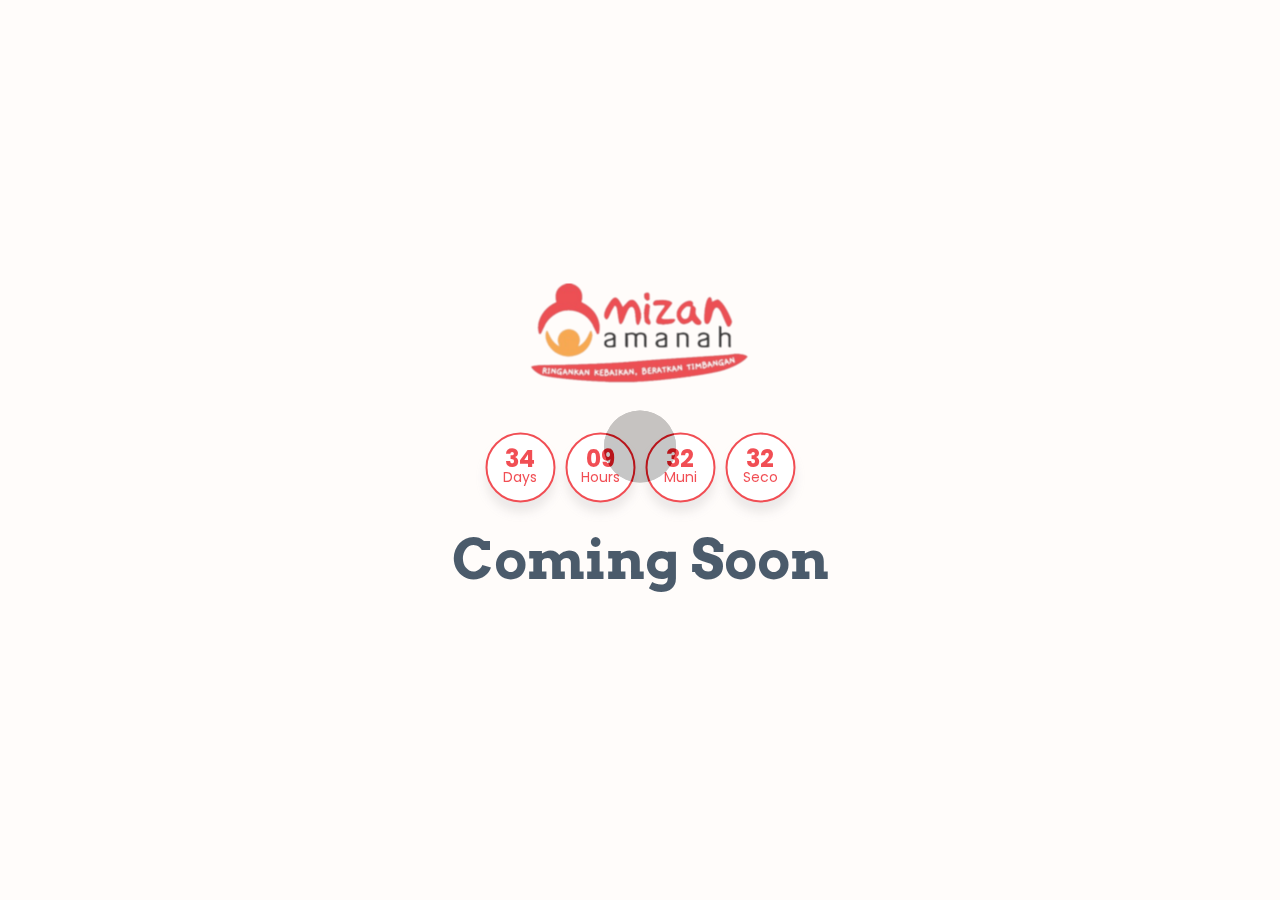
<file: coming-soon.html>
<!DOCTYPE html>
<html lang="zxx">

<head>
    <title>Hafsa</title>
    <meta charset="UTF-8">
    <meta name="viewport" content="width=device-width, initial-scale=1.0">

    <!--Favicon -->
    <link rel="shortcut icon" type="image/x-icon" href="assets/images/x-icon/01.png">

    <link rel="stylesheet" href="assets/css/animate.css">
    <link rel="stylesheet" href="assets/css/bootstrap.min.css">
    <link rel="stylesheet" href="assets/css/all.min.css">
    <link rel="stylesheet" href="assets/css/icofont.min.css">
    <link rel="stylesheet" href="assets/css/lightcase.css">
    <link rel="stylesheet" href="assets/css/swiper.min.css">
    <link rel="stylesheet" href="assets/css/style.css">
</head>

<body>

    <!-- preloader start here -->
    <div class="preloader">
        <div class="preloader-inner">
            <div class="preloader-icon">
                <span></span>
                <span></span>
            </div>
        </div>
    </div>
    <!-- preloader ending here -->

    <!-- ==========Coming Soon Section Starts Here========== -->
    <section class="coming-soon-section padding-tb">
        <div class="container">
            <div class="coming-wrapper text-center">
                <div class="inner-logo mb-5">
                    <a href="index.html"><img src="assets/images/logo/01.png" alt="Hafsa"></a>
                </div>
                <ul class="lab-ul event-count justify-content-center mb-4" data-date="July 31, 2021 21:14:01">
                    <li class="rounded-circle">
                        <span class="days">34</span>
                        <div class="count-text">Days</div>
                    </li>
                    <li class="rounded-circle">
                        <span class="hours">09</span>
                        <div class="count-text">Hours</div>
                    </li>
                    <li class="rounded-circle">
                        <span class="minutes">32</span>
                        <div class="count-text">Muni</div>
                    </li>
                    <li class="rounded-circle">
                        <span class="seconds">32</span>
                        <div class="count-text">Seco</div>
                    </li>
                </ul>
                <h1 class="coming-soon-title mb-4">Coming Soon</h1>
            </div>
        </div>
    </section>
    <!-- ==========Coming Soon Section Ends Here========== -->

    <script src="assets/js/jquery.js"></script>
    <script src="assets/js/fontawesome.min.js"></script>
    <script src="assets/js/waypoints.min.js"></script>
    <script src="assets/js/bootstrap.bundle.min.js"></script>
    <script src="assets/js/swiper.min.js"></script>
    <script src="assets/js/circularProgressBar.min.js"></script>
    <script src="assets/js/isotope.pkgd.min.js"></script>
    <script src="assets/js/lightcase.js"></script>
    <script src="assets/js/functions.js"></script>
</body>

</html>
</file>
<file: assets/css/style.css>
@charset "UTF-8";
/*! @@@@@@@@@@@@@@@@@@@@@@
Template Name: Hafsa
Template URI: https://themeforest.net/user/labartisan
Author: LabArtisan
Author URI: https://themeforest.net/user/labartisan
Description: Description
Version: 1.0.0
Text Domain: Hafsa
Tags: bootstrap, muslim, charity, islam, islamic, islamic school, islamic charity.islamic center,islamic scholar.

@@@@@@@@@@@@@@@@@@@@@@ */
/* @@@@@@@@@@@@@@@@@@@@@@
>>> TABLE OF CONTENTS START:

01. Extended CSS
02. Normalize CSS
03. Global CSS
04. Header 
	* Style-1
05. Banner
	* Style-1
06. About Section
07. Program section
08. Events section
09. Sermons Section
10. Team Section
11. blog Section
12. cart Section
13. gallery Section
14. Contact Section
15. Product Section
16. Footer Section 




>>> TABLE OF CONTENTS END:
@@@@@@@@@@@@@@@@@@@@@@ */
@import url("https://fonts.googleapis.com/css2?family=Arvo:ital,wght@0,400;0,700;1,400;1,700&family=Poppins:ital,wght@0,100;0,200;0,300;0,400;0,500;0,600;0,700;0,800;0,900;1,100;1,200;1,300;1,400;1,500;1,600;1,700;1,800;1,900&family=Roboto:ital,wght@0,100;0,300;0,400;0,500;0,700;0,900;1,100;1,300;1,400;1,500;1,700;1,900&display=swap");
/* @@@@@@@@@@@@@  Extend Property  @@@@@@@@@@@@@@ */
footer .footer-middle .footer-middle-item-wrapper .footer-middle-item .fm-item-content .fm-item-widget .lab-inner, .shop-single .review .review-content .review-showing .client-review .review-form form .rating ul, .shop-single .review .review-content .review-showing .client-review .review-form form .rating, .shop-single .review .review-content .review-showing .content li .post-content .entry-meta .posted-on, .shop-single .review .review-content .review-showing .content li .post-content .entry-meta, .shop-single .review .review-nav, .shop-single .product-details .post-content form, .shop-product-wrap .product-list-item, .shop-product-wrap .product-item .product-thumb .product-action-link,
.shop-product-wrap .product-list-item .product-thumb .product-action-link, .contact-form-wrapper .contact-form form.comment-form, .contact-item, .gallery-section .grid .grid-item .grid-inner .grid-content, .shop-cart .section-wrapper .cart-bottom .shiping-box .cart-overview ul li, .shop-cart .section-wrapper .cart-bottom .cart-checkout-box .cart-checkout, .shop-cart .section-wrapper .cart-bottom .cart-checkout-box, .shop-cart .section-wrapper .cart-top table tbody tr td.product-item, .comment-respond .add-comment .comment-form, .authors, .blog-single .section-wrapper .post-item-2 .post-inner .post-content .tags-section .tags, .blog-single .section-wrapper .post-item-2 .post-inner .post-content .tags-section, .program-single-section article .pro-single-item .pro-single-inner .pro-single-content .comment-form, .program-single-section article .pro-single-item .pro-single-inner .pro-single-content .donate-amount .amount-notifications p, .program-single-section article .pro-single-item .pro-single-inner .pro-single-content .donate-amount ul, .program-single-section article .pro-single-item .pro-single-inner .pro-single-content .donate-amount .custom-donate, .menu, .header-wrapper .menu-area, .header-wrapper, .header-top-area .left, .header-top-area, .account-form .form-group .checkgroup, .tags-social .social, .tags-social .tags, .paginations ul li a, .share, .tags, .tags-area, .single-quote, .event-top, .widget.widget-tags ul.widget-wrapper, .service-item .lab-inner .lab-content .content-top, .page-header .page-header-content-area ul {
  display: flex;
  flex-wrap: wrap;
}

.shop-single .review .review-content .description .post-item .post-content ul li, .shop-single .review .review-content .review-showing .client-review .review-form .review-title h5, .shop-single .product-details .post-content form .select-product select, .shop-single .product-details .post-content form .select-product, .shop-single .product-details .product-thumb .gallery-top, .shop-menu li.menu-item-has-children > a, .shop-product-wrap .product-item .product-thumb,
.shop-product-wrap .product-list-item .product-thumb, .product-item .product-inner, .gallery-section .grid .grid-item .grid-inner, .cart-plus-minus, .shop-cart .section-wrapper .cart-bottom .shiping-box .calculate-shiping .outline-select select, .shop-cart .section-wrapper .cart-bottom .shiping-box .calculate-shiping .outline-select, .post-item-2 .post-inner .post-content .meta-post p span, .post-item-2 .post-inner .post-content .qute-content blockquote, .post-item-2 .post-inner .post-content .more-com .text-btn, .post-item-2 .post-inner .post-thumb, .post-item-2 .post-inner .post-thumb-container, .scholar-single-section .section-wrapper .section-inner, .sermon-section .sermon-item .sermon-inner .sermon-content .sermon-content-wrapper .sermon-content-inner, .program-single-section article .pro-single-item .pro-single-inner .pro-single-content blockquote, .program-single-section article .pro-single-item .pro-single-inner .pro-single-content .donate-amount ul li, .program-single-section article .pro-single-item .pro-single-inner .pro-single-content .donate-amount .custom-donate, .program-single-section article .pro-single-item .pro-single-inner .pro-single-content, .program-single-section article .pro-single-item .pro-single-inner .pro-single-thumb, header.header-3, .paginations ul li a, .post-item .post-inner .post-content .meta-post p span, .post-item .post-inner .post-thumb, .scrollToTop i, .relative, .lab-btn, .aside-bg, .tri-shape-3, .tri-shape-2, .tri-shape-1, .shape-5 ,.shape-4, .shape-3, .shape-2, .shape-1, .pattern-3, .pattern-2, .pattern-1, .program-single article .pro-single-item .pro-single-inner .pro-single-content, .event-top .event-top-content, .faith-section .faith-content .faith-item .lab-inner, .widget.widget-search .search-wrapper, .page-header .page-header-content-area ul li a, .page-header .page-header-content-area, .page-header {
  position: relative;
}

.shop-single .review .review-content .description .post-item .post-content ul li::before, .shop-single .review .review-content .review-showing .client-review .review-form .review-title h5::after, .shop-single .review .review-content .review-showing .client-review .review-form .review-title h5::before, .shop-single .product-details .post-content form .select-product i, .shop-single .product-details .product-thumb .gallery-top .shop-navigation .shop-nav, .shop-single .product-details .product-thumb .gallery-top .shop-navigation, .shop-menu li.menu-item-has-children > a::after, .shop-product-wrap .product-item .product-thumb .product-action-link,
.shop-product-wrap .product-list-item .product-thumb .product-action-link, .shop-product-wrap .product-item .product-thumb::after,
.shop-product-wrap .product-list-item .product-thumb::after, .product-item .product-inner .product-content, .product-item .product-inner::after, .gallery-section .grid .grid-item .grid-inner .grid-content, .gallery-section .grid .grid-item .grid-inner:before, .cart-plus-minus .qtybutton, .shop-cart .section-wrapper .cart-bottom .shiping-box .calculate-shiping .outline-select .select-icon, .post-item-2 .post-inner .post-content .meta-post p span::after, .post-item-2 .post-inner .post-content .qute-content blockquote::after, .post-item-2 .post-inner .post-content .qute-content blockquote::before, .post-item-2 .post-inner .post-content .more-com .text-btn i, .post-item-2 .post-inner .post-thumb .meta-date, .post-item-2 .post-inner .post-thumb .pluse_2::after, .post-item-2 .post-inner .post-thumb .pluse_2::before, .post-item-2 .post-inner .post-thumb .pluse_2, .post-item-2 .post-inner .post-thumb .play-btn, .post-item-2 .post-inner .post-thumb-container .thumb-nav, .program-single-section article .pro-single-item .pro-single-inner .pro-single-content blockquote::after, .program-single-section article .pro-single-item .pro-single-inner .pro-single-content .donate-amount ul li:after, .program-single-section article .pro-single-item .pro-single-inner .pro-single-content .donate-amount ul li:before, .program-single-section article .pro-single-item .pro-single-inner .pro-single-content .donate-amount .custom-donate span, .post-item .post-inner .post-content .meta-post p span::after, .post-item .post-inner .post-thumb .meta-date, .overlay, .pluse_1::after, .pluse_1::before,
.pluse_2::after,
.pluse_2::before, .pluse_1,
.pluse_2, .pattern-3::after, .pattern-2::after, .widget.widget-search .search-wrapper button, .page-header .page-header-content-area ul li a::after {
  position: absolute;
  content: "";
}

.shop-single .review .review-content .review-showing .content li .post-thumb, .shop-single .product-details .product-thumb .gallery-thumbs .shop-item .shop-thumb, .shop-single .product-details, .shop-product-wrap .product-item .product-thumb,
.shop-product-wrap .product-list-item .product-thumb, .cart-plus-minus, .shop-cart .section-wrapper .cart-bottom .cart-checkout-box .coupon, .shop-cart .section-wrapper .cart-bottom, .comments .comment-list .comment .com-content, .post-item-2 .post-inner .post-thumb, .post-item-2 .post-inner .post-thumb-container, .preloader, .post-item .post-inner .post-thumb, .lab-btn, .widget.recipe-categori, .widget.widget-instagram ul.widget-wrapper li a, .widget.widget-post ul.widget-wrapper li .post-thumb {
  overflow: hidden;
}

.shop-single .review .review-content .review-showing .client-review .review-form form button, .shop-single .review .review-nav li, .shop-single .product-details .post-content form button, .shop-single .product-details .product-thumb .gallery-top .shop-navigation .shop-nav, .contact-form-wrapper .contact-form form.comment-form button.lab-btn, .cart-plus-minus .qtybutton, .shop-cart .section-wrapper .cart-bottom .shiping-box .calculate-shiping button, .shop-cart .section-wrapper .cart-bottom .cart-checkout-box .cart-checkout input[type=submit], .shop-cart .section-wrapper .cart-bottom .cart-checkout-box .coupon input[type=submit], .comment-respond .add-comment .comment-form .lab-btn {
  cursor: pointer;
}

footer .footer-middle .footer-middle-item-wrapper .footer-middle-item .fm-item-content .fm-item-widget .lab-inner .lab-content h6 a, .event-top .event-top-content .event-top-content-wrapper h3 a, .event-section .event-content .event-bottom .event-item .lab-inner .lab-content h5 a, .widget.widget-post ul.widget-wrapper li .post-content h6, .program-item .lab-inner .lab-content h5 a {
  display: -webkit-box;
  -webkit-line-clamp: 2;
  -webkit-box-orient: vertical;
  overflow: hidden;
  text-overflow: ellipsis;
}

.sermon-section .sermon-item .sermon-inner .sermon-content .sermon-content-wrapper .sermon-content-inner .sermon-details h5 a, .sermon-section .sermon-item .sermon-inner .sermon-content .sermon-content-wrapper .sermon-content-inner .sermon-details h5, .service-item .lab-inner .lab-content .content-top .service-top-content h5 a, .feature-item .lab-inner .lab-content h5 {
  display: -webkit-box;
  -webkit-line-clamp: 1;
  -webkit-box-orient: vertical;
  overflow: hidden;
  text-overflow: ellipsis;
}

.service-item .lab-inner .lab-content .content-top .service-top-thumb {
  margin-bottom: 10px;
}

* {
  margin: 0;
  padding: 0;
  box-sizing: border-box;
  outline: none;
  box-shadow: none;
}

body {
  background: #FFFBF9;
  color: #555555;
  font-family: "Poppins", sans-serif;
  font-size: 16px;
  line-height: 1.5;
}

h1,
h2,
h3,
h4,
h5,
h6 {
  color: #182d41;
  font-weight: 700;
  font-family: "Arvo", serif;
}

a > h1,
a > h2,
a > h3,
a > h4,
a > h5,
a > h6 {
  -webkit-transition: all 0.3s ease;
  -moz-transition: all 0.3s ease;
  transition: all 0.3s ease;
}

h1 {
  font-size: 80px;
}

h2 {
  font-size: 32px;
}

h3 {
  font-size: 30px;
}

h4 {
  font-size: 22px;
}

h5 {
  font-size: 20px;
  margin-top: -5px;
}

h6 {
  font-size: 16px;
}

p {
  margin-bottom: 15px;
  font-weight: 400;
  font-size: 16px;
  color: #555555;
  line-height: 24px;
}

a {
  color: #182d41;
  -webkit-transition: all 0.3s ease;
  -moz-transition: all 0.3s ease;
  transition: all 0.3s ease;
  display: inline-block;
  text-decoration: none;
}

a:hover,
a:focus,
a:active {
  color: #182d41;
  text-decoration: none;
  outline: none;
}

img {
  height: auto;
  max-width: 100%;
}

@media (min-width: 576px) {
  h1 {
    font-size: 80px;
  }

  h2 {
    font-size: 35px;
  }

  h3 {
    font-size: 32px;
  }

  h4 {
    font-size: 30px;
  }

  h5 {
    font-size: 22px;
  }

  h6 {
    font-size: 20px;
  }
}
.lab-ul {
  margin: 0;
  padding-left: 0;
}
.lab-ul li {
  list-style: none;
}

@media (min-width: 1200px) {
  .container {
    max-width: 1190px;
  }
}

/* @@@@@@@@@@@@@  Common CSS Writing Now  @@@@@@@@@@@@@@ */
.padding-tb {
  padding-top: 80px;
  padding-bottom: 55px;
}
@media (min-width: 992px) {
  .padding-tb {
    padding-top: 120px;
    padding-bottom: 105px;
  }
}

.padding-b {
  padding-bottom: 55px;
}
@media (min-width: 992px) {
  .padding-b {
    padding-bottom: 120px;
  }
}

.header-title {
  text-align: center;
  max-width: 700px;
  margin: 0 auto;
}
.header-title h3 {
  color: #ed1c24;
  text-transform: uppercase;
}
.header-title h2 {
  margin-bottom: 50px;
  font-size: 28px;
}
@media (min-width: 1200px) {
  .header-title h2 {
    font-size: 35px;
  }
}

.below-image-description {
  text-align: center;
  margin: 0 auto;
}
/* @@@@@@@@@@@@@  Page Header Section Start Here  @@@@@@@@@@@@@@ */
.page-header {
  background: url(../../assets/images/bg-images/page-header.png);
  background-size: cover;
}
@media (min-width: 992px) {
  .page-header {
    padding: 160px 0;
  }
}
.page-header .page-header-content-area {
  z-index: 1;
}
.page-header .page-header-content-area .ph-title {
  text-align: center;
  color: #fff;
}
.page-header .page-header-content-area h4 {
  font-size: 30px;
}
@media (min-width: 992px) {
  .page-header .page-header-content-area h4 {
    font-size: 36px;
  }
}
.page-header .page-header-content-area ul {
  justify-content: center;
}
.page-header .page-header-content-area ul li {
  padding-right: 20px;
}
.page-header .page-header-content-area ul li:last-child {
  padding-right: 0;
}
.page-header .page-header-content-area ul li a {
  color: #fff;
}
.page-header .page-header-content-area ul li a::after {
  width: 5px;
  height: 1px;
  top: 14px;
  right: -13px;
  background: #fff;
}
.page-header .page-header-content-area ul li a.active {
  color: #ed1c24;
}
.page-header .page-header-content-area ul li a.active::after {
  display: none;
}

/* ---==================        All Common Items Start here ================---*/
.feature-item {
  margin-bottom: 40px;
  max-width: 250px;
}
@media (min-width: 992px) {
  .feature-item {
    margin-bottom: 15px;
  }
}
@media (max-width: 575px) {
  .feature-item {
    margin: 0 auto 40px;
    text-align: center;
  }
}
.feature-item .lab-inner .lab-thumb {
  margin-bottom: 35px;
}
@media (max-width: 991px) {
  .feature-item .lab-inner .lab-thumb {
    margin-bottom: 25px;
  }
}
.feature-item .lab-inner .lab-thumb img {
  -webkit-transition: all 0.3s ease;
  -moz-transition: all 0.3s ease;
  transition: all 0.3s ease;
}
.feature-item .lab-inner .lab-content h5 {
  margin-bottom: 10px;
  -webkit-transition: all 0.3s ease;
  -moz-transition: all 0.3s ease;
  transition: all 0.3s ease;
}
.feature-item .lab-inner .lab-content p {
  margin-bottom: 10px;
}
@media (max-width: 991px) {
  .feature-item .lab-inner .lab-content p {
    margin-bottom: 5px;
  }
}
.feature-item:hover .lab-inner .lab-thumb img {
  transform: scale(1.05);
}
.feature-item:hover .lab-inner .lab-content h5 {
  color: #ed1c24;
}

.service-item {
  background-color: #fff;
}
.service-item .lab-inner .lab-thumb {
  overflow: hidden;
}
.service-item .lab-inner .lab-thumb img {
  width: 100%;
  -webkit-transition: all 0.4s linear;
  -moz-transition: all 0.4s linear;
  transition: all 0.4s linear;
}
.service-item .lab-inner .lab-content {
  padding: 40px 0;
}
.service-item .lab-inner .lab-content .lab-content-wrapper {
  position: relative;
  padding: 0 30px;
  z-index: 2;
}
@media (min-width: 992px) {
  .service-item .lab-inner .lab-content .lab-content-wrapper {
    border-right: 1px solid #f3f3f3;
  }
  .service-item .lab-inner .lab-content .lab-content-wrapper::before, .service-item .lab-inner .lab-content .lab-content-wrapper::after {
    position: absolute;
    content: "";
    height: 5px;
    width: 5px;
    border-radius: 100%;
    background-color: #f7931d;
    right: -3px;
  }
  .service-item .lab-inner .lab-content .lab-content-wrapper::after {
    bottom: 0;
  }
}
@media (min-width: 1200px) {
  .service-item .lab-inner .lab-content .lab-content-wrapper {
    padding: 0 45px;
  }
}
.service-item .lab-inner .lab-content .content-top {
  flex-direction: column;
  margin-bottom: 10px;
}
@media (min-width: 768px) and (max-width: 1199px) {
  .service-item .lab-inner .lab-content .content-top {
    flex-direction: column;
    align-items: flex-start;
  }
}
.service-item .lab-inner .lab-content .content-top .service-top-content span {
  color: #ed1c24;
  text-transform: uppercase;
  font-size: 18px;
  margin-bottom: 10px;
  display: inline-block;
}
.service-item .lab-inner .lab-content .content-bottom a {
  text-transform: uppercase;
  margin-top: 7px;
  margin-bottom: 5px;
}
.service-item:hover .lab-inner .lab-thumb img {
  transform: scale(1.09);
}
.service-item:hover .lab-inner .lab-content .content-top .service-top-content h5 a {
  color: #ed1c24;
}

.team-item-1 {
  filter: drop-shadow(0 0 5px rgba(136, 136, 136, 0.1));
  border: none;
  margin-bottom: 24px;
  -webkit-transition: 0.2s linear;
  -moz-transition: 0.2s linear;
  transition: 0.2s linear;
}
@media (min-width: 1200px) {
  .team-item-1 {
    margin-bottom: 15px;
  }
}
.team-item-1 .lab-inner {
  z-index: 3;
  position: relative;
}
.team-item-1 .lab-inner .lab-thumb {
  padding: 40px 35px 25px;
}
.team-item-1 .lab-inner .lab-thumb .card-img-top {
  border-radius: 100%;
  border: 5px solid #efefef;
}
.team-item-1 .lab-inner .lab-content a {
  margin-bottom: 5px;
}
.team-item-1 .lab-inner .lab-content a h6 {
  font-size: 20px !important;
}
.team-item-1 .lab-inner .lab-content .social-share {
  border-top: 1px solid #f2f2f2;
  padding: 10px 0;
}
.team-item-1 .lab-inner .lab-content .social-share a {
  color: #a0a0a0;
}
.team-item-1 .lab-inner .lab-content .social-share a:hover {
  color: #ed1c24;
}
.team-item-1:hover {
  transform: translateY(-7px);
  filter: drop-shadow(0 0 10px rgba(136, 136, 136, 0.3));
}
.team-item-1:hover .card-title {
  color: #ed1c24;
}

.progress-item {
  position: relative;
}
.progress-item .progress-item-status li {
  color: #182d41;
}
.progress-item .progress-item-status li span {
  font-weight: 700;
  color: #ed1c24;
}
.progress-item .progress-bar-wrapper {
  width: 100%;
  height: 10px;
  background-color: #f7f1e9;
  border-radius: 10px;
}
.progress-item .progress-bar-wrapper .progress-bar {
  background-color: #ed1c24;
  height: 10px;
  border-radius: 5px;
}
.progress-item .progress-bar-percent {
  position: absolute;
  left: 50%;
  top: -16px;
  width: 40px;
  height: 40px;
  background-color: #ed1c24;
  text-align: center;
  border-radius: 100%;
  color: #fff;
  font-weight: 500;
  font-size: 14px;
  padding: 5px;
  border: 2px solid #fff;
  transform: translate(-50%);
}
.progress-item .progress-bar-percent::after {
  position: absolute;
  content: "";
  height: 12px;
  width: 12px;
  border-bottom: 2px solid #fff;
  border-left: 2px solid #fff;
  transform: rotate(-45deg);
  bottom: -6px;
  left: 33%;
  background-color: #ed1c24;
}

.program-item {
  filter: drop-shadow(0 0 4px rgba(136, 136, 136, 0.08));
  background-color: #fff;
}
.program-item:hover .lab-inner .lab-thumb a img {
  transform: scale(1.1);
}
.program-item .lab-inner .lab-thumb {
  position: relative;
  overflow: hidden;
}
.program-item .lab-inner .lab-thumb a {
  width: 100%;
}
.program-item .lab-inner .lab-thumb a img {
  width: 100%;
  transform: scale(1);
  -webkit-transition: all 0.3s ease;
  -moz-transition: all 0.3s ease;
  transition: all 0.3s ease;
}
.program-item .lab-inner .lab-thumb .lab-thumb-content {
  position: absolute;
  width: 94%;
  left: 50%;
  bottom: 10px;
  background-color: #fff;
  padding: 20px 15px;
  transform: translateX(-50%);
}
.program-item .lab-inner .lab-thumb .lab-thumb-content .progress-item {
  padding: 0 4%;
}
.program-item .lab-inner .lab-thumb .lab-thumb-content .progress-item .progress-item-status li {
  color: #182d41;
  font-size: 0.91rem;
}
.program-item .lab-inner .lab-thumb .lab-thumb-content .progress-item .progress-item-status li span {
  font-weight: 700;
  color: #ed1c24;
}
.program-item .lab-inner .lab-thumb .lab-thumb-content .progress-item .progress-bar-wrapper {
  position: relative;
  width: 100%;
  height: 10px;
  background-color: #f7f1e9;
  border-radius: 5px;
  padding: 0;
}
.program-item .lab-inner .lab-thumb .lab-thumb-content .progress-item .progress-bar-wrapper .progress-bar {
  background-color: #ed1c24;
  height: 10px;
  border-radius: 5px;
}
.program-item .lab-inner .lab-thumb .lab-thumb-content .progress-item .progress-bar-percent {
  position: absolute;
  left: 55%;
  top: -15px;
  width: 40px;
  height: 40px;
  background-color: #ed1c24;
  text-align: center;
  border-radius: 100%;
  color: #fff;
  font-weight: 500;
  font-size: 14px;
  padding: 5px;
  border: 2px solid #fff;
  transform: translate(-55%);
}
.program-item .lab-inner .lab-thumb .lab-thumb-content .progress-item .progress-bar-percent::after {
  position: absolute;
  content: "";
  height: 12px;
  width: 12px;
  border-bottom: 2px solid #fff;
  border-left: 2px solid #fff;
  transform: rotate(-45deg);
  bottom: -6px;
  left: 33%;
  background-color: #ed1c24;
}
.program-item .lab-inner .lab-content {
  padding: 30px;
  margin-top: 6px;
}
.program-item .lab-inner .lab-content span {
  font-size: 18px !important;
  font-family: "Arvo", serif;
  color: #ed1c24;
  margin-bottom: 10px;
  text-transform: uppercase;
}
.program-item .lab-inner .lab-content h5 {
  margin-bottom: 0;
}
.program-item .lab-inner .lab-content h5 a {
  margin-top: 6px;
  -webkit-transition: all 0.3s ease;
  -moz-transition: all 0.3s ease;
  transition: all 0.3s ease;
}
.program-item:hover .lab-inner .lab-content h5 a {
  color: #ed1c24;
}

.widget {
  margin-bottom: 65px;
}
.widget:last-child {
  margin-bottom: 0;
}
.widget .widget-header h5 {
  text-transform: capitalize;
  color: #182d41;
  font-weight: 700;
  position: relative;
  font-family: "Poppins", sans-serif;
  margin-bottom: 40px;
}
.widget .widget-header h5::before {
  position: absolute;
  content: "";
  width: 40px;
  height: 4px;
  background-color: #ed1c24;
  bottom: -20px;
  border-radius: 2px;
}
.widget .widget-header h5::after {
  position: absolute;
  content: "";
  border-bottom: 5px dotted #ed1c24;
  width: 30px;
  bottom: -20px;
  left: 43px;
}
@media (max-width: 991px) {
  .widget.widget-search {
    margin-top: 65px;
  }
}
.widget.widget-search h5 {
  margin-bottom: 40px;
}
.widget.widget-search .search-wrapper input {
  height: 50px;
  padding: 13px 23px;
  line-height: 50px;
  margin-bottom: 0;
  border: none;
  width: 100%;
  outline: none;
  background-color: rgba(0, 0, 0, 0.1);
}
.widget.widget-search .search-wrapper button {
  padding: 0;
  top: 0;
  right: 0;
  line-height: 50px;
  width: 50px;
  height: 50px;
  outline: none;
  border: none;
  cursor: pointer;
  background-color: inherit;
}
.widget.widget-category .widget-wrapper li {
  border-bottom: 1px solid rgba(0, 0, 0, 0.1);
  padding: 20px 0;
}
.widget.widget-category .widget-wrapper li:last-child {
  border-bottom: none;
}
.widget.widget-category .widget-wrapper.list-bg-none li a span:last-child {
  background-color: transparent;
}
.widget.widget-category .widget-wrapper li {
  padding: 0;
}
.widget.widget-category .widget-wrapper li a {
  color: #182d41;
  padding: 15px 0px;
}
.widget.widget-category .widget-wrapper li a i {
  margin-right: 5px;
}
.widget.widget-category .widget-wrapper li a.active, .widget.widget-category .widget-wrapper li a:hover {
  padding-left: 10px;
  color: #ed1c24;
}
.widget.widget-category .widget-wrapper li a.active span:last-child, .widget.widget-category .widget-wrapper li a:hover span:last-child {
  background-color: #ed1c24;
  color: #fff;
}
.widget.widget-category .widget-wrapper li a span {
  font-weight: 500;
}
.widget.widget-category .widget-wrapper li a span:last-child {
  width: 30px;
  height: 30px;
  line-height: 30px;
  border-radius: 100%;
  background-color: rgba(0, 0, 0, 0.1);
  color: #182d41;
  text-align: center;
  -webkit-transition: all 0.3s ease;
  -moz-transition: all 0.3s ease;
  transition: all 0.3s ease;
}
.widget.widget-archive li {
  border-bottom: 1px solid rgba(0, 0, 0, 0.1);
  padding: 20px 0;
}
.widget.widget-archive li:last-child {
  border-bottom: none;
}
.widget.widget-archive li a {
  color: #182d41;
  font-weight: 500;
}
.widget.widget-archive li a i {
  margin-right: 5px;
}
.widget.widget-archive li a.active, .widget.widget-archive li a:hover {
  padding-left: 10px;
  color: #ed1c24;
}
.widget.widget-post h5 {
  margin-bottom: 40px;
}
.widget.widget-post ul.widget-wrapper {
  padding: 0;
}
.widget.widget-post ul.widget-wrapper li {
  border-bottom: 1px solid rgba(0, 0, 0, 0.1);
  padding: 20px 0;
}
.widget.widget-post ul.widget-wrapper li:last-child {
  border-bottom: none;
}
.widget.widget-post ul.widget-wrapper li:hover .post-thumb img {
  -webkit-transform: scale(1.05);
  -ms-transform: scale(1.05);
  transform: scale(1.05);
}
.widget.widget-post ul.widget-wrapper li .post-thumb {
  width: 100px;
  height: 80px;
}
@media (min-width: 992px) and (max-width: 1199px) {
  .widget.widget-post ul.widget-wrapper li .post-thumb {
    width: 80px;
    height: 80px;
    margin-bottom: 15px;
  }
}
.widget.widget-post ul.widget-wrapper li .post-thumb a {
  display: inline-flex;
  height: 100%;
}
.widget.widget-post ul.widget-wrapper li .post-thumb a img {
  width: 100%;
  -webkit-transition: all 0.3s ease;
  -moz-transition: all 0.3s ease;
  transition: all 0.3s ease;
}
.widget.widget-post ul.widget-wrapper li .post-content {
  width: calc(100% - 100px);
}
@media (min-width: 992px) and (max-width: 1199px) {
  .widget.widget-post ul.widget-wrapper li .post-content {
    width: calc(100% - 80px);
  }
}
.widget.widget-post ul.widget-wrapper li .post-content h6 {
  font-size: 16px;
  line-height: 1.5;
  color: #182d41;
  margin-bottom: 2px;
}
@media (min-width: 576px) {
  .widget.widget-post ul.widget-wrapper li .post-content h6 {
    font-size: 18px;
  }
}
.widget.widget-post ul.widget-wrapper li .post-content h6:hover {
  color: #ed1c24;
}
.widget.widget-post ul.widget-wrapper li .post-content p {
  margin: 0;
}
.widget.widget-instagram {
  padding: 0;
}
.widget.widget-instagram ul.widget-wrapper {
  padding-top: 15px;
}
.widget.widget-instagram ul.widget-wrapper li {
  width: calc(100% / 3);
  padding: 0;
  border: none;
}
.widget.widget-instagram ul.widget-wrapper li:hover img {
  -webkit-transform: scale(1.05);
  -ms-transform: scale(1.05);
  transform: scale(1.05);
}
.widget.widget-instagram ul.widget-wrapper li a {
  margin: 5px;
  display: block;
}
.widget.widget-instagram ul.widget-wrapper li a img {
  -webkit-transition: all 0.3s ease;
  -moz-transition: all 0.3s ease;
  transition: all 0.3s ease;
  width: 100%;
}
.widget.widget-tags {
  padding: 0;
}
.widget.widget-tags ul.widget-wrapper {
  justify-content: center;
}
.widget.widget-tags ul.widget-wrapper li {
  border: none;
  padding: 0;
}
.widget.widget-tags ul.widget-wrapper li a {
  padding: 7px 13px;
  color: #555555;
  font-weight: 500;
  border: 1px solid #fff;
  border-radius: 2px;
  -webkit-transition: all 0.3s ease;
  -moz-transition: all 0.3s ease;
  transition: all 0.3s ease;
  margin: 5px;
  font-size: 14px;
}
.widget.widget-tags ul.widget-wrapper li a.active, .widget.widget-tags ul.widget-wrapper li a:hover {
  background-color: #ed1c24;
  color: #fff;
  border-color: #ed1c24;
}
.widget.widget-author {
  padding: 0;
}
.widget.widget-author .widget-wrapper .admin-thumb {
  margin-bottom: 15px;
  margin-left: 0;
}
.widget.widget-author .widget-wrapper .admin-thumb img {
  width: 200px;
  height: 200px;
  -webkit-border-radius: 100%;
  -moz-border-radius: 100%;
  border-radius: 100%;
}
.widget.widget-author .widget-wrapper .admin-content h5 {
  color: #ed1c24;
  font-weight: 500;
}
.widget.widget-author .widget-wrapper .admin-content p {
  font-size: 15px;
}
.widget.widget-author .widget-wrapper .admin-content .social-media {
  margin-bottom: 0;
}
.widget.widget-author .widget-wrapper .admin-content .social-media a {
  background: transparent;
  font-size: 20px;
  -webkit-border-radius: 100%;
  -moz-border-radius: 100%;
  border-radius: 100%;
  color: #182d41;
}
.widget.widget-author .widget-wrapper .admin-content .social-media a:hover {
  box-shadow: 0 5px 10px rgba(136, 136, 136, 0.2);
}
.widget.recipe-categori {
  padding: 0;
}
.widget.recipe-categori .widget-wrapper {
  padding: 25px 15px;
}
.widget.recipe-categori .widget-wrapper .recipe-item {
  border: 1px dotted #f0f0f0;
  border-width: 1px;
  border-top: none;
  border-right: none;
  margin: 5px;
}
.widget.widget-event .widget-wrapper li {
  border-bottom: 1px solid rgba(255, 255, 255, 0.1);
  padding: 10px 0;
  display: flex;
}
.widget.widget-event .widget-wrapper li:last-child {
  padding-bottom: 0;
}
.widget.widget-event .widget-wrapper li i {
  color: #ed1c24;
  margin-right: 3px;
}
.widget.widget-event .widget-wrapper li span:first-child {
  width: 50%;
}

/* ---================/    All Common Items End here   /============---*/
/* ---================/    All Common Section start here   /============---*/
.coming-wrapper {
  position: absolute;
  left: 50%;
  top: 50%;
  transform: translate(-50%, -50%);
}
.coming-wrapper h1 {
  font-size: 40px;
}
@media (min-width: 768px) {
  .coming-wrapper h1 {
    font-size: 55px;
  }
}

.faith-section .faith-content .faith-item {
  background-color: #fff;
  filter: drop-shadow(0 0 5px rgba(136, 136, 136, 0.1));
  padding: 30px 40px;
  margin-bottom: 10px;
}
@media (max-width: 767px) {
  .faith-section .faith-content .faith-item {
    margin-bottom: 30px;
    padding: 30px;
  }
}
.faith-section .faith-content .faith-item .lab-inner {
  z-index: 1;
  flex-direction: column;
  text-align: center;
}
@media (min-width: 992px) {
  .faith-section .faith-content .faith-item .lab-inner {
    flex-direction: row;
    text-align: left;
  }
}
@media (max-width: 991px) {
  .faith-section .faith-content .faith-item .lab-inner .lab-thumb {
    margin-bottom: 30px;
  }
}
@media (min-width: 992px) {
  .faith-section .faith-content .faith-item .lab-inner .lab-thumb {
    margin-right: 45px;
  }
}
.faith-section .faith-content .faith-item .lab-inner .lab-thumb img {
  border-radius: 100%;
  border: 6px solid ;
  filter: drop-shadow(0px 10px 5px rgba(43, 182, 115, 0.1));
}
.faith-section .faith-content .faith-item .lab-inner .lab-content h4 {
  margin-bottom: 15px;
}
.faith-section .faith-content .faith-item .lab-inner .lab-content h4 span {
  font-size: 24px;
  font-weight: 400;
}
.faith-section .faith-content .faith-item .lab-inner .lab-content p {
  max-width: 700px;
  font-size: 18px;
  line-height: 1.5;
}
@media (min-width: 1200px) {
  .faith-section .faith-content .faith-item .lab-inner .lab-content p {
    font-size: 24px;
    line-height: 36px;
  }
}
.faith-section .faith-content .nav .nav-item:last-child .nav-link {
  margin-right: 0;
}
.faith-section .faith-content .nav .nav-item .nav-link {
  width: 120px;
  height: 120px;
  filter: drop-shadow(0 0 5px rgba(136, 136, 136, 0.2));
  background-color: #fff;
  display: flex;
  align-items: center;
  justify-content: center;
  margin-right: 10px;
  border-radius: 0;
  border-bottom: 6px solid transparent;
}
@media (max-width: 1200px) {
  .faith-section .faith-content .nav .nav-item .nav-link {
    margin-bottom: 10px;
  }
}
.faith-section .faith-content .nav .nav-item .nav-link.active {
  border-color: #ed1c24;
}

.qoute-section {
  background-image: url(../images/qoute/bg.png);
  background-position: center;
  background-size: cover;
  position: relative;
  overflow: hidden;
  background-color: rgba(0, 0, 0, 0.029);
}


.qoute-section .qoute-overlay {
  position: absolute;
  left: 0;
  top: 0;
  width: 100%;
  height: 100%;
  background-color: rgba(5, 21, 57, 0.942);
}

@media (max-width: 425px) {
  .qoute-section{
    height: 70%;
  }
}

.qoute-section .qoute-container {
  overflow: hidden;
  padding: 20px;
}
.qoute-section .qoute-container .qoute-item .lab-inner {
  flex-direction: column;
}
@media (min-width: 992px) {
  .qoute-section .qoute-container .qoute-item .lab-inner {
    flex-direction: row;
  }
}
.qoute-section .qoute-container .qoute-item .lab-inner .lab-thumb {
  width: 130px;
  height: 130px;
  background-color: white;
  border: 4px solid #fff;
  border-radius: 100%;
  text-align: center;
  display: flex;
  align-items: center;
  justify-content: center;
  position: relative;
  margin-bottom: 15px;
}
@media (min-width: 992px) {
  .qoute-section .qoute-container .qoute-item .lab-inner .lab-thumb {
    margin-right: 40px;
  }
}
.qoute-section .qoute-container .qoute-item .lab-inner .lab-thumb span {
  font-size: 1.1rem;
  font-weight: 700;
  line-height: 1;
  font-family: "Arvo", serif;
}
.qoute-section .qoute-container .qoute-item .lab-inner .lab-thumb i {
  position: absolute;
  right: -10px;
  top: -25px;
  font-size: 1.5rem;
  background-color: #ed1c24;
  padding: 13px;
  border-radius: 100%;
  border: 4px solid #494a56;
}
@media (min-width: 992px) {
  .qoute-section .qoute-container .qoute-item .lab-inner .lab-thumb {
    width: 200px;
    height: 200px;
  }
  .qoute-section .qoute-container .qoute-item .lab-inner .lab-thumb span {
    font-size: 1.6rem;
    line-height: 1;
  }
  .qoute-section .qoute-container .qoute-item .lab-inner .lab-thumb i {
    padding: 20px;
    right: 0;
    top: -15px;
  }
}
.qoute-section .qoute-container .qoute-item .lab-inner .lab-content {
  width: 100%;
}
@media (min-width: 992px) {
  .qoute-section .qoute-container .qoute-item .lab-inner .lab-content {
    width: calc(100% - 200px);
  }
}
.qoute-section .qoute-container .qoute-item .lab-inner .lab-content blockquote {
  font-family: "Arvo", serif;
}
@media (max-width: 991px) {
  .qoute-section .qoute-container .qoute-item .lab-inner .lab-content blockquote {
    text-align: center;
  }
}
.qoute-section .qoute-container .qoute-item .lab-inner .lab-content blockquote p {
  font-size: 1.2rem;
  font-weight: 700;
  line-height: 1.4;
  color: #fff;
  max-width: 730px;
}
.qoute-section .qoute-container .qoute-item .lab-inner .lab-content blockquote p span {
  color: #eb6569;
}
@media (min-width: 992px) {
  .qoute-section .qoute-container .qoute-item .lab-inner .lab-content blockquote p {
    font-size: 1.7rem;
    line-height: 1.5;
  }
}
.qoute-section .qoute-container .qoute-item .lab-inner .lab-content blockquote footer {
  font-size: 18px;
  color: #fff;
  margin-top: 20px;
}

@media (max-width: 767px) {
  .event-section .event-content .event-bottom .col-12:last-child .event-item {
    margin-bottom: 0;
  }
}
@media (max-width: 991px) {
  .event-section .event-content .event-bottom .event-item {
    margin-bottom: 24px;
  }
}
.event-section .event-content .event-bottom .event-item .lab-inner .lab-thumb {
  overflow: hidden;
}
.event-section .event-content .event-bottom .event-item .lab-inner .lab-thumb img {
  -webkit-transition: all 0.4s linear;
  -moz-transition: all 0.4s linear;
  transition: all 0.4s linear;
  width: 100%;
}
.event-section .event-content .event-bottom .event-item .lab-inner .lab-content {
  padding: 35px 30px;
  background-color: #fff;
  filter: drop-shadow(0 0 5px rgba(25, 46, 65, 0.1));
  border-bottom: 6px solid #2bb573;
  -webkit-transition: all 0.3s ease;
  -moz-transition: all 0.3s ease;
  transition: all 0.3s ease;
}
.event-section .event-content .event-bottom .event-item .lab-inner .lab-content h5 {
  line-height: 34px;
  margin-bottom: 16px;
}
.event-section .event-content .event-bottom .event-item .lab-inner .lab-content .event-date li i {
  font-size: 16px;
}
.event-section .event-content .event-bottom .event-item .lab-inner .lab-content .event-date li span {
  font-size: 16px;
}
.event-section .event-content .event-bottom .event-item:hover .lab-thumb img {
  transform: scale(1.05);
}
.event-section .event-content .event-bottom .event-item:hover .lab-content {
  border-color: #ed1c24;
}
.event-section .event-content .event-bottom .event-item:hover .lab-content h5 a {
  color: #ed1c24;
}

.event-single-wrapper {
  background-color: #fff;
  filter: drop-shadow(0px 2px 2px rgba(0, 0, 0, 0.06));
}

.event-top {
  align-items: center;
  margin-bottom: 30px;
  box-shadow: 0 0 10px 0 rgba(135, 135, 135, 0.1);
}
@media (max-width: 991px) {
  .event-top {
    flex-direction: column;
  }
}
.event-top .event-top-thumb {
  width: 50%;
}
@media (max-width: 991px) {
  .event-top .event-top-thumb {
    width: 100%;
    margin-bottom: 30px;
  }
}
.event-top .event-top-content {
  width: 50%;
  padding-left: 25px;
  z-index: 3;
}
@media (max-width: 991px) {
  .event-top .event-top-content {
    width: 100%;
    margin-bottom: 30px;
    padding-left: 0;
  }
}
.event-top .event-top-content .event-top-content-wrapper {
  padding: 0 20px;
}
@media (min-width: 992px) {
  .event-top .event-top-content .event-top-content-wrapper {
    padding-left: 40px;
  }
}
.event-top .event-top-content .event-top-content-wrapper h3 {
  max-width: 460px;
  font-size: 24px;
}
@media (min-width: 1200px) {
  .event-top .event-top-content .event-top-content-wrapper h3 {
    font-size: 32px;
  }
}
.event-top .event-top-content .event-top-content-wrapper h3 a {
  -webkit-transition: all 0.3s ease;
  -moz-transition: all 0.3s ease;
  transition: all 0.3s ease;
  margin-bottom: 10px;
}
.event-top .event-top-content .event-top-content-wrapper h3 a:hover {
  color: #ed1c24;
}
@media (max-width: 991px) {
  .event-top .event-top-content .event-top-content-wrapper .date-count-wrapper {
    display: flex;
    flex-wrap: wrap;
    justify-content: space-between;
    align-items: center;
  }
}
@media (max-width: 991px) {
  .event-top .event-top-content .event-top-content-wrapper .event-count {
    margin-top: 0;
  }
}
.event-top.event-top-2 {
  flex-direction: column;
}
.event-top.event-top-2 .event-top-thumb {
  width: 100%;
}
.event-top.event-top-2 .event-top-thumb img {
  width: 100%;
}
.event-top.event-top-2 .event-top-content {
  width: 100%;
  padding: 30px;
}
.event-top.event-top-2 .event-top-content .event-top-content-wrapper {
  max-width: 100%;
  padding-left: 0;
  display: flex;
  flex-wrap: wrap;
  align-items: center;
  justify-content: space-between;
}

.event-count {
  display: flex;
  margin-top: 30px;
}
.event-count li {
  width: 70px;
  height: 70px;
  display: flex;
  flex-direction: column;
  align-items: center;
  justify-content: center;
  filter: drop-shadow(0px 10px 5px rgba(136, 136, 136, 0.2));
  border: 2px solid #ed1c24;
  background-color: #fff;
  margin-right: 10px;
}
.event-count li:last-child {
  margin-right: 0;
}
.event-count li span {
  font-size: 24px;
  font-weight: 700;
  color: #ed1c24;
  line-height: 18px;
}
.event-count li div {
  font-size: 14px;
  color: #ed1c24;
  line-height: 18px;
}

@media (max-width: 767px) {
  .event-date {
    margin-bottom: 20px;
  }
}
.event-date li {
  margin-bottom: 7px;
}
.event-date li:last-child {
  margin-bottom: 0;
}
.event-date li i {
  color: #ed1c24;
  font-size: 18px;
}
.event-date li span {
  font-size: 18px;
}

/* program single section start here*/
.program-single article .pro-single-item .pro-single-inner .pro-single-thumb img {
  -webkit-border-radius: 4px;
  -moz-border-radius: 4px;
  border-radius: 4px;
}
.program-single article .pro-single-item .pro-single-inner .pro-single-content {
  margin: -50px 15px 0;
  z-index: 1;
  -webkit-border-radius: 4px;
  -moz-border-radius: 4px;
  border-radius: 4px;
}

/* ---================/    All Common Section end here   /============---*/
/*Common classes start*/
.pattern-1::after {
  position: absolute;
  content: "";
  background-image: url(../images/shape/pattern-1.png);
  background-position: center;
  background-size: cover;
  width: 100%;
  height: 100%;
  top: 0;
  left: 0;
  opacity: 0.3;
  z-index: -1;
}

.pattern-2::after {
  background-image: url(../images/shape/pattern-2.png);
  background-position: center;
  background-size: cover;
  width: 100%;
  height: 100%;
  top: 0;
  left: 0;
  content: "";
  opacity: 0.3;
}

.pattern-3::after {
  background-image: url(../images/shape/pattern-3.png);
  background-position: center;
  background-size: cover;
  width: 100%;
  height: 100%;
  top: 0;
  left: 0;
  content: "";
  opacity: 0.2;
}

@media (min-width: 1200px) {
  .shape-1::after {
    position: absolute;
    background-image: url(../images/shape/01.png);
    background-repeat: no-repeat;
    z-index: -3;
    height: 100%;
    width: 100%;
    top: 0;
    left: 0;
    content: "";
  }
}

@media (min-width: 1200px) {
  .shape-2::after {
    position: absolute;
    background-image: url(../images/shape/02.png);
    background-repeat: no-repeat;
    background-position: top right;
    z-index: -3;
    height: 100%;
    width: 100%;
    top: 0;
    right: 0;
    content: "";
  }
}

@media (min-width: 1200px) {
  .shape-3::after {
    position: absolute;
    background-image: url(../images/shape/03.png);
    background-repeat: no-repeat;
    background-position: bottom left;
    background-size: contain;
    z-index: -3;
    height: 100%;
    width: 70%;
    bottom: 0;
    left: 0;
    content: "";
  }
}

@media (min-width: 1200px) {
  .shape-4::before {
    position: absolute;
    background-image: url(../images/shape/03.png);
    background-repeat: no-repeat;
    background-position: bottom left;
    z-index: -3;
    height: 100%;
    width: 70%;
    bottom: 0;
    left: 0;
    content: "";
  }
  .shape-4::after {
    position: absolute;
    background-image: url(../images/shape/05.png);
    background-repeat: no-repeat;
    background-position: top;
    z-index: -3;
    height: 100%;
    width: 100%;
    top: 0;
    left: 0;
    content: "";
  }
}
@media (min-width: 1200px) {
  .shape-5::after {
    position: absolute;
    background-image: url(../images/shape/07.png);
    background-repeat: no-repeat;
    background-position: right;
    z-index: -3;
    height: 100%;
    width: 100%;
    top: 0;
    right: 0;
    content: "";
  }
}

@media (min-width: 1200px) {
  .tri-shape-1::before {
    position: absolute;
    background-image: url(../images/shape/04.png);
    background-repeat: no-repeat;
    background-position: bottom right;
    z-index: -3;
    height: 100%;
    width: 100%;
    top: 0;
    right: 0;
    content: "";
  }
}

@media (min-width: 1200px) {
  .tri-shape-2::before {
    position: absolute;
    background-image: url(../images/shape/06.png);
    background-repeat: no-repeat;
    background-position: bottom right;
    z-index: -3;
    height: 100%;
    width: 100%;
    top: 0;
    right: 0;
    content: "";
  }
}

@media (min-width: 1200px) {
  .tri-shape-3::after {
    position: absolute;
    width: 0;
    height: 0;
    border-style: solid;
    border-width: 0 90px 110px 90px;
    border-color: transparent transparent #ed1c24 transparent;
    z-index: 1;
    bottom: 0;
    left: 0;
    content: "";
  }
  .tri-shape-3::before {
    position: absolute;
    background-image: url(../images/shape/06.png);
    background-repeat: no-repeat;
    background-position: bottom right;
    z-index: 1;
    height: 20%;
    width: 100%;
    bottom: 0;
    right: 0;
    content: "";
  }
}

.bg-ash {
  background-color: #f7f1e9;
}

.bg-theme {
  background-color: #ed1c24 !important;
}

.mb-30 {
  margin-bottom: 30px;
}

.pb-10 {
  padding-bottom: 10px;
}

.pb-15 {
  padding-bottom: 15px;
}

@media (min-width: 992px) {
  .lab-aside {
    padding-left: 30px;
  }
}

.h7 {
  font-weight: 700;
  font-size: 18px;
  color: #182d41;
  display: block;
}

@media (min-width: 992px) {
  .aside-bg:after {
    position: absolute;
    content: "";
    top: 0;
    right: 0;
    width: 35%;
    height: 100%;
    z-index: -1;
    background-color: #f7f1e9;
  }
}
@media (min-width: 992px) {
  .aside-bg:after {
    width: 35%;
  }
}
@media (min-width: 1440px) {
  .aside-bg:after {
    width: 39%;
  }
}

.single-quote {
  background: #ed1c24;
  color: #fff;
  padding: 25px 15px 20px;
  position: relative;
}
.single-quote::before {
  content: "";
  width: 50px;
  height: 50px;
  background: url(../images/quote.png) no-repeat center center;
  background-size: contain;
  margin-bottom: 15px;
}
.single-quote .quotes {
  width: 100%;
}
@media (min-width: 768px) {
  .single-quote .quotes {
    font-size: 18px;
    line-height: 30px;
  }
}
@media screen and (min-width: 550px) {
  .single-quote {
    padding: 35px 30px 30px;
  }
  .single-quote .quotes {
    width: calc(100% - 50px);
    padding-left: 15px;
  }
}
.single-quote span {
  margin-left: auto;
  display: block;
  text-align: right;
}

.blog-quote {
  background: #2bb573;
  margin: 0;
  padding: 60px 40px 50px;
  -webkit-border-radius: 7px 7px 0 0;
  -moz-border-radius: 7px 7px 0 0;
  border-radius: 7px 7px 0 0;
}
.blog-quote::before {
  content: "";
  display: block;
  width: 84px;
  height: 60px;
  background: url(../images/qoute2.png) no-repeat center center;
  background-size: contain;
  margin: 0 auto 30px;
}
.blog-quote .quotes {
  color: #fff;
  font-size: 20px;
  line-height: 36px;
  font-style: italic;
  font-weight: 500;
  font-family: "Poppins", sans-serif;
}
@media (max-width: 767px) {
  .blog-quote {
    padding: 50px 30px 40px;
  }
  .blog-quote .quotes {
    font-size: 18px;
    line-height: 30px;
  }
}
@media (max-width: 575px) {
  .blog-quote {
    padding: 30px 20px 25px;
  }
  .blog-quote::before {
    height: 45px;
    margin-bottom: 15px;
  }
  .blog-quote .quotes {
    font-size: 16px;
    line-height: 28px;
  }
}

.tags-area {
  justify-content: center;
  border-top: 1px solid #f6f9fb;
  padding: 25px 10px;
}
@media (min-width: 1200px) {
  .tags-area {
    justify-content: space-between;
  }
}
@media (min-width: 576px) {
  .tags-area {
    padding: 25px 0;
  }
}

.tags {
  margin-bottom: 20px;
}
@media (min-width: 1200px) {
  .tags {
    margin-bottom: 0;
  }
}
.tags li {
  padding: 5px;
}
.tags li a {
  border: 1px solid #f6f9fb;
  color: #182d41;
  line-height: 40px;
  padding: 0 15px;
  -webkit-border-radius: 3px;
  -moz-border-radius: 3px;
  border-radius: 3px;
}
.tags li a:hover, .tags li a.active {
  background: #ed1c24;
  color: #fff;
  border-color: #ed1c24;
}

.share li {
  padding: 5px;
  cursor: pointer;
}
.share li:hover a {
  -webkit-border-radius: 100%;
  -moz-border-radius: 100%;
  border-radius: 100%;
}
.share li a {
  width: 40px;
  height: 40px;
  line-height: 40px;
  text-align: center;
  background: #ed1c24;
  color: #fff;
  -webkit-transition: 0.6s cubic-bezier(0.25, 0.46, 0.45, 0.94);
  -moz-transition: 0.6s cubic-bezier(0.25, 0.46, 0.45, 0.94);
  transition: 0.6s cubic-bezier(0.25, 0.46, 0.45, 0.94);
  -webkit-border-radius: 1px;
  -moz-border-radius: 1px;
  border-radius: 1px;
}
.share li a.facebook {
  background: #3b5998;
}
.share li a.twitter {
  background: #55acee;
}
.share li a.instagram {
  background: #e4405f;
}
.share li a.google {
  background: #dd4b39;
}
.share li a.linkedin {
  background: #007bb5;
}
.share li a.vimeo {
  background: #3b5998;
}
.share li a.pinterest {
  background: #bd081c;
}
.share li a.behance {
  background: #1769ff;
}
.share li a.dribble {
  background: #ea4c89;
}

/*Common classes end*/
.img-transition .lab-thumb {
  overflow: hidden;
}
.img-transition .lab-thumb img {
  -webkit-transition: all 0.4s linear;
  -moz-transition: all 0.4s linear;
  transition: all 0.4s linear;
}
.img-transition .lab-thumb img:hover {
  transform: scale(1.08);
}

.error-thumb img {
  filter: hue-rotate(60deg);
}

.social-share a {
  color: #a0a0a0;
  font-size: 18px;
  -webkit-transition: all 0.2s linear;
  -moz-transition: all 0.2s linear;
  transition: all 0.2s linear;
}
.social-share a:hover {
  transform: scale(1.05);
}
.social-share a:hover.twitter {
  color: #55acee;
}
.social-share a:hover.behance {
  color: #1769ff;
}
.social-share a:hover.instagram {
  color: #e4405f;
}
.social-share a:hover.vimeo {
  color: #3b5998;
}
.social-share a:hover.linkedin {
  color: #007bb5;
}
.social-share a:hover.facebook {
  color: #3b5998;
}

.lab-btn {
  display: inline-block;
  padding: 13px 32px;
  background: #0f74bd;
  color: #fff;
  font-weight: 700;
  font-size: 15px;
  text-transform: uppercase;
  -webkit-transition: all 0.3s ease;
  -moz-transition: all 0.3s ease;
  transition: all 0.3s ease;
  -webkit-border-radius: 4px;
  -moz-border-radius: 4px;
  border-radius: 4px;
}
.lab-btn span {
  color: #fff;
  background-color: #0f74bd;
}
.lab-btn:hover {
  -webkit-transform: translateY(-2px) !important;
  -ms-transform: translateY(-2px) !important;
  transform: translateY(-2px) !important;
  filter: drop-shadow(0px 10px 5px rgba(141, 198, 63, 0.2));
  color: #fff;
}

.text-btn {
  color: #ed1c24;
  font-weight: 600;
  -webkit-transition: all 0.3s ease;
  -moz-transition: all 0.3s ease;
  transition: all 0.3s ease;
}
.text-btn:hover {
  transform: translateX(5px);
}

.bg-img {
  background-position: center center !important;
  background-repeat: no-repeat !important;
  background-size: cover !important;
}

.scrollToTop {
  position: fixed;
  bottom: -30%;
  right: 5%;
  z-index: 9;
  width: 40px;
  height: 40px;
  line-height: 40px;
  background: #ed1c24;
  text-align: center;
  border-radius: 50%;
  font-size: 24px;
  animation: lab_top_up 5s linear infinite;
  -webkit-transition: all 0.3s ease;
  -moz-transition: all 0.3s ease;
  transition: all 0.3s ease;
  border: 2px solid #ed1c24;
  z-index: 1;
}
.scrollToTop i {
  color: #fff;
  z-index: 1;
}

@keyframes lab_top_up {
  0% {
    transform: translateY(-15px);
  }
  50% {
    transform: translateY(0px);
  }
  100% {
    transform: translateY(-15px);
  }
}
.pluse_1,
.pluse_2 {
  width: 100%;
  height: 100%;
  border-radius: 50%;
  left: 50%;
  top: 50%;
  -webkit-transform: translate(-50%, -50%);
  -ms-transform: translate(-50%, -50%);
  transform: translate(-50%, -50%);
  background: rgba(141, 198, 63, 0.1);
}
.pluse_1::after, .pluse_1::before,
.pluse_2::after,
.pluse_2::before {
  background: #ed1c24;
  border-radius: 50%;
  left: 50%;
  top: 50%;
  margin-left: -20px;
  margin-top: -20px;
}
.pluse_1::after,
.pluse_2::after {
  width: 30px;
  height: 30px;
  background: transparent;
  margin-left: -15px;
  margin-top: -15px;
}
.pluse_1:before,
.pluse_2:before {
  width: 40px;
  height: 40px;
}

.pluse_1 {
  -webkit-animation: pluse_animate 3s infinite linear;
  animation: pluse_animate 3s infinite linear;
}

.pluse_2::before {
  -webkit-animation: pluse_animate 3s infinite linear;
  animation: pluse_animate 3s infinite linear;
  -webkit-animation-delay: 1s;
  animation-delay: 1s;
  margin-left: 0;
  margin-top: 0;
}

@keyframes pluse_animate {
  0% {
    opacity: 1;
    -webkit-transform: translate(-50%, -50%) scale(0.3);
    transform: translate(-50%, -50%) scale(0.3);
  }
  100% {
    opacity: 0;
    -webkit-transform: translate(-50%, -50%) scale(2);
    transform: translate(-50%, -50%) scale(2);
  }
}
.rating {
  font-size: 12px;
}
.rating a {
  color: #ed1c24;
}
.rating a:hover svg {
  transform: scale(1.4);
}

.overlay {
  top: 0;
  left: 0;
  width: 100%;
  height: 100%;
  background: rgba(0, 2, 65, 0.5);
}

.post-item .post-inner {
  -webkit-transition: all 0.3s ease;
  -moz-transition: all 0.3s ease;
  transition: all 0.3s ease;
  box-shadow: 0 0 6px rgba(8, 136, 136, 0.08);
  margin-bottom: 25px;
}
.post-item .post-inner:hover {
  -webkit-transform: translateY(-5px);
  -ms-transform: translateY(-5px);
  transform: translateY(-5px);
  box-shadow: 0 10px 10px rgba(136, 136, 136, 0.1);
}
.post-item .post-inner:hover .post-thumb a img {
  -webkit-transform: scale(1.05);
  -ms-transform: scale(1.05);
  transform: scale(1.05);
}
.post-item .post-inner .post-thumb a {
  display: block;
}
.post-item .post-inner .post-thumb a img {
  width: 100%;
  -webkit-transition: all 0.3s ease;
  -moz-transition: all 0.3s ease;
  transition: all 0.3s ease;
}
.post-item .post-inner .post-thumb .meta-date {
  top: 10px;
  left: 10px;
}
.post-item .post-inner .post-thumb .meta-date .md-pre {
  padding: 8px 20px;
  background: #ed1c24;
  text-align: center;
  -webkit-border-radius: 2px;
  -moz-border-radius: 2px;
  border-radius: 2px;
}
.post-item .post-inner .post-thumb .meta-date .md-pre h5,
.post-item .post-inner .post-thumb .meta-date .md-pre p {
  color: #fff;
  margin-bottom: 0;
  line-height: 1;
}
.post-item .post-inner .post-thumb .meta-date .md-pre h5 {
  margin-bottom: 5px;
}
.post-item .post-inner .post-thumb .meta-date .md-pre p {
  font-size: 15px;
}
.post-item .post-inner .post-content {
  padding: 30px 20px;
  background: #fff;
  text-align: center;
}
.post-item .post-inner .post-content .meta-post p span {
  display: inline-block;
  padding-right: 15px;
}
.post-item .post-inner .post-content .meta-post p span::after {
  width: 1px;
  height: 12px;
  right: 4px;
  top: 50%;
  background: #dddcdc;
  -webkit-transform: translateY(-50%);
  -ms-transform: translateY(-50%);
  transform: translateY(-50%);
}
.post-item .post-inner .post-content .meta-post p span:last-child {
  padding-right: 0;
}
.post-item .post-inner .post-content .meta-post p span:last-child::after {
  display: none;
}
.post-item .post-inner .post-content .meta-post p span a {
  padding-left: 5px;
  font-weight: 500;
}
.post-item .post-inner .post-content .meta-post p span a:hover {
  color: #ed1c24;
}
.post-item .post-inner .post-content h5 {
  margin-bottom: 15px;
}
.post-item .post-inner .post-content h5:hover {
  color: #ed1c24;
}
.post-item .post-inner .post-content .text-btn a {
  color: #ed1c24;
  font-weight: 700;
  font-size: 15px;
}

.social-media {
  margin-bottom: 20px;
}
.social-media.social-color a {
  color: #182d41;
}
.social-media.social-color a.facebook {
  color: #3b5998;
}
.social-media.social-color a.twitter {
  color: #55acee;
}
.social-media.social-color a.linkedin {
  color: #007bb5;
}
.social-media.social-color a.instagram {
  color: #e4405f;
}
.social-media.social-color a.pinterest {
  color: #bd081c;
}
.social-media a {
  width: 40px;
  height: 40px;
  line-height: 40px;
  border-radius: 2px;
  color: #fff;
  font-size: 22px;
  margin-bottom: 4px;
  text-align: center;
}
.social-media a:hover {
  border-radius: 100%;
  transform: translateY(-5px);
  box-shadow: 0 5px 10px rgba(136, 136, 136, 0.2);
}

.paginations {
  margin: 40px 0;
}
@media (min-width: 992px) {
  .paginations {
    margin-bottom: 10px;
  }
}
.paginations ul li {
  padding: 5px;
}
.paginations ul li a {
  width: 46px;
  height: 46px;
  align-items: center;
  justify-content: center;
  background: #fff;
  box-shadow: 0 3px 4px rgba(10, 31, 68, 0.1);
  color: #ed1c24;
  font-weight: 700;
  z-index: 1;
  -webkit-border-radius: 50%;
  -moz-border-radius: 50%;
  border-radius: 50%;
  -webkit-transition: all 0.3s ease;
  -moz-transition: all 0.3s ease;
  transition: all 0.3s ease;
}
.paginations ul li a.active, .paginations ul li a:hover {
  color: #fff;
  background: #ed1c24;
}
.paginations ul li a.dot {
  color: #ed1c24;
  font-weight: 700;
}
.paginations ul li a.dot:hover {
  color: #fff;
}

.tags-social .tags {
  align-items: center;
}
.tags-social .tags span {
  display: inline-block;
  color: #555555;
  padding-right: 10px;
}
.tags-social .tags ul li {
  display: inline-block;
  padding-right: 10px;
}
.tags-social .tags ul li:last-child {
  padding-right: 0;
}
.tags-social .tags ul li a {
  color: #555555;
  -webkit-transition: all 0.3s ease;
  -moz-transition: all 0.3s ease;
  transition: all 0.3s ease;
}
.tags-social .tags ul li a:hover {
  color: #ed1c24;
}
.tags-social .social {
  align-items: center;
}
@media (min-width: 992px) {
  .tags-social .social {
    justify-content: flex-end;
  }
}
.tags-social .social span {
  font-weight: 500;
  padding-right: 10px;
}
.tags-social .social .social-media {
  margin-bottom: 0;
}
.tags-social .social .social-media a {
  color: #182d41;
  font-size: 16px;
}

.preloader {
  position: fixed;
  top: 0;
  left: 0;
  z-index: 9999;
  width: 100%;
  height: 100%;
  background: white;
}
.preloader .preloader-inner {
  position: absolute;
  top: 50%;
  left: 50%;
  -webkit-transform: translate(-50%, -50%);
  transform: translate(-50%, -50%);
}
.preloader .preloader-inner .preloader-icon {
  width: 72px;
  height: 72px;
  display: inline-block;
  padding: 0px;
}
.preloader .preloader-inner .preloader-icon span {
  position: absolute;
  display: inline-block;
  width: 72px;
  height: 72px;
  border-radius: 100%;
  background: black;
  -webkit-animation: preloader-fx 1.6s linear infinite;
  animation: preloader-fx 1.6s linear infinite;
}
.preloader .preloader-inner .preloader-icon span:last-child {
  animation-delay: -0.8s;
  -webkit-animation-delay: -0.8s;
}

@keyframes preloader-fx {
  0% {
    -webkit-transform: scale(0, 0);
    transform: scale(0, 0);
    opacity: 0.5;
  }
  100% {
    -webkit-transform: scale(1, 1);
    transform: scale(1, 1);
    opacity: 0;
  }
}
@-webkit-keyframes preloader-fx {
  0% {
    -webkit-transform: scale(0, 0);
    opacity: 0.5;
  }
  100% {
    -webkit-transform: scale(1, 1);
    opacity: 0;
  }
}
@keyframes price-ani {
  0% {
    -webkit-transform: scale(1, 1);
    transform: scale(1, 1);
    opacity: 0.5;
  }
  100% {
    -webkit-transform: scale(1.2, 1.2);
    transform: scale(1.2, 1.2);
    opacity: 0.1;
  }
}
@keyframes circle {
  0% {
    transform: rotate(90deg);
  }
  100% {
    transform: rotate(450deg);
  }
}
/*Account Section Starts Here*/
.account-wrapper {
  border-radius: 8px;
  box-shadow: 0px 2px 4px 0px rgba(0, 0, 0, 0.06);
  background: #fff;
  padding: 60px 80px;
  text-align: center;
  max-width: 545px;
  margin: 0 auto 15px;
}
.account-wrapper .title {
  text-transform: capitalize;
  margin-bottom: 20px;
}
@media (max-width: 767px) {
  .account-wrapper {
    padding: 50px 40px;
  }
}
@media screen and (max-width: 499px) {
  .account-wrapper {
    padding: 40px 15px;
  }
}
.account-wrapper .cate {
  font-style: normal;
}
.account-wrapper .cate a {
  font-weight: 600;
}
.account-wrapper .cate a:hover {
  color: #ed1c24;
}

.account-bottom .subtitle {
  margin-bottom: 10px;
}
@media (min-width: 576px) {
  .account-bottom .subtitle {
    font-size: 20px;
  }
}

.account-form .form-group {
  margin-bottom: 15px;
}
.account-form .form-group input {
  border-style: solid;
  width: 100%;
  border-width: 1px;
  border-color: #f0f0f0;
  -webkit-border-radius: 4px;
  -moz-border-radius: 4px;
  border-radius: 4px;
  background: #fff;
  box-shadow: 0px 2px 4px 0px rgba(0, 0, 0, 0.06);
  padding: 10px 15px;
}
.account-form .form-group .checkgroup {
  flex-wrap: nowrap;
  align-items: center;
}
.account-form .form-group .checkgroup input[type=checkbox] {
  width: 18px;
  height: 18px;
  margin-right: 15px;
}
@media (max-width: 575px) {
  .account-form .form-group .checkgroup input[type=checkbox] {
    width: 14px;
    height: 14px;
    margin-right: 8px;
  }
}
.account-form .form-group .checkgroup label {
  margin: 0;
  color: #182d41;
}
@media (max-width: 575px) {
  .account-form .form-group .checkgroup label {
    font-size: 14px;
  }
}
.account-form .form-group a {
  color: #182d41;
  text-decoration: underline;
}
@media (max-width: 575px) {
  .account-form .form-group a {
    font-size: 14px;
  }
}
.account-form .form-group a:hover {
  color: #ed1c24;
}
.account-form .form-group button {
  margin-top: 34px;
  width: 100%;
  box-shadow: none;
  border: none;
}

@media (max-width: 575px) {
  .account-form .form-group button {
    margin-top: 24px;
  }
}

.or {
  display: block;
  margin: 24px auto 40px;
  width: 36px;
  height: 36px;
  line-height: 36px;
  -webkit-border-radius: 50%;
  -moz-border-radius: 50%;
  border-radius: 50%;
  background: #ed1c24;
  position: relative;
  font-size: 14px;
  text-transform: uppercase;
  font-weight: 500;
  color: #fff;
}
.or span {
  position: relative;
  z-index: 1;
}
.or::before, .or::after {
  position: absolute;
  content: "";
  top: 50%;
  left: 50%;
  background: #ed1c24;
  -webkit-border-radius: 50%;
  -moz-border-radius: 50%;
  border-radius: 50%;
  background: rgba(141, 198, 63, 0.3);
  width: 100%;
  height: 100%;
  animation: pulse 2s linear infinite;
  -webkit-animation: pulse 2s linear infinite;
  -moz-animation: pulse 2s linear infinite;
  opacity: 0;
}
.or::before {
  animation-delay: 1s;
  -webkit-animation-delay: 1s;
  -moz-animation-delay: 1s;
}

@keyframes pulse {
  0% {
    -webkit-transform: translate(-50%, -50%) scale(1);
    -ms-transform: translate(-50%, -50%) scale(1);
    transform: translate(-50%, -50%) scale(1);
    opacity: 1;
  }
  90% {
    opacity: 0.5;
    -webkit-transform: translate(-50%, -50%) scale(1.8);
    -ms-transform: translate(-50%, -50%) scale(1.8);
    transform: translate(-50%, -50%) scale(1.8);
  }
  100% {
    opacity: 0;
    -webkit-transform: translate(-50%, -50%) scale(2);
    -ms-transform: translate(-50%, -50%) scale(2);
    transform: translate(-50%, -50%) scale(2);
  }
}
@keyframes floating {
  0% {
    transform: translate(0, -10px);
  }
  50% {
    transform: translate(0, 10px);
  }
  100% {
    transform: translate(0, -10px);
  }
}
/*Header Section Starts Here*/
header {
  position: relative;
  z-index: 99;
  -webkit-transition: all 0.3s ease;
  -moz-transition: all 0.3s ease;
  transition: all 0.3s ease;
  background-color: #2bb573;
}
@media (min-width: 1200px) {
  header::before {
    clip-path: polygon(0% 0%, 0% 100%, 100% 100%, 76% 0%);
    background-color: #fff;
    content: "";
    width: 34%;
    height: 100%;
    position: absolute;
  }
}
@media (min-width: 1440px) {
  header::before {
    width: 35%;
    clip-path: polygon(0% 0%, 0% 100%, 100% 100%, 78% 0%);
  }
}
@media (min-width: 1600px) {
  header::before {
    width: 39%;
    clip-path: polygon(0% 0%, 0% 100%, 100% 100%, 87% 0%);
  }
}
@media (min-width: 992px) and (max-width: 1199px) {
  header .mobile-menu-wrapper {
    justify-content: center !important;
  }
}
header .header-bar span {
  background-color: #182d41;
}
header .ellepsis-bar i {
  color: #182d41;
  cursor: pointer;
}
header.header-fixed {
  position: fixed;
  width: 100%;
  top: 0;
  left: 0;
  animation: fadeInDown 0.5s;
  -webkit-animation: fadeInDown 0.5s;
  -moz-animation: fadeInDown 0.5s;
  box-shadow: 0 0 10px rgba(24, 45, 65, 0.1);
  border-bottom: 1px solid #f0f0f0;
}
@media (min-width: 992px) {
  header.header-fixed {
    top: -46px;
  }
}
@media (min-width: 1200px) {
  header.header-fixed {
    top: -50px;
  }
}
header.header-3 {
  border-bottom: none;
  background: #ed1c24;
}
@media (max-width: 1199px) {
  header.header-3 {
    background-color: #fff;
  }
}
@media (min-width: 992px) {
  header.header-3 * {
    position: relative;
    z-index: 1;
  }
}
header.header-3.header-fixed {
  top: 0;
}
header.header-3.header-fixed::before {
  height: 88px;
}
header.header-3.header-fixed .header-top {
  display: none;
}
header.header-3 .logo a img {
  width: 100%;
}
@media (max-width: 991px) {
  header.header-3 .header-top-area .social-icons,
header.header-3 .header-top-area .left {
    border-color: #e5e5e547;
  }
}
header.header-3 .header-top-area .social-icons li,
header.header-3 .header-top-area .left li {
  color: black;
  border-color: #e5e5e547;
}

@media (max-width: 1199px) {
  header.header-3 .header-top-area .social-icons li,
header.header-3 .header-top-area .left li {
    color: #182d41;
  }
}
header.header-3 .header-top-area .social-icons li:first-child,
header.header-3 .header-top-area .left li:first-child {
  border-color: #e5e5e547;
}
header.header-3 .header-bottom {
  box-shadow: 0px 5px 12px rgba(0, 0, 0, 0.3); /* Tambahkan shadow */
}
@media (min-width: 1200px) {
  header.header-3 .header-bottom {
    margin: 0 0 30px;
    padding: 3px;
  }
}
header.header-3.header-fixed .header-bottom {
  margin: 10px 0 10px;
}
@media (max-width: 1199px) {
  header.header-3 .logo {
    text-align: center;
    padding: 15px 0;
  }
}
header.header-3 .header-top {
  background: transparent;
}
@media (max-width: 991px) {
  header.header-3 .header-bottom {
    background: transparent;
  }
}

.header-top {
  background: #ed1c24;
}
@media (max-width: 991px) {
  .header-top {
    display: none;
  }
}

.header-top-area {
  justify-content: space-between;
  align-items: center;
}
.header-top-area .social-icons {
  margin: 0;
}
.header-top-area .social-icons li {
  padding: 0;
  border-right: 1px solid #d86d64;
}

.header-top-area .icofont-ui-call{
  padding: 0;
  color: black;
}

.header-top-area .fa-map-marker-alt{
  padding: 0;
  color: black;
}

.header-top-area .social-icons li a {
  height: 50px;
  line-height: 50px;
  width: 50px;
  background: transparent;
  -webkit-border-radius: 0;
  -moz-border-radius: 0;
  border-radius: 0;
  text-align: center;
  color: black;
}
@media (max-width: 1199px) {
  .header-top-area .social-icons li a {
    color: #182d41;
  }
}
.header-top-area .social-icons li:first-child {
  border-left: 1px solid #d86d64;
}
.header-top-area .left li {
  padding: 11px 20px;
  border-right: 1px solid #d86d64;
}
.header-top-area .left li:last-child {
  border-right: none;
}
.header-top-area .left li i {
  margin-right: 5px;
}
@media (max-width: 1199px) {
  .header-top-area .left li {
    font-size: 14px;
    padding: 9px 15px;
  }
  .header-top-area .social-icons li a {
    height: 46px;
    line-height: 46px;
    width: 46px;
  }
}
@media (max-width: 991px) {
  .header-top-area .left {
    width: 100%;
    text-align: center;
    justify-content: center;
    margin: 0;
    border: 1px solid #d86d64;
  }
  .header-top-area .left li {
    flex-grow: 1;
    border-top: 1px solid #d86d64;
    border-right: none;
  }
  .header-top-area .left li:first-child {
    border-top: none;
  }
  .header-top-area .social-icons {
    width: 100%;
    text-align: center;
    justify-content: center;
    margin: 0;
    border-bottom: 1px solid #d86d64;
  }
  .header-top-area .social-icons li {
    flex-grow: 1;
  }
}

.header-bottom {
  background: #fff;
  position: relative;
}

.header-wrapper {
  justify-content: space-between;
  align-items: center;
}
@media (min-width: 576px) {
  .header-wrapper {
    position: relative;
  }
}
.header-wrapper .logo a {
  display: block;
}
.header-wrapper .logo a img {
  max-width: 100%;
}
@media (max-width: 575px) {
  .header-wrapper .logo {
    width: 160px;
  }
}
@media (max-width: 1199px) and (min-width: 992px) {
  .header-wrapper .logo {
    width: 200px;
  }
}
.header-wrapper .menu-area {
  align-items: center;
}
.header-wrapper .menu-area .ellepsis-bar {
  font-size: 20px;
  margin-left: 30px;
  color: #fff;
}
.header-wrapper .menu-area .ellepsis-bar i {
  cursor: pointer;
}
@media (max-width: 575px) {
  .header-wrapper .menu-area .ellepsis-bar {
    margin-left: 10px;
  }
}

.menu > li > a {
  color: black;
  font-size: 16px;
  font-weight: 400;
  padding: 15px;
  text-transform: uppercase;
}
.menu > li > a i {
  margin-right: 5px;
}
@media (min-width: 992px) {
  .menu li {
    position: relative;
  }
  .menu li .submenu {
    position: absolute;
    top: calc(100%);
    left: 0;
    -webkit-transition: all ease 0.3s;
    -moz-transition: all ease 0.3s;
    transition: all ease 0.3s;
    z-index: 9;
    background: #ffffff;
    width: 220px;
    padding: 0;
    -webkit-transform: translateY(35px);
    -ms-transform: translateY(35px);
    transform: translateY(35px);
    opacity: 0;
    visibility: hidden;
    box-shadow: 0 0 10px rgba(0, 0, 0, 0.18);
  }
  .menu li .submenu li {
    padding: 0;
  }
  .menu li .submenu li a {
    padding: 10px 20px;
    text-transform: capitalize;
    display: flex;
    align-items: center;
    justify-content: space-between;
    font-size: 14px;
    color: #182d41;
    font-weight: 500;
    border-bottom: 1px solid #f0f0f0;
  }
  .menu li .submenu li a:hover, .menu li .submenu li a.active {
    background: #ed1c24;
    padding-left: 22px;
    color: #fff;
  }
  .menu li .submenu li:last-child a {
    border-bottom: none;
  }
  .menu li .submenu li .submenu {
    left: 100%;
    top: 0;
  }
  .menu li:hover > .submenu {
    -webkit-transform: translateY(0);
    -ms-transform: translateY(0);
    transform: translateY(0);
    opacity: 1;
    visibility: visible;
  }
}
@media (min-width: 992px) and (max-width: 1199px) {
  .menu li a {
    padding: 10px 12px;
  }
}
@media (max-width: 991px) {
  .menu {
    width: 100%;
    position: absolute;
    top: 100%;
    left: 0;
    background: #fff;
    overflow: auto;
    max-height: 400px;
    -webkit-transition: all ease 0.3s;
    -moz-transition: all ease 0.3s;
    transition: all ease 0.3s;
    -webkit-transform: scaleY(0);
    -ms-transform: scaleY(0);
    transform: scaleY(0);
    transform-origin: top;
  }
  .menu li {
    width: 100%;
    padding: 0;
  }
  .menu li a {
    display: block;
    padding: 10px 25px;
    font-size: 15px;
    font-weight: 700;
    text-transform: capitalize;
    border-top: 1px solid #e5e5e5;
    color: #182d41;
  }
  .menu li a:hover {
    background: rgba(141, 198, 63, 0.4);
  }
  .menu li .submenu {
    padding-left: 20px;
    display: none;
  }
  .menu li .submenu li {
    width: 100%;
  }
  .menu li .submenu li a {
    font-size: 14px;
    display: flex;
    justify-content: space-between;
  }
  .menu.active {
    -webkit-transform: scaleY(1);
    -ms-transform: scaleY(1);
    transform: scaleY(1);
  }
}

.header-bar {
  position: relative;
  cursor: pointer;
  width: 25px;
  height: 20px;
}
.header-bar span {
  position: absolute;
  display: inline-block;
  height: 3px;
  width: 100%;
  -webkit-transition: all 0.3s ease;
  -moz-transition: all 0.3s ease;
  transition: all 0.3s ease;
  background-color: #fff;
  left: 0;
}
.header-bar span:first-child {
  top: 0;
}
.header-bar span:nth-child(2) {
  top: 52%;
  transform: translateY(-65%);
}
.header-bar span:last-child {
  bottom: 0;
}
.header-bar.active span:first-child {
  -webkit-transform: rotate(45deg) translate(3px, 9px);
  -ms-transform: rotate(45deg) translate(3px, 9px);
  transform: rotate(45deg) translate(3px, 9px);
}
.header-bar.active span:nth-child(2) {
  opacity: 0;
}
.header-bar.active span:last-child {
  -webkit-transform: rotate(-45deg) translate(3px, -9px);
  -ms-transform: rotate(-45deg) translate(3px, -9px);
  transform: rotate(-45deg) translate(3px, -9px);
}
@media (max-width: 575px) {
  .header-bar {
    width: 15px;
    height: 16px;
  }
  .header-bar span {
    height: 2px;
    width: 20px;
  }
  .header-bar.active span:first-child {
    -webkit-transform: rotate(45deg) translate(4px, 6px);
    -ms-transform: rotate(45deg) translate(4px, 6px);
    transform: rotate(45deg) translate(4px, 6px);
  }
  .header-bar.active span:nth-child(2) {
    opacity: 0;
  }
  .header-bar.active span:last-child {
    -webkit-transform: rotate(-45deg) translate(4px, -6px);
    -ms-transform: rotate(-45deg) translate(4px, -6px);
    transform: rotate(-45deg) translate(4px, -6px);
  }
}

.menu-item-has-children > a::after {
  font-family: "Font Awesome 5 Free";
  font-weight: 600;
  content: "";
  margin-left: 5px;
}

.prayer-time .prayer-time-btn {
  color: white;
  background-color: #0f74bc;
  font-weight: 400;
  line-height: 3.75;
  padding: 0 16px;
  text-transform: uppercase;
  transform: translate(-10px, 10px);
  box-shadow: 0px 1px 18px rgba(0, 0, 0, 0.1); /* Shadow Donasi */
  border-radius: 4px;
}
@media (max-width: 1199px) {
  .prayer-time .prayer-time-btn {
    box-shadow: 0 0 5px 0px rgba(211, 211, 211, 0.493);
  }
}

/*Banner section css start here*/
.banner-section {
  padding: 110px 0;
}
.banner-section .banner-item .banner-inner .banner-thumb img {
  animation: floating 8s infinite alternate linear;
}
@media (max-width: 575px) {
  .banner-section .banner-item .banner-inner .banner-content {
    margin-top: 25px;
  }
}
@media (min-width: 576px) {
  .banner-section .banner-item .banner-inner .banner-content {
    margin-top: 30px;
  }
}
@media (min-width: 768px) {
  .banner-section .banner-item .banner-inner .banner-content {
    margin-top: 0;
  }
}
.banner-section .banner-item .banner-inner .banner-content h1 {
  font-size: 33px;
  line-height: 1.3;
}
@media (min-width: 992px) {
  .banner-section .banner-item .banner-inner .banner-content h1 {
    font-size: 45px;
  }
}
@media (min-width: 1200px) {
  .banner-section .banner-item .banner-inner .banner-content h1 {
    font-size: 56px;
  }
}
.banner-section .banner-item .banner-inner .banner-content h1 span {
  font-weight: 100;
  max-width: 300px;
}
.banner-section .banner-item .banner-inner .banner-content p {
  max-width: 555px;
  font-size: 20px;
  line-height: 1.5;
}
.banner-section .banner-item .banner-inner .banner-content a {
  background-color: #0f74bc;
  margin-bottom: 15px;
}
.banner-section .banner-item .banner-inner .banner-content a:hover {
  filter: drop-shadow(0px 10px 5px rgba(43, 181, 115, 0.2));
}

/*Banner section css end here*/
/*About section css start here*/
.about-section {
  overflow: hidden;
}
.about-section .lab-item .lab-inner .lab-thumb .img-grp {
  position: relative;
  background-image: url(../images/about/01.png);
  background-size: cover;
  width: 290px;
  height: 290px;
  margin: 0 auto;
}
@media (min-width: 768px) {
  .about-section .lab-item .lab-inner .lab-thumb .img-grp {
    width: 450px;
    height: 450px;
  }
}
@media (min-width: 1200px) {
  .about-section .lab-item .lab-inner .lab-thumb .img-grp {
    width: 550px;
    height: 550px;
  }
}

.about-section .lab-item .lab-inner .lab-thumb .img-grp .about-fg-img {
  position: absolute;
  z-index: 1;
  left: 50%;
  transform: translateX(-50%);
  width: 200px;
  top: -11px;
}

@media (min-width: 768px) {
  .about-section .lab-item .lab-inner .lab-thumb .img-grp .about-fg-img {
    top: -19px;
    width: 300px;
  }
}

@media (min-width: 1200px) {
  .about-section .lab-item .lab-inner .lab-thumb .img-grp .about-fg-img {
    top: -33px;
    width: 400px;
  }
}

.about-section .lab-item .lab-inner .lab-thumb .img-grp .about-fg-img img {
  max-width: 100%;
  height: auto;
}


.about-section .lab-item .lab-inner .lab-thumb .img-grp .about-img-wrapper {
  border: 2px solid #2bb573;
  border-radius: 100%;
}
.about-section .lab-item .lab-inner .lab-thumb .img-grp .about-circle,
.about-section .lab-item .lab-inner .lab-thumb .img-grp .about-circle-2 {
  display: block;
  box-shadow: 0px 0px 20px 0px rgba(0, 255, 106, 0.3);
  background: green;
  width: 30px;
  height: 30px;
  border-radius: 100%;
  position: absolute;
}
@media (min-width: 768px) {
  .about-section .lab-item .lab-inner .lab-thumb .img-grp .about-circle,
.about-section .lab-item .lab-inner .lab-thumb .img-grp .about-circle-2 {
    width: 40px;
    height: 40px;
  }
}
.about-section .lab-item .lab-inner .lab-thumb .img-grp .about-circle-wrapper {
  position: absolute;
  width: 100%;
  height: 100%;
  top: 0%;
  left: 0%;
  animation: circle 15s cubic-bezier(0.68, -0.55, 0.27, 1.55) infinite;
}
.about-section .lab-item .lab-inner .lab-thumb .img-grp .about-circle-wrapper .about-circle {
  bottom: -15px;
  left: 50%;
  background-image: linear-gradient(to top, #ed1c24, #f26c28, #ed1c24);
}
.about-section .lab-item .lab-inner .lab-thumb .img-grp .about-circle-wrapper .about-circle-2 {
  top: -16px;
  right: 50%;
  background-image: linear-gradient(to bottom, #ed1c24, #f26c28, #ed1c24);

}
.about-section .lab-item .lab-inner .lab-content {
  margin-bottom: 80px;
}

.about-section .lab-content h1 {
  font-size: 4rem;
  line-height: 1.2; /* Jarak baris */
}

/* Media query untuk layar kecil */
@media (max-width: 768px) {
  .about-section .lab-content h1 {
      font-size: 2.5rem; /* Mengurangi ukuran font untuk layar kecil */
  }
}

/* Media query untuk layar sangat kecil */
@media (max-width: 576px) {
  .about-section .lab-content h1 {
      font-size: 2rem; /* Ukuran font lebih kecil untuk layar sangat kecil */
  }
}

/*About section css end here*/
.service-section .service-wrapper {
  filter: drop-shadow(0px 10px 5px rgba(136, 136, 136, 0.1));
}
.service-section .service-wrapper .col-12:nth-child(3n+3) .lab-content-wrapper {
  border: none;
}
.service-section .service-wrapper .col-12:nth-child(3n+3) .lab-content-wrapper:after, .service-section .service-wrapper .col-12:nth-child(3n+3) .lab-content-wrapper:before {
  display: none;
}

/*Program section css start here*/
.program-section .header-title {
  max-width: 750px;
  margin-bottom: 80px;
}
.program-section .header-title h2 {
  color: #fff;
}
.program-section .progress-item {
  padding: 0 3%;
}
@media (min-width: 992px) {
  .program-section .progress-item {
    padding: 0 10%;
  }
}
.program-section .progress-item .progress-item-status li {
  color: #fff;
  font-size: 20px;
  margin-top: 12px;
}
.program-section .progress-item .progress-item-status li span {
  color: #fff;
}
.program-section .progress-item .progress-bar-wrapper {
  height: 20px;
  border-radius: 10px;
  padding: 3px;
}
.program-section .progress-item .progress-bar-wrapper .progress-bar {
  height: 14px;
  border-radius: 7px;
}
.program-section .progress-item .progress-bar-percent {
  top: -60px;
}

.upcoming-programs {
  margin-top: -30px;
  position: relative;
}
@media (min-width: 1200px) {
  .upcoming-programs {
    margin-top: -65px;
  }
  .upcoming-programs * {
    z-index: 1;
    position: relative;
  }
  .upcoming-programs::after {
    position: absolute;
    content: "";
    width: 70%;
    height: 76%;
    top: 0;
    right: 0;
    background-color: #f7f1e9;
  }
}
.upcoming-programs .donation-part {
  background-image: url(../images/program/01.jpg);
  padding: 65px 20px;
}
@media (min-width: 1200px) {
  .upcoming-programs .donation-part {
    padding: 65px 20px 210px;
  }
}
.upcoming-programs .donation-part .donation-content h5 {
  text-transform: uppercase;
}
.upcoming-programs .donation-part .donation-content h2 {
  margin-bottom: 30px;
}
.upcoming-programs .donation-part .donation-content p {
  margin-top: 10px;
  margin-bottom: 40px;
}
.upcoming-programs .donation-part .donation-content .lab-btn {
  padding: 17px 24px;
  border-radius: 2px;
}
.upcoming-programs .programs-item-part .program-desc {
  padding-top: 30px;
  padding-bottom: 20px;
}
@media (min-width: 992px) {
  .upcoming-programs .programs-item-part .program-desc {
    padding-top: 60px;
  }
}
.upcoming-programs .programs-item-part .program-desc p {
  font-size: 18px;
  max-width: 100%;
}
@media (min-width: 992px) {
  .upcoming-programs .programs-item-part .program-desc p {
    max-width: 70%;
  }
}
.upcoming-programs .programs-item-part .program-desc ul {
  display: none;
}
@media (min-width: 992px) {
  .upcoming-programs .programs-item-part .program-desc ul {
    max-width: 30%;
    display: flex;
  }
  .upcoming-programs .programs-item-part .program-desc ul li a {
    background-color: #182d41;
    color: #fff;
    width: 50px;
    height: 50px;
    line-height: 50px;
    text-align: center;
    margin-left: 10px;
    font-size: 18px;
    border-radius: 2px;
  }
  .upcoming-programs .programs-item-part .program-desc ul li a:hover {
    background-color: #ed1c24;
  }
}
.upcoming-programs .programs-item-part .program-item-container {
  overflow: hidden;
}

/*Program section css end here*/
/*Events section start */
.event-section .event-content .event-top .event-top-thumb {
  filter: drop-shadow(0px 10px 5px rgba(24, 45, 65, 0.1));
}
@media (min-width: 992px) {
  .event-section .event-content .event-top .event-top-thumb {
    transform: translate(25px, -25px);
  }
}
.event-section .event-content .event-top .event-top-thumb img {
  width: 100%;
}

/*Events section end */
@media (max-width: 1199px) {
  .program-single-section.aside-bg::after {
    display: none;
  }
}
.program-single-section article .pro-single-item .pro-single-inner .pro-single-thumb img {
  width: 100%;
}
.program-single-section article .pro-single-item .pro-single-inner .pro-single-content {
  padding: 30px;
  margin: -50px 10px 0 10px;
  z-index: 1;
}
.program-single-section article .pro-single-item .pro-single-inner .pro-single-content .progress-item {
  margin-top: 30px;
  margin-bottom: 25px;
  border-bottom: 1px solid #f0f0f0;
}
.program-single-section article .pro-single-item .pro-single-inner .pro-single-content .progress-item .progress-item-status {
  padding: 1rem 0;
}
.program-single-section article .pro-single-item .pro-single-inner .pro-single-content .progress-item .progress-item-status li {
  font-size: 24px;
}
.program-single-section article .pro-single-item .pro-single-inner .pro-single-content .progress-item .progress-bar-wrapper {
  height: 20px;
  padding: 3px;
  border-radius: 10px;
}
.program-single-section article .pro-single-item .pro-single-inner .pro-single-content .progress-item .progress-bar-wrapper .progress-bar {
  height: 14px;
  border-radius: 7px;
}
.program-single-section article .pro-single-item .pro-single-inner .pro-single-content .progress-item .progress-bar-percent {
  top: -55px;
  width: 45px !important;
  height: 45px;
}
.program-single-section article .pro-single-item .pro-single-inner .pro-single-content .progress-item .progress-bar-percent::after {
  bottom: -5px;
  left: 37%;
}
.program-single-section article .pro-single-item .pro-single-inner .pro-single-content .donate-amount {
  margin-bottom: 10px;
}
.program-single-section article .pro-single-item .pro-single-inner .pro-single-content .donate-amount .custom-donate {
  margin-bottom: 20px;
}
.program-single-section article .pro-single-item .pro-single-inner .pro-single-content .donate-amount .custom-donate span {
  display: inline-block;
  top: 0;
  left: 0;
  width: 60px;
  height: 46px;
  color: #fff;
  text-align: center;
  line-height: 46px;
  font-size: 20px;
}
.program-single-section article .pro-single-item .pro-single-inner .pro-single-content .donate-amount .custom-donate span span {
  width: 47px;
  height: 34px;
  line-height: 34px;
  top: 50%;
  left: 50%;
  background-color: #ed1c24;
  -webkit-border-radius: 4px;
  -moz-border-radius: 4px;
  border-radius: 4px;
  -webkit-transform: translate(-50%, -50%);
  -ms-transform: translate(-50%, -50%);
  transform: translate(-50%, -50%);
}
.program-single-section article .pro-single-item .pro-single-inner .pro-single-content .donate-amount .custom-donate input {
  width: 275px;
  height: 46px;
  margin: 0;
  padding-left: 60px;
  background: #fff;
  border: 1px solid #f0f0f0;
  border-radius: 4px;
}
.program-single-section article .pro-single-item .pro-single-inner .pro-single-content .donate-amount .custom-donate input:focus, .program-single-section article .pro-single-item .pro-single-inner .pro-single-content .donate-amount .custom-donate input::placeholder {
  color: #182d41;
  font-weight: 500;
}
@media (max-width: 575px) {
  .program-single-section article .pro-single-item .pro-single-inner .pro-single-content .donate-amount .custom-donate input {
    margin-bottom: 20px;
  }
}
.program-single-section article .pro-single-item .pro-single-inner .pro-single-content .donate-amount ul li {
  font-weight: 400;
  border: 1px solid #f0f0f0;
  padding: 5px 15px 5px 25px;
  margin: 5px;
  color: #182d41;
  font-size: 14px;
  cursor: pointer;
  -webkit-transition: all 0.3s ease;
  -moz-transition: all 0.3s ease;
  transition: all 0.3s ease;
  -webkit-border-radius: 4px;
  -moz-border-radius: 4px;
  border-radius: 4px;
}
.program-single-section article .pro-single-item .pro-single-inner .pro-single-content .donate-amount ul li:first-child {
  margin-left: 0;
}
.program-single-section article .pro-single-item .pro-single-inner .pro-single-content .donate-amount ul li:last-child {
  margin-right: 0;
}
.program-single-section article .pro-single-item .pro-single-inner .pro-single-content .donate-amount ul li:after, .program-single-section article .pro-single-item .pro-single-inner .pro-single-content .donate-amount ul li:before {
  top: 50%;
  left: 15px;
  -webkit-border-radius: 50%;
  -moz-border-radius: 50%;
  border-radius: 50%;
  -webkit-transition: all 0.3s ease;
  -moz-transition: all 0.3s ease;
  transition: all 0.3s ease;
  -webkit-transform: translate(-50%, -50%);
  -ms-transform: translate(-50%, -50%);
  transform: translate(-50%, -50%);
}
.program-single-section article .pro-single-item .pro-single-inner .pro-single-content .donate-amount ul li:after {
  width: 6px;
  height: 6px;
  background-color: #182d41;
}
.program-single-section article .pro-single-item .pro-single-inner .pro-single-content .donate-amount ul li:before {
  width: 12px;
  height: 12px;
  border: 1px solid #182d41;
}
.program-single-section article .pro-single-item .pro-single-inner .pro-single-content .donate-amount ul li:hover {
  color: #ed1c24;
  border-color: #ed1c24;
}
.program-single-section article .pro-single-item .pro-single-inner .pro-single-content .donate-amount ul li:hover:after {
  background: #ed1c24;
}
.program-single-section article .pro-single-item .pro-single-inner .pro-single-content .donate-amount ul li:hover:before {
  border-color: #ed1c24;
}
.program-single-section article .pro-single-item .pro-single-inner .pro-single-content .donate-amount ul li.active {
  color: #fff;
  background: #ed1c24;
  border-color: #ed1c24;
}
.program-single-section article .pro-single-item .pro-single-inner .pro-single-content .donate-amount ul li.active:after {
  background: #fff;
}
.program-single-section article .pro-single-item .pro-single-inner .pro-single-content .donate-amount ul li.active:before {
  border-color: #fff;
}
.program-single-section article .pro-single-item .pro-single-inner .pro-single-content .donate-amount .amount-notifications {
  padding: 5px;
  border: 1px solid #f0f0f0;
  -webkit-border-radius: 4px;
  -moz-border-radius: 4px;
  border-radius: 4px;
}
.program-single-section article .pro-single-item .pro-single-inner .pro-single-content .donate-amount .amount-notifications p {
  margin-bottom: 0 !important;
  align-items: center;
  font-size: 15px;
}
.program-single-section article .pro-single-item .pro-single-inner .pro-single-content .donate-amount .amount-notifications p span {
  width: 46px;
  height: 46px;
  line-height: 46px;
  text-align: center;
  font-size: 30px;
  font-weight: 700;
  color: #fff;
  background: #ed1c24;
  display: inline-block;
  margin-right: 10px;
  -webkit-border-radius: 4px;
  -moz-border-radius: 4px;
  border-radius: 4px;
}
.program-single-section article .pro-single-item .pro-single-inner .pro-single-content .donate-amount .amount-notifications p b {
  color: #182d41;
}
.program-single-section article .pro-single-item .pro-single-inner .pro-single-content .donate-amount .payment-mathod {
  padding: 15px 0;
  border-top: 1px solid #f0f0f0;
  border-bottom: 1px solid #f0f0f0;
}
.program-single-section article .pro-single-item .pro-single-inner .pro-single-content .donate-amount .personal-info {
  border-bottom: 1px solid #f0f0f0;
  padding-bottom: 15px;
}
.program-single-section article .pro-single-item .pro-single-inner .pro-single-content .donate-amount .personal-info .lab-btn {
  border: none;
}
.program-single-section article .pro-single-item .pro-single-inner .pro-single-content .donate-amount .personal-info .total-donate {
  font-size: 18px;
  color: #ed1c24;
  font-weight: 600;
}
.program-single-section article .pro-single-item .pro-single-inner .pro-single-content .donate-amount .personal-info .total-donate b {
  color: #182d41;
}
.program-single-section article .pro-single-item .pro-single-inner .pro-single-content .comment-form {
  justify-content: space-between;
  margin-bottom: -30px;
}
.program-single-section article .pro-single-item .pro-single-inner .pro-single-content .comment-form .form-group {
  width: 100%;
  margin-bottom: 30px;
}
@media (min-width: 576px) {
  .program-single-section article .pro-single-item .pro-single-inner .pro-single-content .comment-form .form-group {
    width: calc(50% - 15px);
  }
}
.program-single-section article .pro-single-item .pro-single-inner .pro-single-content .comment-form .form-group input {
  height: 50px;
  border: 1px solid #ebebeb;
  -webkit-border-radius: 4px;
  -moz-border-radius: 4px;
  border-radius: 4px;
  background: transparent;
  padding: 0 20px;
}
.program-single-section article .pro-single-item .pro-single-inner .pro-single-content .comment-form .form-group textarea {
  display: flex;
  border: 1px solid #ebebeb;
  -webkit-border-radius: 4px;
  -moz-border-radius: 4px;
  border-radius: 4px;
  background: transparent;
  padding: 20px;
  height: 130px;
}
.program-single-section article .pro-single-item .pro-single-inner .pro-single-content .comment-form .form-group button {
  margin-bottom: 10px;
}
.program-single-section article .pro-single-item .pro-single-inner .pro-single-content .comment-form .form-group .custom-button span {
  line-height: unset;
}
.program-single-section article .pro-single-item .pro-single-inner .pro-single-content blockquote {
  text-align: center;
  padding: 30px;
  margin: 30px 0;
  border: 1px solid #f0f0f0;
  -webkit-border-radius: 4px;
  -moz-border-radius: 4px;
  border-radius: 4px;
}
.program-single-section article .pro-single-item .pro-single-inner .pro-single-content blockquote::after {
  content: "";
  width: 50px;
  height: 50px;
  line-height: 40px;
  text-align: center;
  -webkit-border-radius: 100%;
  -moz-border-radius: 100%;
  border-radius: 100%;
  background: #ed1c24;
  color: #fff;
  top: -25px;
  left: 50%;
  border: 5px solid #fff;
  font-family: "Font Awesome 5 Free";
  font-weight: 900;
  -webkit-transform: translateX(-50%);
  -ms-transform: translateX(-50%);
  transform: translateX(-50%);
}
.program-single-section article .pro-single-item .pro-single-inner .pro-single-content blockquote p {
  font-size: 18px;
  font-weight: 600;
  color: #182d41;
  font-style: italic;
}
.program-single-section article .pro-single-item .pro-single-inner .pro-single-content blockquote span {
  color: #ed1c24;
}
.program-single-section article .pro-single-item .pro-single-inner .pro-single-content .con-thumb {
  padding-top: 15px;
}
.program-single-section article .pro-single-item .pro-single-inner .pro-single-content .con-thumb .left-part {
  width: 100%;
}
@media (min-width: 992px) {
  .program-single-section article .pro-single-item .pro-single-inner .pro-single-content .con-thumb .left-part {
    width: 60%;
  }
}
.program-single-section article .pro-single-item .pro-single-inner .pro-single-content .con-thumb .left-part h6 {
  color: #ed1c24;
  margin-bottom: 5px;
  font-size: 20px;
}
.program-single-section article .pro-single-item .pro-single-inner .pro-single-content .con-thumb .left-part p {
  margin-bottom: 25px;
}
@media (min-width: 992px) {
  .program-single-section article .pro-single-item .pro-single-inner .pro-single-content .con-thumb .left-part p {
    padding-right: 15px;
  }
}
.program-single-section article .pro-single-item .pro-single-inner .pro-single-content .con-thumb .right-part {
  width: 100%;
}
@media (min-width: 992px) {
  .program-single-section article .pro-single-item .pro-single-inner .pro-single-content .con-thumb .right-part {
    width: 40%;
  }
}
.program-single-section article .pro-single-item .pro-single-inner .pro-single-content .con-thumb .right-part img {
  width: 100%;
}

/* ======= / Sermons Section start here /========= */
.sermon-section .sermon-item:hover .sermon-thumb img {
  transform: scale(1.1);
}
.sermon-section .sermon-item:hover .sermon-content .sermon-details h5 a {
  color: #ed1c24;
}
.sermon-section .sermon-item .sermon-inner {
  background-color: #fff;
  filter: drop-shadow(0 0 5px rgba(136, 136, 136, 0.1));
}
.sermon-section .sermon-item .sermon-inner .sermon-thumb {
  overflow: hidden;
}
.sermon-section .sermon-item .sermon-inner .sermon-thumb img {
  -webkit-transition: all 0.3s ease;
  -moz-transition: all 0.3s ease;
  transition: all 0.3s ease;
  width: 100%;
}
.sermon-section .sermon-item .sermon-inner .sermon-content {
  padding: 10px;
  position: relative;
}
.sermon-section .sermon-item .sermon-inner .sermon-content .sermon-content-wrapper {
  margin-top: -20px;
  background-color: #fff;
  filter: drop-shadow(0 0 5px rgba(136, 136, 136, 0.1));
  text-align: center;
}
.sermon-section .sermon-item .sermon-inner .sermon-content .sermon-content-wrapper .sermon-content-inner {
  z-index: 3;
}
.sermon-section .sermon-item .sermon-inner .sermon-content .sermon-content-wrapper .sermon-content-inner .sermon-icon {
  border-bottom: 1px solid #f0f0f0;
  padding: 15px;
}
.sermon-section .sermon-item .sermon-inner .sermon-content .sermon-content-wrapper .sermon-content-inner .sermon-icon .sermon-icon-wrapper li {
  margin-right: 24px;
}
.sermon-section .sermon-item .sermon-inner .sermon-content .sermon-content-wrapper .sermon-content-inner .sermon-icon .sermon-icon-wrapper li:last-child {
  margin-right: 0;
}
.sermon-section .sermon-item .sermon-inner .sermon-content .sermon-content-wrapper .sermon-content-inner .sermon-icon .sermon-icon-wrapper li a {
  color: #555555;
  -webkit-transition: all 0.3s ease;
  -moz-transition: all 0.3s ease;
  transition: all 0.3s ease;
}
.sermon-section .sermon-item .sermon-inner .sermon-content .sermon-content-wrapper .sermon-content-inner .sermon-icon .sermon-icon-wrapper li:hover a {
  color: #ed1c24;
}
.sermon-section .sermon-item .sermon-inner .sermon-content .sermon-content-wrapper .sermon-content-inner .sermon-details {
  padding: 25px;
}
.sermon-section .sermon-item .sermon-inner .sermon-content .sermon-content-wrapper .sermon-content-inner .sermon-details h5 a {
  -webkit-transition: all 0.3s ease;
  -moz-transition: all 0.3s ease;
  transition: all 0.3s ease;
}
.sermon-section .sermon-item .sermon-inner .sermon-content .sermon-content-wrapper .sermon-content-inner .sermon-details h5 a:hover {
  color: #ed1c24;
}

/* ======= / Sermons Section end here /========= */
.team-section {
  padding-bottom: 95px;
}

/*Team Single Page Start Here*/
.scholar-single-section .section-wrapper {
  padding: 10px;
  filter: drop-shadow(0 0 5px rgba(136, 136, 136, 0.1));
}
@media (min-width: 576px) {
  .scholar-single-section .section-wrapper {
    padding: 20px;
  }
}
@media (min-width: 768px) {
  .scholar-single-section .section-wrapper {
    padding: 50px;
  }
}
.scholar-single-section .section-wrapper .section-inner {
  z-index: 3;
}
@media (max-width: 991px) {
  .scholar-single-section .section-wrapper .section-inner .scholar-left {
    margin-bottom: 40px;
  }
}
.scholar-single-section .section-wrapper .section-inner .scholar-left .scholar-single-thumb {
  filter: drop-shadow(0 0 5px rgba(136, 136, 136, 0.1));
  border: 8px solid #fff;
  margin-bottom: 50px;
}
.scholar-single-section .section-wrapper .section-inner .scholar-left .scholar-single-thumb img {
  width: 100%;
}
.scholar-single-section .section-wrapper .section-inner .scholar-left .scholar-single-content .skill-bar {
  margin-top: 20px;
  text-align: center;
}
.scholar-single-section .section-wrapper .section-inner .scholar-left .scholar-single-content .skill-bar .skill-item {
  margin-right: 20px;
}
.scholar-single-section .section-wrapper .section-inner .scholar-left .scholar-single-content .skill-bar .skill-item:last-child {
  margin-right: 0;
}
.scholar-single-section .section-wrapper .section-inner .scholar-left .scholar-single-content .skill-bar .skill-item span {
  margin-top: 8px;
  display: inline-block;
}

.scholar-single-section .section-wrapper .section-inner .scholar-right .scholar-intro h5 {
  margin-bottom: 0;
  line-height: 1.2;
}
@media (max-width: 768px) {
  .scholar-single-section .section-wrapper .section-inner .scholar-right .scholar-intro h5 {
      font-size: 0.95rem; /* Mengurangi ukuran font untuk layar kecil */
  }
}

/* Media query untuk layar sangat kecil */
@media (max-width: 576px) {
  .scholar-single-section .section-wrapper .section-inner .scholar-right .scholar-intro h5 {
      font-size: 0.9rem; /* Ukuran font lebih kecil untuk layar sangat kecil */
  }
}

.scholar-single-section .section-wrapper .section-inner .scholar-right .scholar-info ul li {
  display: flex;
  margin-bottom: 10px;
}
.scholar-single-section .section-wrapper .section-inner .scholar-right .scholar-info ul li .info-title {
  width: 85px;
}
@media (min-width: 576px) {
  .scholar-single-section .section-wrapper .section-inner .scholar-right .scholar-info ul li .info-title {
    width: 150px;
  }
}
.scholar-single-section .section-wrapper .section-inner .scholar-right .scholar-info ul li .info-details ul li {
  margin-right: 20px;
}
.scholar-single-section .section-wrapper .section-inner .scholar-right .scholar-info ul li .info-details ul li:last-child {
  margin-right: 0;
}
.scholar-single-section .section-wrapper .section-inner .scholar-right .scholar-info ul li .info-details ul li .twitter {
  color: #55acee;
}
.scholar-single-section .section-wrapper .section-inner .scholar-right .scholar-info ul li .info-details ul li .behance {
  color: #1769ff;
}
.scholar-single-section .section-wrapper .section-inner .scholar-right .scholar-info ul li .info-details ul li .instagram {
  color: #e4405f;
}
.scholar-single-section .section-wrapper .section-inner .scholar-right .scholar-info ul li .info-details ul li .vimeo {
  color: #3b5998;
}
.scholar-single-section .section-wrapper .section-inner .scholar-right .scholar-info ul li .info-details ul li .linkedin {
  color: #007bb5;
}
.scholar-single-section .section-wrapper .section-inner .scholar-right .scholar-info ul li .info-details ul li:hover a {
  transform: scale(1.05);
}
.scholar-single-section .section-wrapper .section-inner .scholar-right .scholar-award {
  margin-top: 60px;
}
.scholar-single-section .section-wrapper .section-inner .scholar-right .scholar-award .all-awards {
  margin-top: 20px;
}
.scholar-single-section .section-wrapper .section-inner .scholar-right .scholar-award .all-awards .single-award {
  margin-right: 40px;
}
.scholar-single-section .section-wrapper .section-inner .scholar-right .scholar-award .all-awards .single-award:last-child {
  margin-right: 0;
}
.scholar-single-section .section-wrapper .section-inner .scholar-right .scholar-award .all-awards .single-award p {
  text-align: center;
  margin-bottom: 0;
  margin-top: 10px;
}

/*Team Single Page end Here*/
@media (min-width: 992px) {
  .event-single-section.aside-bg::after {
    width: 40%;
  }
}
@media (min-width: 1200px) {
  .event-single-section.aside-bg::after {
    width: 35%;
  }
}
@media (min-width: 1440px) {
  .event-single-section.aside-bg::after {
    width: 39%;
  }
}
.event-single-section article {
  background-color: #fff;
  filter: drop-shadow(0px 2px 2px rgba(0, 0, 0, 0.06));
}
.event-single-section article .event-top-content {
  padding: 30px;
}
.event-single-section iframe {
  width: 100%;
  height: 370px;
  border: none;
  margin-bottom: 30px;
}

.post-item-2 {
  background-color: #fff;
  filter: drop-shadow(0px 2px 2px rgba(0, 0, 0, 0.06));
}
.post-item-2 .post-inner {
  -webkit-transition: all 0.3s ease;
  -moz-transition: all 0.3s ease;
  transition: all 0.3s ease;
  margin-bottom: 35px;
}
.post-item-2 .post-inner:hover {
  -webkit-transform: translateY(-5px);
  -ms-transform: translateY(-5px);
  transform: translateY(-5px);
}
.post-item-2 .post-inner:hover .post-thumb a img {
  -webkit-transform: scale(1.05);
  -ms-transform: scale(1.05);
  transform: scale(1.05);
}
.post-item-2 .post-inner .post-thumb-container .thumb-nav {
  top: 50%;
  width: 50px;
  height: 50px;
  background-color: #f7f2e9;
  line-height: 50px;
  text-align: center;
  color: #182d41;
  font-size: 20px;
  transform: translateY(-50%);
  -webkit-transition: all 0.3s ease;
  -moz-transition: all 0.3s ease;
  transition: all 0.3s ease;
}
@media (max-width: 575px) {
  .post-item-2 .post-inner .post-thumb-container .thumb-nav {
    display: none;
  }
}
.post-item-2 .post-inner .post-thumb-container .thumb-nav:hover {
  color: #fff;
  background-color: #ed1c24;
}
.post-item-2 .post-inner .post-thumb-container .thumb-next {
  right: 20px;
  z-index: 1;
}
.post-item-2 .post-inner .post-thumb-container .thumb-prev {
  left: 20px;
  z-index: 1;
}
.post-item-2 .post-inner .post-thumb a {
  display: block;
}
.post-item-2 .post-inner .post-thumb a img {
  width: 100%;
  -webkit-transition: all 0.3s ease;
  -moz-transition: all 0.3s ease;
  transition: all 0.3s ease;
}
.post-item-2 .post-inner .post-thumb .play-btn {
  top: 50%;
  left: 50%;
  transform: translate(-50%, -50%);
}
.post-item-2 .post-inner .post-thumb .play-btn i {
  color: #fff;
  display: inline-block;
  width: 50px;
  line-height: 50px;
  text-align: center;
  font-size: 1rem;
  background-color: #ed1c24;
  border-radius: 100%;
  height: 50px;
  z-index: 999;
}
@media (min-width: 768px) {
  .post-item-2 .post-inner .post-thumb .play-btn i {
    width: 80px;
    height: 80px;
    line-height: 80px;
    font-size: 1.4rem;
  }
}
.post-item-2 .post-inner .post-thumb .pluse_2 {
  width: 100%;
  height: 100%;
  border-radius: 50%;
  left: 50%;
  top: 50%;
  -webkit-transform: translate(-50%, -50%);
  -ms-transform: translate(-50%, -50%);
  transform: translate(-50%, -50%);
  background: rgba(0, 0, 0, 0.1);
  z-index: -999;
}
.post-item-2 .post-inner .post-thumb .pluse_2::after, .post-item-2 .post-inner .post-thumb .pluse_2::before {
  background: #fff;
  border-radius: 50%;
  left: 50%;
  top: 50%;
  margin-left: -20px;
  margin-top: -20px;
  z-index: -99;
}
.post-item-2 .post-inner .post-thumb .pluse_2::after {
  width: 70px;
  height: 70px;
  background: transparent;
  margin-left: -15px;
  margin-top: -15px;
}
.post-item-2 .post-inner .post-thumb .pluse_2:before {
  width: 80px;
  height: 80px;
  -webkit-animation: pluse_animate 3s infinite linear;
  animation: pluse_animate 3s infinite linear;
  -webkit-animation-delay: 1s;
  animation-delay: 1s;
  margin-left: 0;
  margin-top: 0;
}
@keyframes play-btn-pluse {
  0% {
    opacity: 1;
    -webkit-transform: translate(-50%, -50%) scale(0.3);
    transform: translate(-50%, -50%) scale(0.3);
  }
  100% {
    opacity: 0;
    -webkit-transform: translate(-50%, -50%) scale(2);
    transform: translate(-50%, -50%) scale(2);
  }
}
.post-item-2 .post-inner .post-thumb .meta-date {
  top: 10px;
  left: 10px;
}
.post-item-2 .post-inner .post-thumb .meta-date .md-pre {
  padding: 8px 20px;
  background: #fff;
  text-align: center;
  -webkit-border-radius: 2px;
  -moz-border-radius: 2px;
  border-radius: 2px;
}
.post-item-2 .post-inner .post-thumb .meta-date .md-pre h5,
.post-item-2 .post-inner .post-thumb .meta-date .md-pre p {
  color: #182d41;
  margin-bottom: 0;
  line-height: 1;
}
.post-item-2 .post-inner .post-thumb .meta-date .md-pre h5 {
  margin-bottom: 5px;
}
.post-item-2 .post-inner .post-thumb .meta-date .md-pre p {
  font-size: 15px;
}
.post-item-2 .post-inner .post-content {
  padding: 30px;
}
.post-item-2 .post-inner .post-content .post-date {
  margin-bottom: 19px;
}
.post-item-2 .post-inner .post-content .post-date li {
  display: inline-block;
  padding-right: 10px;
}
.post-item-2 .post-inner .post-content .post-date li:last-child {
  padding-right: 0;
}
.post-item-2 .post-inner .post-content .post-date li span a {
  padding-left: 5px;
}
.post-item-2 .post-inner .post-content .post-date li span a:hover {
  color: #ed1c24;
}
.post-item-2 .post-inner .post-content a h3 {
  font-weight: 700;
  -webkit-transition: all 0.3s ease;
  -moz-transition: all 0.3s ease;
  transition: all 0.3s ease;
}
.post-item-2 .post-inner .post-content a h3:hover {
  color: #ed1c24;
}
.post-item-2 .post-inner .post-content p {
  margin-bottom: 25px;
}
.post-item-2 .post-inner .post-content .more-com .text-btn {
  font-weight: 500;
}
.post-item-2 .post-inner .post-content .more-com .text-btn span {
  font-size: 15px;
}
.post-item-2 .post-inner .post-content .more-com .text-btn:hover span {
  color: #ed1c24;
}
.post-item-2 .post-inner .post-content .more-com .text-btn:hover i {
  margin-left: 5px;
  opacity: 1;
}
.post-item-2 .post-inner .post-content .more-com .text-btn i {
  top: 50%;
  font-size: 13px;
  margin-left: -10px;
  transform: translateY(-50%);
  opacity: 0;
  -webkit-transition: all 0.3s ease;
  -moz-transition: all 0.3s ease;
  transition: all 0.3s ease;
}
.post-item-2 .post-inner .post-content .more-com .comment-visi span {
  padding-right: 15px;
  color: #ed1c24;
}
.post-item-2 .post-inner .post-content .more-com .comment-visi span:last-child {
  padding-right: 0;
  color: red;
}
.post-item-2 .post-inner .post-content .more-com .comment-visi span a {
  color: #555555;
  -webkit-transition: all 0.3s ease;
  -moz-transition: all 0.3s ease;
  transition: all 0.3s ease;
}
.post-item-2 .post-inner .post-content .more-com .comment-visi span a:hover {
  color: #182d41;
}
.post-item-2 .post-inner .post-content .qute-content {
  padding: 30px;
  background: #fff;
  box-shadow: 0 5px 10px rgba(81, 70, 174, 0.27);
}
.post-item-2 .post-inner .post-content .qute-content blockquote {
  margin-bottom: 0;
  padding-top: 45px;
}
.post-item-2 .post-inner .post-content .qute-content blockquote::before {
  width: 40px;
  height: 40px;
  left: 0;
  top: 0;
  opacity: 0.5;
  color: #ed1c24;
  content: "" !important;
  font-size: 36px;
  font-family: IcoFont !important;
}
.post-item-2 .post-inner .post-content .qute-content blockquote::after {
  width: 40px;
  height: 40px;
  right: 0;
  bottom: 0;
  opacity: 0.5;
  color: #ed1c24;
  content: "" !important;
  font-size: 36px;
  font-family: IcoFont !important;
}
.post-item-2 .post-inner .post-content .qute-content blockquote a {
  -webkit-transition: all 0.3s ease;
  -moz-transition: all 0.3s ease;
  transition: all 0.3s ease;
}
.post-item-2 .post-inner .post-content .qute-content blockquote a:hover {
  color: #ed1c24;
}
.post-item-2 .post-inner .post-content .meta-post p span {
  display: inline-block;
  padding-right: 15px;
}
.post-item-2 .post-inner .post-content .meta-post p span::after {
  width: 1px;
  height: 12px;
  right: 4px;
  top: 50%;
  background: #dddcdc;
  -webkit-transform: translateY(-50%);
  -ms-transform: translateY(-50%);
  transform: translateY(-50%);
}
.post-item-2 .post-inner .post-content .meta-post p span.admin-name {
  margin-left: 5px;
}
.post-item-2 .post-inner .post-content .meta-post p span:last-child {
  padding-right: 0;
}
.post-item-2 .post-inner .post-content .meta-post p span:last-child::after {
  display: none;
}
.post-item-2 .post-inner .post-content .meta-post p span a {
  padding-left: 5px;
  color: #555555;
}
.post-item-2 .post-inner .post-content .meta-post p span a:hover {
  color: #ed1c24;
}

.blog-single .section-wrapper .post-item-2 .post-inner {
  margin-bottom: 0;
}
.blog-single .section-wrapper .post-item-2 .post-inner:hover {
  -webkit-transform: translateY(0);
  -ms-transform: translateY(0);
  transform: translateY(0);
}
.blog-single .section-wrapper .post-item-2 .post-inner .post-content h4 {
  margin-bottom: 10px;
}
.blog-single .section-wrapper .post-item-2 .post-inner .post-content .meta-post {
  margin-bottom: 15px;
}
.blog-single .section-wrapper .post-item-2 .post-inner .post-content .meta-post ul li a i {
  padding-right: 5px;
}
.blog-single .section-wrapper .post-item-2 .post-inner .post-content .meta-post ul li a.admin {
  padding-right: 20px;
}
.blog-single .section-wrapper .post-item-2 .post-inner .post-content p,
.blog-single .section-wrapper .post-item-2 .post-inner .post-content img {
  margin-bottom: 20px;
}
.blog-single .section-wrapper .post-item-2 .post-inner .post-content .qute-content {
  margin-bottom: 25px;
  background: #fff;
}
.blog-single .section-wrapper .post-item-2 .post-inner .post-content .qute-content p {
  color: #ed1c24;
}
.blog-single .section-wrapper .post-item-2 .post-inner .post-content img {
  width: 100%;
}
.blog-single .section-wrapper .post-item-2 .post-inner .post-content .tags-section {
  justify-content: space-between;
  align-items: center;
  margin: 40px -30px -25px;
  padding: 23px 30px 0;
  border-top: 1px solid #f0f0f0;
}
.blog-single .section-wrapper .post-item-2 .post-inner .post-content .tags-section .tags {
  width: calc(100% / 1);
}
@media (max-width: 575px) {
  .blog-single .section-wrapper .post-item-2 .post-inner .post-content .tags-section .tags {
    justify-content: center;
  }
}
@media (min-width: 768px) {
  .blog-single .section-wrapper .post-item-2 .post-inner .post-content .tags-section .tags {
    width: calc(100% / 2);
  }
}
.blog-single .section-wrapper .post-item-2 .post-inner .post-content .tags-section .tags li {
  margin: 5px;
  padding: 0;
}
@media (min-width: 992px) {
  .blog-single .section-wrapper .post-item-2 .post-inner .post-content .tags-section .tags li:first-child {
    margin-left: 0;
  }
}
.blog-single .section-wrapper .post-item-2 .post-inner .post-content .tags-section .tags li a {
  padding: 5px 18px;
  border: 1px solid #f0f0f0;
  color: #182d41;
  -webkit-border-radius: 2px;
  -moz-border-radius: 2px;
  border-radius: 2px;
}
.blog-single .section-wrapper .post-item-2 .post-inner .post-content .tags-section .tags li a:hover,
.blog-single .section-wrapper .post-item-2 .post-inner .post-content .tags-section .tags li a .active {
  background: #ed1c24;
  color: #fff;
  border-color: #ed1c24;
}
.blog-single .section-wrapper .post-item-2 .post-inner .post-content .tags-section .social-media {
  margin-bottom: 0;
  text-align: center;
  width: calc(100% / 1);
  margin-top: 20px;
}
@media (min-width: 576px) {
  .blog-single .section-wrapper .post-item-2 .post-inner .post-content .tags-section .social-media {
    text-align: right;
    margin-top: 0;
  }
}
@media (min-width: 768px) {
  .blog-single .section-wrapper .post-item-2 .post-inner .post-content .tags-section .social-media {
    width: calc(100% / 2);
  }
}
.blog-single .section-wrapper .title-border {
  font-size: 20px;
  color: #ed1c24;
  margin: 0 0 15px 0;
}

.authors {
  filter: drop-shadow(0px 2px 2px rgba(0, 0, 0, 0.06));
  justify-content: space-between;
  align-items: center;
  padding: 25px;
  margin: 30px 0;
  background: #fff;
}
@media (max-width: 575px) {
  .authors {
    justify-content: center;
  }
}
.authors .author-thumb {
  width: 160px;
  text-align: center;
}
.authors .author-thumb a {
  width: 140px;
  height: 140px;
  -webkit-border-radius: 100%;
  -moz-border-radius: 100%;
  border-radius: 100%;
}
.authors .author-thumb a img {
  height: 100%;
  -webkit-border-radius: 100%;
  -moz-border-radius: 100%;
  border-radius: 100%;
}
.authors .author-content {
  width: 100%;
  margin-top: 30px;
  text-align: center;
}
@media (min-width: 576px) {
  .authors .author-content {
    width: calc(100% - 170px);
    margin-top: 0;
    text-align: left;
  }
}
.authors .author-content h6 {
  margin-bottom: 5px;
  font-size: 20px;
}
.authors .author-content p {
  margin-bottom: 10px;
}
.authors .author-content .social-media {
  margin-bottom: 0;
}
.authors .author-content .social-media a {
  font-size: 16px;
  width: 30px;
  height: 30px;
  line-height: 30px;
  background: transparent;
}
.authors .author-content .social-media a.twitter {
  color: #55acee;
}
.authors .author-content .social-media a.behance {
  color: #1769ff;
}
.authors .author-content .social-media a.instagram {
  color: #e4405f;
}
.authors .author-content .social-media a.vimeo {
  color: #3b5998;
}
.authors .author-content .social-media a.linkedin {
  color: #007bb5;
}

.comments {
  margin-top: 30px;
  filter: drop-shadow(0px 2px 2px rgba(0, 0, 0, 0.06));
}
.comments .comment-title {
  padding: 30px;
  border-bottom: 1px solid #f0f0f0;
}
@media (max-width: 575px) {
  .comments .comment-list {
    margin: 0;
  }
}
.comments .comment-list .com-item {
  padding: 30px 30px 0;
}
.comments .comment-list .comment .com-thumb {
  height: 50px;
  width: 50px;
  overflow: hidden;
  margin-right: 15px;
  float: left;
  margin-bottom: 15px;
}
@media (min-width: 576px) {
  .comments .comment-list .comment .com-thumb {
    margin-bottom: 0;
  }
}
@media (min-width: 768px) {
  .comments .comment-list .comment .com-thumb {
    height: 80px;
    width: 80px;
  }
}
.comments .comment-list .comment .com-content {
  padding-bottom: 20px;
}
@media (max-width: 575px) {
  .comments .comment-list .comment .com-content {
    width: 100%;
  }
}
.comments .comment-list .comment .com-content .com-title {
  margin-bottom: 10px;
  display: flex;
  flex-wrap: wrap;
  justify-content: space-between;
  align-items: center;
}
.comments .comment-list .comment .com-content .com-title .com-title-meta h6 a {
  color: #182d41;
  -webkit-transition: all 0.3s ease;
  -moz-transition: all 0.3s ease;
  transition: all 0.3s ease;
}
.comments .comment-list .comment .com-content .com-title .com-title-meta h6 a:hover {
  color: #ed1c24;
}
.comments .comment-list .comment .com-content .com-title .com-title-meta span {
  font-size: 16px;
  color: #555555;
  display: inline-block;
  margin-bottom: 5px;
}
@media (max-width: 575px) {
  .comments .comment-list .comment .com-content .com-title .reply {
    margin-bottom: 10px;
    display: inline-block;
  }
}
.comments .comment-list .comment .com-content .com-title .reply .comment-reply-link {
  font-weight: 700;
  padding: 3px 16px;
  -webkit-transition: all 0.3s ease;
  -moz-transition: all 0.3s ease;
  transition: all 0.3s ease;
}
.comments .comment-list .comment .com-content .com-title .reply .comment-reply-link:hover {
  color: #ed1c24;
  border-radius: 5px;
}
.comments .comment-list .comment .comment-list {
  padding: 0 20px;
  border-top: 1px solid #f0f0f0;
}
@media (min-width: 576px) {
  .comments .comment-list .comment .comment-list {
    padding-left: 60px;
    padding-right: 30px;
  }
}
.comments .comment-list .comment .comment-list .comment {
  list-style: none;
  overflow: hidden;
  padding-top: 30px;
}
.comments .comment-list .comment .comment-list .comment:last-child {
  border: none;
  padding-bottom: 0px;
}

.comment-respond {
  margin-top: 30px;
  filter: drop-shadow(0px 2px 2px rgba(0, 0, 0, 0.06));
}
.comment-respond h6 {
  border-bottom: 1px solid #f0f0f0;
  padding-bottom: 30px;
  padding: 30px;
}
.comment-respond .add-comment {
  padding: 30px;
}
.comment-respond .add-comment .comment-form {
  justify-content: space-between;
}
.comment-respond .add-comment .comment-form input[type=text] {
  color: #555555;
  padding: 10px 15px;
  border: 1px solid #f0f0f0;
  border-radius: 4px;
  width: 100%;
}
@media (min-width: 576px) {
  .comment-respond .add-comment .comment-form input[type=text] {
    width: calc(100% / 2 - 15px);
  }
}
.comment-respond .add-comment .comment-form input,
.comment-respond .add-comment .comment-form textarea {
  color: #555555;
  border: none;
  outline: none;
  margin-bottom: 20px;
}
.comment-respond .add-comment .comment-form textarea {
  padding: 15px;
  width: 100%;
  border: 1px solid #f0f0f0;
  border-radius: 4px;
}
.comment-respond .add-comment .comment-form .lab-btn {
  border: none;
  outline: none;
  margin-top: 10px;
  -webkit-border-radius: 3px;
  -moz-border-radius: 3px;
  border-radius: 3px;
}

.article-pagination {
  display: flex;
  justify-content: space-between;
  padding: 0 15px;
}
.article-pagination .prev-article a,
.article-pagination .next-article a {
  font-size: 14px;
  font-weight: 700;
  color: #182d41;
  text-transform: uppercase;
  margin-bottom: 10px;
  -webkit-transition: all 0.3s ease;
  -moz-transition: all 0.3s ease;
  transition: all 0.3s ease;
}
.article-pagination .prev-article a i,
.article-pagination .next-article a i {
  font-size: 18px;
}
.article-pagination .prev-article a:hover,
.article-pagination .next-article a:hover {
  color: #ed1c24;
}
.article-pagination .prev-article p,
.article-pagination .next-article p {
  margin-bottom: 0;
}
.article-pagination .next-article {
  text-align: right;
}

.blog-page .section-wrapper {
  margin-bottom: 0;
}
.blog-page .section-wrapper .post-item-2 .post-inner:hover {
  -webkit-transform: translateY(0px);
  -ms-transform: translateY(0px);
  transform: translateY(0px);
}

.shop-cart .section-wrapper .cart-top {
  margin-bottom: 40px;
  box-shadow: 0 0 10px rgba(136, 136, 136, 0.1);
}
@media (max-width: 767px) {
  .shop-cart .section-wrapper .cart-top {
    overflow-x: auto;
  }
}
.shop-cart .section-wrapper .cart-top table {
  font-weight: 600;
  width: 100%;
}
@media (max-width: 767px) {
  .shop-cart .section-wrapper .cart-top table {
    width: 720px;
  }
}
.shop-cart .section-wrapper .cart-top table thead tr th {
  background: #ed1c24;
  color: #fff;
  padding: 18px;
  border: none;
}
.shop-cart .section-wrapper .cart-top table thead tr th:nth-child(3) {
  text-align: center;
}
.shop-cart .section-wrapper .cart-top table thead tr th:last-child {
  text-align: right;
}
.shop-cart .section-wrapper .cart-top table tbody tr {
  border-bottom: 1px solid #f0f0f0;
  border-right: none;
  border-left: none;
  border-top: none;
  background: #f5faff;
}
.shop-cart .section-wrapper .cart-top table tbody tr:last-child {
  border-bottom: none;
}
.shop-cart .section-wrapper .cart-top table tbody tr td {
  padding: 20px;
  border: none;
}
.shop-cart .section-wrapper .cart-top table tbody tr td:last-child {
  text-align: right;
}
.shop-cart .section-wrapper .cart-top table tbody tr td.product-item {
  align-items: center;
  margin-bottom: 0;
  box-shadow: none;
}
.shop-cart .section-wrapper .cart-top table tbody tr td.product-item .p-thumb {
  width: 85px;
}
.shop-cart .section-wrapper .cart-top table tbody tr td.product-item .p-content {
  width: calc(100% - 85px);
  padding-left: 10px;
  text-align: left;
}
.shop-cart .section-wrapper .cart-top table tbody tr td.product-item .p-content a {
  color: #182d41;
  -webkit-transition: all 0.3s ease;
  -moz-transition: all 0.3s ease;
  transition: all 0.3s ease;
}
.shop-cart .section-wrapper .cart-top table tbody tr td.product-item .p-content a:hover {
  color: #ed1c24;
}
.shop-cart .section-wrapper .cart-bottom {
  background: #f5faff;
  box-shadow: 0 0 10px rgba(136, 136, 136, 0.1);
}
.shop-cart .section-wrapper .cart-bottom .cart-checkout-box {
  padding: 20px 30px;
  margin-top: 30px;
  justify-content: space-between;
  align-items: center;
}
.shop-cart .section-wrapper .cart-bottom .cart-checkout-box .coupon {
  max-width: 340px;
  display: flex;
  -webkit-border-radius: 3px;
  -moz-border-radius: 3px;
  border-radius: 3px;
}
.shop-cart .section-wrapper .cart-bottom .cart-checkout-box .coupon input {
  margin-bottom: 0;
  border: 1px solid #f0f0f0;
  padding: 10px 15px;
  outline: none;
  width: 100%;
}
.shop-cart .section-wrapper .cart-bottom .cart-checkout-box .coupon input[type=submit] {
  background: #ed1c24;
  margin-left: -10px;
  outline: none;
  border: none;
  color: #fff;
  font-weight: 700;
  font-size: 14px;
}
.shop-cart .section-wrapper .cart-bottom .cart-checkout-box .cart-checkout {
  width: 100%;
  margin-top: 30px;
  justify-content: space-between;
}
@media (min-width: 992px) {
  .shop-cart .section-wrapper .cart-bottom .cart-checkout-box .cart-checkout {
    max-width: 500px;
    text-align: right;
    margin-top: 0;
  }
}
.shop-cart .section-wrapper .cart-bottom .cart-checkout-box .cart-checkout input {
  background: #fff;
  color: #182d41;
  outline: none;
  border: none;
  font-weight: 700;
  font-size: 14px;
  -webkit-transition: all 0.3s ease;
  -moz-transition: all 0.3s ease;
  transition: all 0.3s ease;
}
@media (min-width: 768px) {
  .shop-cart .section-wrapper .cart-bottom .cart-checkout-box .cart-checkout input {
    width: calc(100% / 2 - 15px);
  }
}
.shop-cart .section-wrapper .cart-bottom .cart-checkout-box .cart-checkout input:hover {
  background-color: #ed1c24;
  color: #fff;
}
.shop-cart .section-wrapper .cart-bottom .cart-checkout-box .cart-checkout input[type=submit] {
  padding: 11px 30px;
  border: 1px solid #f0f0f0;
  -webkit-border-radius: 3px;
  -moz-border-radius: 3px;
  border-radius: 3px;
  font-size: 16px;
  border: none;
}
@media (max-width: 575px) {
  .shop-cart .section-wrapper .cart-bottom .cart-checkout-box .cart-checkout input[type=submit] {
    width: 100%;
    margin-bottom: 15px;
  }
  .shop-cart .section-wrapper .cart-bottom .cart-checkout-box .cart-checkout input[type=submit]:last-child {
    margin-bottom: 0;
  }
}
.shop-cart .section-wrapper .cart-bottom .shiping-box {
  padding: 30px 20px;
  border-top: 1px solid #fff;
}
@media (max-width: 767px) {
  .shop-cart .section-wrapper .cart-bottom .shiping-box .calculate-shiping {
    margin-bottom: 30px;
  }
}
.shop-cart .section-wrapper .cart-bottom .shiping-box .calculate-shiping h4 {
  margin-bottom: 30px;
}
.shop-cart .section-wrapper .cart-bottom .shiping-box .calculate-shiping .outline-select {
  background: #fff;
  margin-bottom: 20px;
}
.shop-cart .section-wrapper .cart-bottom .shiping-box .calculate-shiping .outline-select select {
  width: 100%;
  padding: 9px 20px;
  background: transparent;
  z-index: 1;
  -webkit-appearance: none;
  -moz-appearance: none;
  border: 1px solid #f0f0f0;
}
.shop-cart .section-wrapper .cart-bottom .shiping-box .calculate-shiping .outline-select.shipping-select {
  width: 100%;
}
@media (min-width: 992px) {
  .shop-cart .section-wrapper .cart-bottom .shiping-box .calculate-shiping .outline-select.shipping-select {
    width: 50%;
    float: left;
  }
}
.shop-cart .section-wrapper .cart-bottom .shiping-box .calculate-shiping .outline-select .select-icon {
  top: 0;
  right: 0;
  padding: 9px 20px;
  background: #ed1c24;
  color: #fff;
  border: 1px solid #f0f0f0;
  border-radius: 0px 3px 3px 0px;
}
.shop-cart .section-wrapper .cart-bottom .shiping-box .calculate-shiping .cart-page-input-text {
  width: 45%;
  float: right;
  padding: 10px 20px;
  font-size: 14px;
  outline: none;
  margin-bottom: 20px;
  border: 1px solid #f0f0f0;
}
@media (max-width: 575px) {
  .shop-cart .section-wrapper .cart-bottom .shiping-box .calculate-shiping .cart-page-input-text {
    width: 100%;
  }
}
.shop-cart .section-wrapper .cart-bottom .shiping-box .calculate-shiping button {
  font-size: 14px;
  background: #ed1c24;
  font-weight: 700;
  color: #fff;
  outline: none;
  border: none;
  float: right;
  -webkit-border-radius: 3px;
  -moz-border-radius: 3px;
  border-radius: 3px;
}
@media (max-width: 575px) {
  .shop-cart .section-wrapper .cart-bottom .shiping-box .cart-overview {
    margin-top: 30px;
  }
}
.shop-cart .section-wrapper .cart-bottom .shiping-box .cart-overview h4 {
  margin-bottom: 30px;
}
.shop-cart .section-wrapper .cart-bottom .shiping-box .cart-overview ul {
  margin: 0;
}
.shop-cart .section-wrapper .cart-bottom .shiping-box .cart-overview ul li {
  list-style: none;
  align-items: center;
  justify-content: space-between;
  border: 1px solid #f0f0f0;
  padding: 8px 20px;
  margin-bottom: 15px;
  background: #fff;
}
.shop-cart .section-wrapper .cart-bottom .shiping-box .cart-overview ul li .pull-right {
  margin-bottom: 0;
  color: #ed1c24;
}

.cart-plus-minus {
  border: 1px solid #f0f0f0;
  width: 125px;
  margin: 0 auto;
}
.cart-plus-minus .dec.qtybutton {
  border-right: 1px solid #f0f0f0;
  height: 40px;
  left: 0;
  top: 0;
}
.cart-plus-minus .cart-plus-minus-box {
  border: medium none;
  color: #182d41;
  float: left;
  font-size: 14px;
  height: 38px;
  margin: 0;
  text-align: center;
  width: 125px;
  outline: none;
}
.cart-plus-minus .qtybutton {
  color: #182d41;
  float: inherit;
  font-size: 14px;
  font-weight: 500;
  line-height: 40px;
  margin: 0;
  text-align: center;
  width: 40px;
  -webkit-transition: all 0.3s ease;
  -moz-transition: all 0.3s ease;
  transition: all 0.3s ease;
}
.cart-plus-minus .qtybutton:hover {
  background: #ed1c24;
  color: #fff;
}
.cart-plus-minus .inc.qtybutton {
  border-left: 1px solid #f0f0f0;
  height: 40px;
  right: 0;
  top: 0;
}

.gallery-section .filter-button-group {
  flex-wrap: wrap;
}
.gallery-section .filter-button-group .filter-btn {
  background-color: #fff;
  filter: drop-shadow(0 0 4px rgba(136, 136, 136, 0.08));
  border-radius: 5px;
  margin-right: 10px;
  margin-bottom: 10px;
  padding: 5px 13px;
  font-size: 14px;
  font-weight: 700;
  text-transform: uppercase;
  cursor: pointer;
}
@media (min-width: 992px) {
  .gallery-section .filter-button-group .filter-btn {
    padding: 6px 20px;
  }
}
.gallery-section .filter-button-group .filter-btn .filter-item-num {
  background-color: #ed1c24;
  color: #fff;
  width: 30px;
  height: 30px;
  line-height: 30px;
  margin-left: 15px;
  border-radius: 100%;
  display: inline-block;
  text-align: center;
}
@media (min-width: 992px) {
  .gallery-section .filter-button-group .filter-btn .filter-item-num {
    width: 36px;
    height: 36px;
    line-height: 36px;
  }
}
.gallery-section .filter-button-group .filter-btn.is-checked {
  background-color: #2bb573;
  color: #fff;
}
.gallery-section .grid {
  margin: -7.5px;
}
.gallery-section .grid .grid-item {
  width: calc(100% / 1);
}
@media (min-width: 576px) {
  .gallery-section .grid .grid-item {
    width: calc(100% / 2);
  }
}
@media (min-width: 992px) {
  .gallery-section .grid .grid-item {
    width: calc(100% / 3);
  }
}
.gallery-section .grid .grid-item .grid-inner {
  margin: 7.5px;
}
.gallery-section .grid .grid-item .grid-inner:before {
  content: "";
  width: calc(100% - 20px);
  height: calc(100% - 20px);
  background-color: rgba(255, 255, 255, 0.9);
  top: 50%;
  left: 50%;
  transform: translate(-50%, -50%);
  opacity: 0;
  -webkit-transition: all 0.3s ease;
  -moz-transition: all 0.3s ease;
  transition: all 0.3s ease;
}
.gallery-section .grid .grid-item .grid-inner .grid-thumb img {
  width: 100%;
}
.gallery-section .grid .grid-item .grid-inner .grid-content {
  flex-direction: column;
  justify-content: center;
  align-items: center;
  width: 100%;
  height: 100%;
  top: 0;
  left: 0;
  transform: scale(0);
  -webkit-transition: all 0.3s ease;
  -moz-transition: all 0.3s ease;
  transition: all 0.3s ease;
  transform-origin: center;
}
.gallery-section .grid .grid-item .grid-inner .grid-content a {
  width: 50px;
  height: 50px;
  line-height: 50px;
  font-size: 24px;
  text-align: center;
  border-radius: 100%;
  filter: drop-shadow(0px 10px 5px rgba(141, 198, 63, 0.2));
  background-color: #ed1c24;
  color: #fff;
  border: 2px solid #fff;
  margin-bottom: 24px;
}
.gallery-section .grid .grid-item .grid-inner .grid-content h5 {
  font-size: 20px;
}
@media (min-width: 1200px) {
  .gallery-section .grid .grid-item .grid-inner .grid-content h5 {
    font-size: 24px;
  }
}
.gallery-section .grid .grid-item .grid-inner .grid-content p {
  font: 18px;
  color: #182d41;
}
.gallery-section .grid .grid-item .grid-inner:hover:before {
  opacity: 1;
}
.gallery-section .grid .grid-item .grid-inner:hover .grid-content {
  transform: scale(1);
}

/*Contact Item Css Start here*/
.contact-item {
  width: 100%;
  padding: 30px 25px;
  margin-bottom: 25px;
  background: #fff;
  box-shadow: 0 5px 5px rgba(136, 136, 136, 0.05);
  -webkit-transition: all 0.3s ease;
  -moz-transition: all 0.3s ease;
  transition: all 0.3s ease;
}
.contact-item:hover {
  box-shadow: 0 5px 5px rgba(136, 136, 136, 0.12);
}
.contact-item .contact-icon {
  width: 72px;
}
.contact-item .contact-icon i {
  height: 50px;
  width: 50px;
  line-height: 50px;
  text-align: center;
  border-radius: 100%;
  text-decoration: none;
  display: inline-block;
  color: #fff;
  font-size: 24px;
  background: #f85b82;
}
.contact-item .contact-details {
  width: calc(100% - 72px);
}
.contact-item .contact-details p {
  margin: 0;
}

.col-12:nth-child(2) .contact-item .contact-icon i {
  background: #ed1c24;
}
.col-12:nth-child(3) .contact-item .contact-icon i {
  background: #5ce1b9;
}

/*Contact Item Css end here*/
/* @@@@@@@@@@@@@  Contact Us Section Start Here  @@@@@@@@@@@@@@ */
@media (max-width: 991px) {
  .location-map {
    margin-bottom: 15px;
  }
}
.location-map #map {
  height: 435px;
  width: 100%;
}
.location-map #map iframe {
  height: 100%;
  width: 100%;
  border: none;
}

.contact-form-wrapper .contact-form p {
  max-width: 610px;
}
.contact-form-wrapper .contact-form h5 {
  font-family: "Poppins", sans-serif;
}
.contact-form-wrapper .contact-form form.comment-form {
  justify-content: space-between;
  width: 100%;
  margin-top: 0;
}
.contact-form-wrapper .contact-form form.comment-form textarea {
  background: #fff;
  border: 1px solid #f0f0f0;
  width: 100%;
  padding: 10px 15px;
  border-radius: 4px;
}
.contact-form-wrapper .contact-form form.comment-form button.lab-btn {
  margin-top: 30px;
  padding: 10px 15px;
  color: #fff;
  background: #0f74bc;
  outline: none;
  border: none;
  -webkit-border-radius: 3px;
  -moz-border-radius: 3px;
  border-radius: 3px;
  box-shadow: 0 5px 5px rgba(43, 181, 115, 0.2);
}
.contact-form-wrapper .contact-form form.comment-form button.lab-btn:hover {
  box-shadow: none;
}

.contact-info-wrapper {
  padding-left: 30px;
  align-items: center;
}
@media (max-width: 991px) {
  .contact-info-wrapper {
    margin-top: 50px;
    padding-left: 0;
  }
}
.contact-info-wrapper .contact-info-title h5 {
  font-family: "Poppins", sans-serif;
}
.contact-info-wrapper .contact-info-title p {
  max-width: 280px;
  margin-bottom: 30px;
}
@media (max-width: 991px) {
  .contact-info-wrapper .contact-info-content {
    display: flex;
    flex-wrap: wrap;
  }
}
@media (max-width: 991px) {
  .contact-info-wrapper .contact-info-content .contact-info-item {
    margin-right: 30px;
    margin-bottom: 30px;
  }
}
@media (min-width: 992px) {
  .contact-info-wrapper .contact-info-content .contact-info-item {
    margin-bottom: 30px;
  }
  .contact-info-wrapper .contact-info-content .contact-info-item:last-child {
    margin-bottom: 0;
  }
}
@media (max-width: 991px) {
  .contact-info-wrapper .contact-info-content .contact-info-item .contact-info-inner {
    display: flex;
    flex-wrap: wrap;
    align-items: center;
  }
  .contact-info-wrapper .contact-info-content .contact-info-item .contact-info-inner .contact-info-thumb {
    margin-bottom: 0;
    margin-right: 15px;
  }
}
.contact-info-wrapper .contact-info-content .contact-info-item .contact-info-inner .contact-info-thumb {
  margin-bottom: 15px;
}
.contact-info-wrapper .contact-info-content .contact-info-item .contact-info-inner .contact-info-details span {
  color: #182d41;
}

.product-item .product-inner {
  margin: 15px;
}
.product-item .product-inner::after {
  -webkit-transition: all 0.3s ease;
  -moz-transition: all 0.3s ease;
  transition: all 0.3s ease;
  width: 100%;
  height: 100%;
  top: 0;
  left: 0;
  background: #ed1c24;
  opacity: 0.8;
  transform: scale(0);
}
.product-item .product-inner:hover::after {
  transform: scale(1);
}
.product-item .product-inner:hover .product-content {
  opacity: 1;
}
.product-item .product-inner .product-content {
  top: 50%;
  left: 50%;
  z-index: 1;
  transform: translate(-50%, -50%);
  opacity: 0;
}
.product-item .product-inner .product-content .product-name {
  display: inline-block;
  font-size: 32px;
  color: #fff;
  font-weight: 700;
  line-height: 36px;
}
@media (min-width: 1440px) {
  .product-item .product-inner .product-content .product-name {
    font-size: 72px;
    line-height: 72px;
  }
}

.shop-product-wrap.grids .product-list-item {
  display: none;
}
.shop-product-wrap.lists .col-lg-4.col-md-6.col-12 {
  flex: 0 0 100%;
  max-width: 100%;
}
.shop-product-wrap.lists .product-item {
  display: none;
}
.shop-product-wrap .product-item,
.shop-product-wrap .product-list-item {
  padding: 10px;
  margin-bottom: 30px;
  align-items: center;
  background: #f7f1e9;
  -webkit-animation-name: zoomIn;
  animation-name: zoomIn;
  -webkit-animation-duration: 0.5s;
  animation-duration: 0.5s;
  box-shadow: 0 0 3px rgba(8, 136, 136, 0.1);
}
.shop-product-wrap .product-item:hover .product-thumb::after,
.shop-product-wrap .product-list-item:hover .product-thumb::after {
  transform: scale(1);
}
.shop-product-wrap .product-item:hover .product-thumb .product-action-link,
.shop-product-wrap .product-list-item:hover .product-thumb .product-action-link {
  opacity: 1;
  z-index: 9;
}
.shop-product-wrap .product-item:hover .product-content h6 a,
.shop-product-wrap .product-list-item:hover .product-content h6 a {
  color: #ed1c24;
}
.shop-product-wrap .product-item .product-thumb,
.shop-product-wrap .product-list-item .product-thumb {
  height: auto;
  width: auto;
  margin: 0;
  box-shadow: none;
  -webkit-border-radius: 0px;
  -moz-border-radius: 0px;
  border-radius: 0px;
}
.shop-product-wrap .product-item .product-thumb::after,
.shop-product-wrap .product-list-item .product-thumb::after {
  width: 100%;
  height: 100%;
  top: 0;
  left: 0;
  background: #2a253be0;
  transform: scale(0);
  -webkit-transition: all 0.3s ease;
  -moz-transition: all 0.3s ease;
  transition: all 0.3s ease;
}
.shop-product-wrap .product-item .product-thumb img,
.shop-product-wrap .product-list-item .product-thumb img {
  width: 100%;
  -webkit-border-radius: 0;
  -moz-border-radius: 0;
  border-radius: 0;
}
.shop-product-wrap .product-item .product-thumb .product-action-link,
.shop-product-wrap .product-list-item .product-thumb .product-action-link {
  justify-content: center;
  opacity: 0;
  top: 50%;
  left: 50%;
  width: 100%;
  transform: translate(-50%, -50%);
  -webkit-transition: all 0.3s ease;
  -moz-transition: all 0.3s ease;
  transition: all 0.3s ease;
}
.shop-product-wrap .product-item .product-thumb .product-action-link a,
.shop-product-wrap .product-list-item .product-thumb .product-action-link a {
  width: 40px;
  height: 40px;
  line-height: 40px;
  text-align: center;
  border-radius: 100%;
  background: #ed1c24;
  color: #fff;
  margin: 5px;
  -webkit-transition: all 0.3s ease;
  -moz-transition: all 0.3s ease;
  transition: all 0.3s ease;
}
.shop-product-wrap .product-item .product-thumb .product-action-link a.view-modal,
.shop-product-wrap .product-list-item .product-thumb .product-action-link a.view-modal {
  cursor: pointer;
}
.shop-product-wrap .product-item .product-content,
.shop-product-wrap .product-list-item .product-content {
  padding: 20px 0 10px;
  text-align: center;
}
.shop-product-wrap .product-item .product-content h6 a,
.shop-product-wrap .product-list-item .product-content h6 a {
  color: #182d41;
}
.shop-product-wrap .product-item .product-content p,
.shop-product-wrap .product-list-item .product-content p {
  color: #555555;
  margin-bottom: 5px;
}
.shop-product-wrap .product-item .product-content p i,
.shop-product-wrap .product-list-item .product-content p i {
  color: #ecb341;
}
.shop-product-wrap .product-list-item .product-thumb {
  width: 100%;
}
@media (min-width: 768px) {
  .shop-product-wrap .product-list-item .product-thumb {
    width: 35%;
  }
}
.shop-product-wrap .product-list-item .product-thumb img {
  width: 100%;
}
.shop-product-wrap .product-list-item .product-content {
  width: 100%;
  text-align: left;
  padding: 0;
  padding: 15px;
}
@media (min-width: 768px) {
  .shop-product-wrap .product-list-item .product-content {
    width: 65%;
    padding-left: 20px;
  }
}
.shop-product-wrap .product-list-item .product-content h6 {
  margin-bottom: 10px;
}

.shop-menu li.menu-item-has-children > a::after {
  top: 50%;
  right: 0;
  transform: translateY(-50%);
  font-weight: 400;
  content: "" !important;
  font-family: IcoFont !important;
}

.shop-single .sidebar-widget .widget-search {
  border: none;
}
.shop-single .sidebar-widget .widget-search form input {
  background: #fff;
  border: 1px solid #f0f0f0;
}
.shop-single .product-details {
  padding: 40px 30px;
  margin-bottom: 40px;
  background: #f5faff;
}
.shop-single .product-details .product-thumb .gallery-top {
  margin-bottom: 10px;
}
.shop-single .product-details .product-thumb .gallery-top .shop-item .shop-thumb {
  text-align: center;
  background: #fff;
}
.shop-single .product-details .product-thumb .gallery-top .shop-navigation {
  top: 50%;
  width: 100%;
  height: 66px;
  z-index: 1;
  transform: translateY(-50%);
}
.shop-single .product-details .product-thumb .gallery-top .shop-navigation .shop-nav {
  -webkit-transition: all 0.3s ease;
  -moz-transition: all 0.3s ease;
  transition: all 0.3s ease;
  width: 26px;
  height: 66px;
  line-height: 66px;
  text-align: center;
  color: #fff;
  background: #cccccc;
}
.shop-single .product-details .product-thumb .gallery-top .shop-navigation .shop-nav:hover, .shop-single .product-details .product-thumb .gallery-top .shop-navigation .shop-nav.active {
  color: #fff;
  background: #ed1c24;
}
.shop-single .product-details .product-thumb .gallery-top .shop-navigation .shop-nav.shop-slider-prev {
  left: 0;
}
.shop-single .product-details .product-thumb .gallery-top .shop-navigation .shop-nav.shop-slider-next {
  right: 0;
}
.shop-single .product-details .product-thumb .gallery-thumbs .shop-item {
  cursor: pointer;
}
.shop-single .product-details .product-thumb .gallery-thumbs .shop-item .shop-thumb {
  background: #fff;
  text-align: center;
  height: 74px;
  line-height: 74px;
}
.shop-single .product-details .product-thumb .gallery-thumbs .swiper-slide.swiper-slide-visible.swiper-slide-thumb-active {
  -webkit-filter: grayscale(100%);
  filter: grayscale(100%);
}
.shop-single .product-details .post-content {
  padding-top: 30px;
}
@media (min-width: 768px) {
  .shop-single .product-details .post-content {
    padding-top: 0;
  }
}
.shop-single .product-details .post-content h4 {
  margin-bottom: 10px;
}
@media (min-width: 576px) {
  .shop-single .product-details .post-content h4 {
    font-size: 20px;
  }
}
.shop-single .product-details .post-content h5 {
  font-weight: 500;
}
.shop-single .product-details .post-content p.rating {
  justify-content: flex-start;
  align-items: center;
  color: #ed1c24;
}
.shop-single .product-details .post-content form {
  justify-content: space-between;
  align-items: center;
}
.shop-single .product-details .post-content form .select-product {
  width: 100%;
  background: #fff;
  margin-bottom: 20px;
}
@media (min-width: 576px) {
  .shop-single .product-details .post-content form .select-product {
    width: 48%;
  }
}
.shop-single .product-details .post-content form .select-product select {
  width: 100%;
  height: 40px;
  border: 1px solid #f0f0f0;
  color: #555555;
  outline: none;
  -webkit-appearance: none;
  z-index: 1;
  background: transparent;
  padding-left: 20px;
  font-size: 14px;
}
.shop-single .product-details .post-content form .select-product i {
  top: 0;
  right: 0;
  width: 40px;
  height: 40px;
  line-height: 40px;
  border: 1px solid #f0f0f0;
  text-align: center;
  z-index: 0;
}
.shop-single .product-details .post-content form .cart-plus-minus {
  margin-bottom: 20px;
}
@media (min-width: 576px) {
  .shop-single .product-details .post-content form .cart-plus-minus {
    margin: 0;
  }
}
.shop-single .product-details .post-content form .discount-code {
  width: 100%;
}
@media (min-width: 576px) {
  .shop-single .product-details .post-content form .discount-code {
    width: 60%;
  }
}
.shop-single .product-details .post-content form .discount-code input {
  width: 100%;
  margin-bottom: 0;
  padding: 8px 15px;
  border: 1px solid #f0f0f0;
}
.shop-single .product-details .post-content form button {
  width: 100%;
  height: 54px;
  padding: 0;
  background: #ed1c24;
  margin-top: 20px;
  outline: none;
  border: none;
  color: #fff;
}
.shop-single .review .review-nav {
  margin: 0;
}
.shop-single .review .review-nav li {
  list-style: none;
  padding: 13px 33px;
  background: #f5faff;
  font-size: 16px;
  font-weight: 700;
  color: #182d41;
  margin-right: 10px;
}
.shop-single .review .review-nav li.active {
  color: #fff;
  background: #ed1c24;
}
.shop-single .review .review-nav li:last-child {
  margin-right: 0;
}
.shop-single .review .review-content.review-content-show .review-showing {
  display: block;
}
.shop-single .review .review-content.description-show .description {
  display: block;
}
.shop-single .review .review-content .review-showing {
  display: none;
  -webkit-animation-name: fadeIn;
  animation-name: fadeIn;
  -webkit-animation-duration: 1s;
  animation-duration: 1s;
}
.shop-single .review .review-content .review-showing .content {
  background: #f5faff;
  margin-bottom: 30px !important;
}
.shop-single .review .review-content .review-showing .content li {
  padding: 25px 30px;
  list-style: none;
  border-bottom: 1px solid #f0f0f0;
}
@media (min-width: 768px) {
  .shop-single .review .review-content .review-showing .content li {
    display: flex;
    flex-wrap: wrap;
    align-items: center;
    justify-content: space-between;
  }
}
.shop-single .review .review-content .review-showing .content li:last-child {
  border-bottom: none;
}
.shop-single .review .review-content .review-showing .content li .post-thumb {
  width: 70px;
  height: 70px;
  margin-bottom: 15px;
  border-radius: 100%;
}
@media (min-width: 768px) {
  .shop-single .review .review-content .review-showing .content li .post-thumb {
    margin-bottom: 0;
  }
}
.shop-single .review .review-content .review-showing .content li .post-thumb img {
  height: 100%;
}
.shop-single .review .review-content .review-showing .content li .post-content {
  width: 100%;
}
@media (min-width: 768px) {
  .shop-single .review .review-content .review-showing .content li .post-content {
    width: calc(100% - 70px);
    padding-left: 20px;
  }
}
.shop-single .review .review-content .review-showing .content li .post-content .entry-meta {
  justify-content: space-between;
  align-items: center;
  margin-bottom: 10px;
}
.shop-single .review .review-content .review-showing .content li .post-content .entry-meta .posted-on {
  width: calc(100% - 110px);
}
.shop-single .review .review-content .review-showing .content li .post-content .entry-meta .posted-on a {
  padding-right: 20px;
  font-size: 18px;
  color: #182d41;
  font-weight: 700;
  text-decoration: none;
  box-shadow: none;
  line-height: 28px;
}
.shop-single .review .review-content .review-showing .content li .post-content .entry-meta .posted-on p {
  margin-bottom: 0;
  line-height: 30px;
}
.shop-single .review .review-content .review-showing .content li .post-content .entry-meta .rating {
  width: 110px;
}
.shop-single .review .review-content .review-showing .content li .post-content .entry-meta .rating i {
  color: #ed1c24;
}
.shop-single .review .review-content .review-showing .content li .post-content .entry-content p {
  margin-bottom: 0;
}
.shop-single .review .review-content .review-showing .client-review {
  padding: 30px;
  background: #f5faff;
}
.shop-single .review .review-content .review-showing .client-review .review-form .review-title {
  margin-bottom: 40px;
}
.shop-single .review .review-content .review-showing .client-review .review-form .review-title h5::before {
  width: 50px;
  height: 4px;
  background: #ed1c24;
  bottom: -20px;
  border-radius: 2px;
}
.shop-single .review .review-content .review-showing .client-review .review-form .review-title h5::after {
  border-bottom: 4px dotted #ed1c24;
  width: 20px;
  bottom: -20px;
  left: 55px;
}
.shop-single .review .review-content .review-showing .client-review .review-form form input {
  width: 100%;
  padding: 10px 15px;
  margin-bottom: 25px;
  border: 1px solid #f0f0f0;
}
.shop-single .review .review-content .review-showing .client-review .review-form form .rating {
  align-items: center;
}
.shop-single .review .review-content .review-showing .client-review .review-form form .rating .rating-title {
  padding-right: 5px;
}
.shop-single .review .review-content .review-showing .client-review .review-form form .rating ul {
  margin: 0;
}
.shop-single .review .review-content .review-showing .client-review .review-form form .rating ul li {
  list-style: none;
}
.shop-single .review .review-content .review-showing .client-review .review-form form .rating ul li i {
  color: #ecb341;
}
.shop-single .review .review-content .review-showing .client-review .review-form form textarea {
  width: 100%;
  padding: 15px;
  margin-bottom: 25px;
  border: 1px solid #f0f0f0;
}
@media (max-width: 575px) {
  .shop-single .review .review-content .review-showing .client-review .review-form form textarea {
    margin-top: 15px;
  }
}
.shop-single .review .review-content .review-showing .client-review .review-form form button {
  margin-top: 0;
  padding: 10px 30px;
  box-shadow: none;
  border: none;
  color: #fff;
  background: #ed1c24;
}
.shop-single .review .review-content .description {
  padding: 30px;
  display: none;
  -webkit-animation-name: fadeIn;
  animation-name: fadeIn;
  -webkit-animation-duration: 1s;
  animation-duration: 1s;
  background: #f5faff;
}
.shop-single .review .review-content .description .post-item .post-content {
  padding: 30px 0;
}
.shop-single .review .review-content .description .post-item .post-content ul {
  margin: 0;
}
.shop-single .review .review-content .description .post-item .post-content ul li {
  list-style: none;
  padding-left: 30px;
  margin: 5px 0;
}
.shop-single .review .review-content .description .post-item .post-content ul li::before {
  content: "";
  top: 0;
  left: 0;
  color: #ed1c24;
  font-family: "Font Awesome 5 Free";
}

/*Footer section start here*/
footer {
  background-color: #110c0e;
  background-size: contain;
  background-repeat: no-repeat;
}
footer p,
footer h2,
footer h3,
footer h4,
footer h5,
footer h6,
footer a {
  color: #fff;
}
@media (max-width: 991px) {
  footer .footer-top {
    padding: 20px;
  }
}
@media (min-width: 992px) {
  footer .footer-top {
    border-bottom: 1px solid rgba(255, 255, 255, 0.1);
  }
  footer .footer-top .col-12 {
    border-left: 1px solid rgba(255, 255, 255, 0.1);
  }
  footer .footer-top .col-12:last-child {
    border-right: 1px solid rgba(255, 255, 255, 0.1);
  }
}
footer .footer-top .footer-top-item {
  padding: 15px;
}
@media (min-width: 1200px) {
  footer .footer-top .footer-top-item {
    padding: 40px 20px;
  }
}
@media (max-width: 991px) {
  footer .footer-top .footer-top-item {
    border: 1px solid rgba(255, 255, 255, 0.1);
  }
}
footer .footer-top .footer-top-item .lab-inner {
  display: flex;
  flex-wrap: wrap;
  align-items: center;
  flex-direction: column;
  justify-content: center;
}
@media (min-width: 1200px) {
  footer .footer-top .footer-top-item .lab-inner {
    flex-direction: row;
    align-items: center;
    justify-content: flex-start;
  }
}
footer .footer-top .footer-top-item .lab-inner .lab-thumb {
  margin-bottom: 15px;
}
@media (min-width: 1200px) {
  footer .footer-top .footer-top-item .lab-inner .lab-thumb {
    margin-bottom: 0;
    margin-right: 15px;
  }
}
footer .footer-top .footer-top-item .lab-inner .lab-content {
  text-align: center;
}
footer .footer-top .footer-top-item .lab-inner .lab-content span {
  color: #fff;
}
footer .footer-middle .footer-middle-item-wrapper .footer-middle-item {
  margin-bottom: 40px;
}
footer .footer-middle .footer-middle-item-wrapper .footer-middle-item .fm-item-title h5 {
  text-transform: uppercase;
  margin-bottom: 25px;
}
footer .footer-middle .footer-middle-item-wrapper .footer-middle-item .fm-item-content .footer-abt-img {
  margin-bottom: 15px;
}
footer .footer-middle .footer-middle-item-wrapper .footer-middle-item .fm-item-content .fm-item-widget {
  margin-bottom: 20px;
}
footer .footer-middle .footer-middle-item-wrapper .footer-middle-item .fm-item-content .fm-item-widget:last-child {
  margin-bottom: 0;
}
footer .footer-middle .footer-middle-item-wrapper .footer-middle-item .fm-item-content .fm-item-widget .lab-inner {
  align-items: center;
}
footer .footer-middle .footer-middle-item-wrapper .footer-middle-item .fm-item-content .fm-item-widget .lab-inner .lab-thumb {
  width: 100px;
  overflow: hidden;
}
footer .footer-middle .footer-middle-item-wrapper .footer-middle-item .fm-item-content .fm-item-widget .lab-inner .lab-thumb a img {
  -webkit-transition: all 0.3s ease;
  -moz-transition: all 0.3s ease;
  transition: all 0.3s ease;
}
footer .footer-middle .footer-middle-item-wrapper .footer-middle-item .fm-item-content .fm-item-widget .lab-inner .lab-content {
  width: calc(100% - 100px);
  padding-left: 20px;
}
footer .footer-middle .footer-middle-item-wrapper .footer-middle-item .fm-item-content .fm-item-widget .lab-inner .lab-content h6 a {
  color: #fff;
  font-size: 18px;
  font-weight: 600;
  line-height: 30px;
}
footer .footer-middle .footer-middle-item-wrapper .footer-middle-item .fm-item-content .fm-item-widget .lab-inner .lab-content p {
  margin: 0;
  color: #677ca9;
}
footer .footer-middle .footer-middle-item-wrapper .footer-middle-item .fm-item-content .fm-item-widget:hover .lab-thumb a img {
  transform: scale(1.05);
}
footer .footer-middle .footer-middle-item-wrapper .footer-middle-item .fm-item-content .fm-item-widget:hover .lab-content h6 a {
  color: #ed1c24;
}
footer .footer-middle .footer-middle-item-wrapper .footer-middle-item-3 .fm-item-content p {
  margin-bottom: 25px;
}
footer .footer-middle .footer-middle-item-wrapper .footer-middle-item-3 .fm-item-content form .form-group input {
  border: none;
  border-radius: 2px;
  padding: 18px;
  box-shadow: none;
}
footer .footer-middle .footer-middle-item-wrapper .footer-middle-item-3 .fm-item-content form button {
  outline: none;
  border: none;
  margin-top: 15px;
  padding: 16px 39px;
}
footer .footer-middle .footer-middle-item-wrapper .footer-middle-item-3 .fm-item-content form button i {
  font-size: 24px;
  margin-left: 5px;
}
footer .footer-bottom {
  background-color: #fff;
}
footer .footer-bottom .footer-bottom-content {
  padding: 38px 0;
}
footer .footer-bottom .footer-bottom-content p {
  color: #182d41;
  margin: 0;
}
footer .footer-bottom .footer-bottom-content p a {
  color: #ed1c24;
  font-weight: 700;
}

/*Footer section End here*/

/*# sourceMappingURL=style.css.map */
</file>
<file: assets/css/all.min.css>
/*!
 * Font Awesome Free 5.1.1 by @fontawesome - https://fontawesome.com
 * License - https://fontawesome.com/license (Icons: CC BY 4.0, Fonts: SIL OFL 1.1, Code: MIT License)
 */
.fa,.fab,.fal,.far,.fas{-moz-osx-font-smoothing:grayscale;-webkit-font-smoothing:antialiased;display:inline-block;font-style:normal;font-variant:normal;text-rendering:auto;line-height:1}.fa-lg{font-size:1.33333em;line-height:.75em;vertical-align:-.0667em}.fa-xs{font-size:.75em}.fa-sm{font-size:.875em}.fa-1x{font-size:1em}.fa-2x{font-size:2em}.fa-3x{font-size:3em}.fa-4x{font-size:4em}.fa-5x{font-size:5em}.fa-6x{font-size:6em}.fa-7x{font-size:7em}.fa-8x{font-size:8em}.fa-9x{font-size:9em}.fa-10x{font-size:10em}.fa-fw{text-align:center;width:1.25em}.fa-ul{list-style-type:none;margin-left:2.5em;padding-left:0}.fa-ul>li{position:relative}.fa-li{left:-2em;position:absolute;text-align:center;width:2em;line-height:inherit}.fa-border{border:.08em solid #eee;border-radius:.1em;padding:.2em .25em .15em}.fa-pull-left{float:left}.fa-pull-right{float:right}.fa.fa-pull-left,.fab.fa-pull-left,.fal.fa-pull-left,.far.fa-pull-left,.fas.fa-pull-left{margin-right:.3em}.fa.fa-pull-right,.fab.fa-pull-right,.fal.fa-pull-right,.far.fa-pull-right,.fas.fa-pull-right{margin-left:.3em}.fa-spin{animation:a 2s infinite linear}.fa-pulse{animation:a 1s infinite steps(8)}@keyframes a{0%{transform:rotate(0deg)}to{transform:rotate(1turn)}}.fa-rotate-90{-ms-filter:"progid:DXImageTransform.Microsoft.BasicImage(rotation=1)";transform:rotate(90deg)}.fa-rotate-180{-ms-filter:"progid:DXImageTransform.Microsoft.BasicImage(rotation=2)";transform:rotate(180deg)}.fa-rotate-270{-ms-filter:"progid:DXImageTransform.Microsoft.BasicImage(rotation=3)";transform:rotate(270deg)}.fa-flip-horizontal{-ms-filter:"progid:DXImageTransform.Microsoft.BasicImage(rotation=0, mirror=1)";transform:scaleX(-1)}.fa-flip-vertical{transform:scaleY(-1)}.fa-flip-horizontal.fa-flip-vertical,.fa-flip-vertical{-ms-filter:"progid:DXImageTransform.Microsoft.BasicImage(rotation=2, mirror=1)"}.fa-flip-horizontal.fa-flip-vertical{transform:scale(-1)}:root .fa-flip-horizontal,:root .fa-flip-vertical,:root .fa-rotate-90,:root .fa-rotate-180,:root .fa-rotate-270{-webkit-filter:none;filter:none}.fa-stack{display:inline-block;height:2em;line-height:2em;position:relative;vertical-align:middle;width:2em}.fa-stack-1x,.fa-stack-2x{left:0;position:absolute;text-align:center;width:100%}.fa-stack-1x{line-height:inherit}.fa-stack-2x{font-size:2em}.fa-inverse{color:#fff}.fa-500px:before{content:"\f26e"}.fa-accessible-icon:before{content:"\f368"}.fa-accusoft:before{content:"\f369"}.fa-address-book:before{content:"\f2b9"}.fa-address-card:before{content:"\f2bb"}.fa-adjust:before{content:"\f042"}.fa-adn:before{content:"\f170"}.fa-adversal:before{content:"\f36a"}.fa-affiliatetheme:before{content:"\f36b"}.fa-algolia:before{content:"\f36c"}.fa-align-center:before{content:"\f037"}.fa-align-justify:before{content:"\f039"}.fa-align-left:before{content:"\f036"}.fa-align-right:before{content:"\f038"}.fa-allergies:before{content:"\f461"}.fa-amazon:before{content:"\f270"}.fa-amazon-pay:before{content:"\f42c"}.fa-ambulance:before{content:"\f0f9"}.fa-american-sign-language-interpreting:before{content:"\f2a3"}.fa-amilia:before{content:"\f36d"}.fa-anchor:before{content:"\f13d"}.fa-android:before{content:"\f17b"}.fa-angellist:before{content:"\f209"}.fa-angle-double-down:before{content:"\f103"}.fa-angle-double-left:before{content:"\f100"}.fa-angle-double-right:before{content:"\f101"}.fa-angle-double-up:before{content:"\f102"}.fa-angle-down:before{content:"\f107"}.fa-angle-left:before{content:"\f104"}.fa-angle-right:before{content:"\f105"}.fa-angle-up:before{content:"\f106"}.fa-angry:before{content:"\f556"}.fa-angrycreative:before{content:"\f36e"}.fa-angular:before{content:"\f420"}.fa-app-store:before{content:"\f36f"}.fa-app-store-ios:before{content:"\f370"}.fa-apper:before{content:"\f371"}.fa-apple:before{content:"\f179"}.fa-apple-pay:before{content:"\f415"}.fa-archive:before{content:"\f187"}.fa-archway:before{content:"\f557"}.fa-arrow-alt-circle-down:before{content:"\f358"}.fa-arrow-alt-circle-left:before{content:"\f359"}.fa-arrow-alt-circle-right:before{content:"\f35a"}.fa-arrow-alt-circle-up:before{content:"\f35b"}.fa-arrow-circle-down:before{content:"\f0ab"}.fa-arrow-circle-left:before{content:"\f0a8"}.fa-arrow-circle-right:before{content:"\f0a9"}.fa-arrow-circle-up:before{content:"\f0aa"}.fa-arrow-down:before{content:"\f063"}.fa-arrow-left:before{content:"\f060"}.fa-arrow-right:before{content:"\f061"}.fa-arrow-up:before{content:"\f062"}.fa-arrows-alt:before{content:"\f0b2"}.fa-arrows-alt-h:before{content:"\f337"}.fa-arrows-alt-v:before{content:"\f338"}.fa-assistive-listening-systems:before{content:"\f2a2"}.fa-asterisk:before{content:"\f069"}.fa-asymmetrik:before{content:"\f372"}.fa-at:before{content:"\f1fa"}.fa-atlas:before{content:"\f558"}.fa-audible:before{content:"\f373"}.fa-audio-description:before{content:"\f29e"}.fa-autoprefixer:before{content:"\f41c"}.fa-avianex:before{content:"\f374"}.fa-aviato:before{content:"\f421"}.fa-award:before{content:"\f559"}.fa-aws:before{content:"\f375"}.fa-backspace:before{content:"\f55a"}.fa-backward:before{content:"\f04a"}.fa-balance-scale:before{content:"\f24e"}.fa-ban:before{content:"\f05e"}.fa-band-aid:before{content:"\f462"}.fa-bandcamp:before{content:"\f2d5"}.fa-barcode:before{content:"\f02a"}.fa-bars:before{content:"\f0c9"}.fa-baseball-ball:before{content:"\f433"}.fa-basketball-ball:before{content:"\f434"}.fa-bath:before{content:"\f2cd"}.fa-battery-empty:before{content:"\f244"}.fa-battery-full:before{content:"\f240"}.fa-battery-half:before{content:"\f242"}.fa-battery-quarter:before{content:"\f243"}.fa-battery-three-quarters:before{content:"\f241"}.fa-bed:before{content:"\f236"}.fa-beer:before{content:"\f0fc"}.fa-behance:before{content:"\f1b4"}.fa-behance-square:before{content:"\f1b5"}.fa-bell:before{content:"\f0f3"}.fa-bell-slash:before{content:"\f1f6"}.fa-bezier-curve:before{content:"\f55b"}.fa-bicycle:before{content:"\f206"}.fa-bimobject:before{content:"\f378"}.fa-binoculars:before{content:"\f1e5"}.fa-birthday-cake:before{content:"\f1fd"}.fa-bitbucket:before{content:"\f171"}.fa-bitcoin:before{content:"\f379"}.fa-bity:before{content:"\f37a"}.fa-black-tie:before{content:"\f27e"}.fa-blackberry:before{content:"\f37b"}.fa-blender:before{content:"\f517"}.fa-blind:before{content:"\f29d"}.fa-blogger:before{content:"\f37c"}.fa-blogger-b:before{content:"\f37d"}.fa-bluetooth:before{content:"\f293"}.fa-bluetooth-b:before{content:"\f294"}.fa-bold:before{content:"\f032"}.fa-bolt:before{content:"\f0e7"}.fa-bomb:before{content:"\f1e2"}.fa-bong:before{content:"\f55c"}.fa-book:before{content:"\f02d"}.fa-book-open:before{content:"\f518"}.fa-bookmark:before{content:"\f02e"}.fa-bowling-ball:before{content:"\f436"}.fa-box:before{content:"\f466"}.fa-box-open:before{content:"\f49e"}.fa-boxes:before{content:"\f468"}.fa-braille:before{content:"\f2a1"}.fa-briefcase:before{content:"\f0b1"}.fa-briefcase-medical:before{content:"\f469"}.fa-broadcast-tower:before{content:"\f519"}.fa-broom:before{content:"\f51a"}.fa-brush:before{content:"\f55d"}.fa-btc:before{content:"\f15a"}.fa-bug:before{content:"\f188"}.fa-building:before{content:"\f1ad"}.fa-bullhorn:before{content:"\f0a1"}.fa-bullseye:before{content:"\f140"}.fa-burn:before{content:"\f46a"}.fa-buromobelexperte:before{content:"\f37f"}.fa-bus:before{content:"\f207"}.fa-bus-alt:before{content:"\f55e"}.fa-buysellads:before{content:"\f20d"}.fa-calculator:before{content:"\f1ec"}.fa-calendar:before{content:"\f133"}.fa-calendar-alt:before{content:"\f073"}.fa-calendar-check:before{content:"\f274"}.fa-calendar-minus:before{content:"\f272"}.fa-calendar-plus:before{content:"\f271"}.fa-calendar-times:before{content:"\f273"}.fa-camera:before{content:"\f030"}.fa-camera-retro:before{content:"\f083"}.fa-cannabis:before{content:"\f55f"}.fa-capsules:before{content:"\f46b"}.fa-car:before{content:"\f1b9"}.fa-caret-down:before{content:"\f0d7"}.fa-caret-left:before{content:"\f0d9"}.fa-caret-right:before{content:"\f0da"}.fa-caret-square-down:before{content:"\f150"}.fa-caret-square-left:before{content:"\f191"}.fa-caret-square-right:before{content:"\f152"}.fa-caret-square-up:before{content:"\f151"}.fa-caret-up:before{content:"\f0d8"}.fa-cart-arrow-down:before{content:"\f218"}.fa-cart-plus:before{content:"\f217"}.fa-cc-amazon-pay:before{content:"\f42d"}.fa-cc-amex:before{content:"\f1f3"}.fa-cc-apple-pay:before{content:"\f416"}.fa-cc-diners-club:before{content:"\f24c"}.fa-cc-discover:before{content:"\f1f2"}.fa-cc-jcb:before{content:"\f24b"}.fa-cc-mastercard:before{content:"\f1f1"}.fa-cc-paypal:before{content:"\f1f4"}.fa-cc-stripe:before{content:"\f1f5"}.fa-cc-visa:before{content:"\f1f0"}.fa-centercode:before{content:"\f380"}.fa-certificate:before{content:"\f0a3"}.fa-chalkboard:before{content:"\f51b"}.fa-chalkboard-teacher:before{content:"\f51c"}.fa-chart-area:before{content:"\f1fe"}.fa-chart-bar:before{content:"\f080"}.fa-chart-line:before{content:"\f201"}.fa-chart-pie:before{content:"\f200"}.fa-check:before{content:"\f00c"}.fa-check-circle:before{content:"\f058"}.fa-check-double:before{content:"\f560"}.fa-check-square:before{content:"\f14a"}.fa-chess:before{content:"\f439"}.fa-chess-bishop:before{content:"\f43a"}.fa-chess-board:before{content:"\f43c"}.fa-chess-king:before{content:"\f43f"}.fa-chess-knight:before{content:"\f441"}.fa-chess-pawn:before{content:"\f443"}.fa-chess-queen:before{content:"\f445"}.fa-chess-rook:before{content:"\f447"}.fa-chevron-circle-down:before{content:"\f13a"}.fa-chevron-circle-left:before{content:"\f137"}.fa-chevron-circle-right:before{content:"\f138"}.fa-chevron-circle-up:before{content:"\f139"}.fa-chevron-down:before{content:"\f078"}.fa-chevron-left:before{content:"\f053"}.fa-chevron-right:before{content:"\f054"}.fa-chevron-up:before{content:"\f077"}.fa-child:before{content:"\f1ae"}.fa-chrome:before{content:"\f268"}.fa-church:before{content:"\f51d"}.fa-circle:before{content:"\f111"}.fa-circle-notch:before{content:"\f1ce"}.fa-clipboard:before{content:"\f328"}.fa-clipboard-check:before{content:"\f46c"}.fa-clipboard-list:before{content:"\f46d"}.fa-clock:before{content:"\f017"}.fa-clone:before{content:"\f24d"}.fa-closed-captioning:before{content:"\f20a"}.fa-cloud:before{content:"\f0c2"}.fa-cloud-download-alt:before{content:"\f381"}.fa-cloud-upload-alt:before{content:"\f382"}.fa-cloudscale:before{content:"\f383"}.fa-cloudsmith:before{content:"\f384"}.fa-cloudversify:before{content:"\f385"}.fa-cocktail:before{content:"\f561"}.fa-code:before{content:"\f121"}.fa-code-branch:before{content:"\f126"}.fa-codepen:before{content:"\f1cb"}.fa-codiepie:before{content:"\f284"}.fa-coffee:before{content:"\f0f4"}.fa-cog:before{content:"\f013"}.fa-cogs:before{content:"\f085"}.fa-coins:before{content:"\f51e"}.fa-columns:before{content:"\f0db"}.fa-comment:before{content:"\f075"}.fa-comment-alt:before{content:"\f27a"}.fa-comment-dots:before{content:"\f4ad"}.fa-comment-slash:before{content:"\f4b3"}.fa-comments:before{content:"\f086"}.fa-compact-disc:before{content:"\f51f"}.fa-compass:before{content:"\f14e"}.fa-compress:before{content:"\f066"}.fa-concierge-bell:before{content:"\f562"}.fa-connectdevelop:before{content:"\f20e"}.fa-contao:before{content:"\f26d"}.fa-cookie:before{content:"\f563"}.fa-cookie-bite:before{content:"\f564"}.fa-copy:before{content:"\f0c5"}.fa-copyright:before{content:"\f1f9"}.fa-couch:before{content:"\f4b8"}.fa-cpanel:before{content:"\f388"}.fa-creative-commons:before{content:"\f25e"}.fa-creative-commons-by:before{content:"\f4e7"}.fa-creative-commons-nc:before{content:"\f4e8"}.fa-creative-commons-nc-eu:before{content:"\f4e9"}.fa-creative-commons-nc-jp:before{content:"\f4ea"}.fa-creative-commons-nd:before{content:"\f4eb"}.fa-creative-commons-pd:before{content:"\f4ec"}.fa-creative-commons-pd-alt:before{content:"\f4ed"}.fa-creative-commons-remix:before{content:"\f4ee"}.fa-creative-commons-sa:before{content:"\f4ef"}.fa-creative-commons-sampling:before{content:"\f4f0"}.fa-creative-commons-sampling-plus:before{content:"\f4f1"}.fa-creative-commons-share:before{content:"\f4f2"}.fa-credit-card:before{content:"\f09d"}.fa-crop:before{content:"\f125"}.fa-crop-alt:before{content:"\f565"}.fa-crosshairs:before{content:"\f05b"}.fa-crow:before{content:"\f520"}.fa-crown:before{content:"\f521"}.fa-css3:before{content:"\f13c"}.fa-css3-alt:before{content:"\f38b"}.fa-cube:before{content:"\f1b2"}.fa-cubes:before{content:"\f1b3"}.fa-cut:before{content:"\f0c4"}.fa-cuttlefish:before{content:"\f38c"}.fa-d-and-d:before{content:"\f38d"}.fa-dashcube:before{content:"\f210"}.fa-database:before{content:"\f1c0"}.fa-deaf:before{content:"\f2a4"}.fa-delicious:before{content:"\f1a5"}.fa-deploydog:before{content:"\f38e"}.fa-deskpro:before{content:"\f38f"}.fa-desktop:before{content:"\f108"}.fa-deviantart:before{content:"\f1bd"}.fa-diagnoses:before{content:"\f470"}.fa-dice:before{content:"\f522"}.fa-dice-five:before{content:"\f523"}.fa-dice-four:before{content:"\f524"}.fa-dice-one:before{content:"\f525"}.fa-dice-six:before{content:"\f526"}.fa-dice-three:before{content:"\f527"}.fa-dice-two:before{content:"\f528"}.fa-digg:before{content:"\f1a6"}.fa-digital-ocean:before{content:"\f391"}.fa-digital-tachograph:before{content:"\f566"}.fa-discord:before{content:"\f392"}.fa-discourse:before{content:"\f393"}.fa-divide:before{content:"\f529"}.fa-dizzy:before{content:"\f567"}.fa-dna:before{content:"\f471"}.fa-dochub:before{content:"\f394"}.fa-docker:before{content:"\f395"}.fa-dollar-sign:before{content:"\f155"}.fa-dolly:before{content:"\f472"}.fa-dolly-flatbed:before{content:"\f474"}.fa-donate:before{content:"\f4b9"}.fa-door-closed:before{content:"\f52a"}.fa-door-open:before{content:"\f52b"}.fa-dot-circle:before{content:"\f192"}.fa-dove:before{content:"\f4ba"}.fa-download:before{content:"\f019"}.fa-draft2digital:before{content:"\f396"}.fa-drafting-compass:before{content:"\f568"}.fa-dribbble:before{content:"\f17d"}.fa-dribbble-square:before{content:"\f397"}.fa-dropbox:before{content:"\f16b"}.fa-drum:before{content:"\f569"}.fa-drum-steelpan:before{content:"\f56a"}.fa-drupal:before{content:"\f1a9"}.fa-dumbbell:before{content:"\f44b"}.fa-dyalog:before{content:"\f399"}.fa-earlybirds:before{content:"\f39a"}.fa-ebay:before{content:"\f4f4"}.fa-edge:before{content:"\f282"}.fa-edit:before{content:"\f044"}.fa-eject:before{content:"\f052"}.fa-elementor:before{content:"\f430"}.fa-ellipsis-h:before{content:"\f141"}.fa-ellipsis-v:before{content:"\f142"}.fa-ember:before{content:"\f423"}.fa-empire:before{content:"\f1d1"}.fa-envelope:before{content:"\f0e0"}.fa-envelope-open:before{content:"\f2b6"}.fa-envelope-square:before{content:"\f199"}.fa-envira:before{content:"\f299"}.fa-equals:before{content:"\f52c"}.fa-eraser:before{content:"\f12d"}.fa-erlang:before{content:"\f39d"}.fa-ethereum:before{content:"\f42e"}.fa-etsy:before{content:"\f2d7"}.fa-euro-sign:before{content:"\f153"}.fa-exchange-alt:before{content:"\f362"}.fa-exclamation:before{content:"\f12a"}.fa-exclamation-circle:before{content:"\f06a"}.fa-exclamation-triangle:before{content:"\f071"}.fa-expand:before{content:"\f065"}.fa-expand-arrows-alt:before{content:"\f31e"}.fa-expeditedssl:before{content:"\f23e"}.fa-external-link-alt:before{content:"\f35d"}.fa-external-link-square-alt:before{content:"\f360"}.fa-eye:before{content:"\f06e"}.fa-eye-dropper:before{content:"\f1fb"}.fa-eye-slash:before{content:"\f070"}.fa-facebook:before{content:"\f09a"}.fa-facebook-f:before{content:"\f39e"}.fa-facebook-messenger:before{content:"\f39f"}.fa-facebook-square:before{content:"\f082"}.fa-fast-backward:before{content:"\f049"}.fa-fast-forward:before{content:"\f050"}.fa-fax:before{content:"\f1ac"}.fa-feather:before{content:"\f52d"}.fa-feather-alt:before{content:"\f56b"}.fa-female:before{content:"\f182"}.fa-fighter-jet:before{content:"\f0fb"}.fa-file:before{content:"\f15b"}.fa-file-alt:before{content:"\f15c"}.fa-file-archive:before{content:"\f1c6"}.fa-file-audio:before{content:"\f1c7"}.fa-file-code:before{content:"\f1c9"}.fa-file-contract:before{content:"\f56c"}.fa-file-download:before{content:"\f56d"}.fa-file-excel:before{content:"\f1c3"}.fa-file-export:before{content:"\f56e"}.fa-file-image:before{content:"\f1c5"}.fa-file-import:before{content:"\f56f"}.fa-file-invoice:before{content:"\f570"}.fa-file-invoice-dollar:before{content:"\f571"}.fa-file-medical:before{content:"\f477"}.fa-file-medical-alt:before{content:"\f478"}.fa-file-pdf:before{content:"\f1c1"}.fa-file-powerpoint:before{content:"\f1c4"}.fa-file-prescription:before{content:"\f572"}.fa-file-signature:before{content:"\f573"}.fa-file-upload:before{content:"\f574"}.fa-file-video:before{content:"\f1c8"}.fa-file-word:before{content:"\f1c2"}.fa-fill:before{content:"\f575"}.fa-fill-drip:before{content:"\f576"}.fa-film:before{content:"\f008"}.fa-filter:before{content:"\f0b0"}.fa-fingerprint:before{content:"\f577"}.fa-fire:before{content:"\f06d"}.fa-fire-extinguisher:before{content:"\f134"}.fa-firefox:before{content:"\f269"}.fa-first-aid:before{content:"\f479"}.fa-first-order:before{content:"\f2b0"}.fa-first-order-alt:before{content:"\f50a"}.fa-firstdraft:before{content:"\f3a1"}.fa-fish:before{content:"\f578"}.fa-flag:before{content:"\f024"}.fa-flag-checkered:before{content:"\f11e"}.fa-flask:before{content:"\f0c3"}.fa-flickr:before{content:"\f16e"}.fa-flipboard:before{content:"\f44d"}.fa-flushed:before{content:"\f579"}.fa-fly:before{content:"\f417"}.fa-folder:before{content:"\f07b"}.fa-folder-open:before{content:"\f07c"}.fa-font:before{content:"\f031"}.fa-font-awesome:before{content:"\f2b4"}.fa-font-awesome-alt:before{content:"\f35c"}.fa-font-awesome-flag:before{content:"\f425"}.fa-font-awesome-logo-full:before{content:"\f4e6"}.fa-fonticons:before{content:"\f280"}.fa-fonticons-fi:before{content:"\f3a2"}.fa-football-ball:before{content:"\f44e"}.fa-fort-awesome:before{content:"\f286"}.fa-fort-awesome-alt:before{content:"\f3a3"}.fa-forumbee:before{content:"\f211"}.fa-forward:before{content:"\f04e"}.fa-foursquare:before{content:"\f180"}.fa-free-code-camp:before{content:"\f2c5"}.fa-freebsd:before{content:"\f3a4"}.fa-frog:before{content:"\f52e"}.fa-frown:before{content:"\f119"}.fa-frown-open:before{content:"\f57a"}.fa-fulcrum:before{content:"\f50b"}.fa-futbol:before{content:"\f1e3"}.fa-galactic-republic:before{content:"\f50c"}.fa-galactic-senate:before{content:"\f50d"}.fa-gamepad:before{content:"\f11b"}.fa-gas-pump:before{content:"\f52f"}.fa-gavel:before{content:"\f0e3"}.fa-gem:before{content:"\f3a5"}.fa-genderless:before{content:"\f22d"}.fa-get-pocket:before{content:"\f265"}.fa-gg:before{content:"\f260"}.fa-gg-circle:before{content:"\f261"}.fa-gift:before{content:"\f06b"}.fa-git:before{content:"\f1d3"}.fa-git-square:before{content:"\f1d2"}.fa-github:before{content:"\f09b"}.fa-github-alt:before{content:"\f113"}.fa-github-square:before{content:"\f092"}.fa-gitkraken:before{content:"\f3a6"}.fa-gitlab:before{content:"\f296"}.fa-gitter:before{content:"\f426"}.fa-glass-martini:before{content:"\f000"}.fa-glass-martini-alt:before{content:"\f57b"}.fa-glasses:before{content:"\f530"}.fa-glide:before{content:"\f2a5"}.fa-glide-g:before{content:"\f2a6"}.fa-globe:before{content:"\f0ac"}.fa-globe-africa:before{content:"\f57c"}.fa-globe-americas:before{content:"\f57d"}.fa-globe-asia:before{content:"\f57e"}.fa-gofore:before{content:"\f3a7"}.fa-golf-ball:before{content:"\f450"}.fa-goodreads:before{content:"\f3a8"}.fa-goodreads-g:before{content:"\f3a9"}.fa-google:before{content:"\f1a0"}.fa-google-drive:before{content:"\f3aa"}.fa-google-play:before{content:"\f3ab"}.fa-google-plus:before{content:"\f2b3"}.fa-google-plus-g:before{content:"\f0d5"}.fa-google-plus-square:before{content:"\f0d4"}.fa-google-wallet:before{content:"\f1ee"}.fa-graduation-cap:before{content:"\f19d"}.fa-gratipay:before{content:"\f184"}.fa-grav:before{content:"\f2d6"}.fa-greater-than:before{content:"\f531"}.fa-greater-than-equal:before{content:"\f532"}.fa-grimace:before{content:"\f57f"}.fa-grin:before{content:"\f580"}.fa-grin-alt:before{content:"\f581"}.fa-grin-beam:before{content:"\f582"}.fa-grin-beam-sweat:before{content:"\f583"}.fa-grin-hearts:before{content:"\f584"}.fa-grin-squint:before{content:"\f585"}.fa-grin-squint-tears:before{content:"\f586"}.fa-grin-stars:before{content:"\f587"}.fa-grin-tears:before{content:"\f588"}.fa-grin-tongue:before{content:"\f589"}.fa-grin-tongue-squint:before{content:"\f58a"}.fa-grin-tongue-wink:before{content:"\f58b"}.fa-grin-wink:before{content:"\f58c"}.fa-grip-horizontal:before{content:"\f58d"}.fa-grip-vertical:before{content:"\f58e"}.fa-gripfire:before{content:"\f3ac"}.fa-grunt:before{content:"\f3ad"}.fa-gulp:before{content:"\f3ae"}.fa-h-square:before{content:"\f0fd"}.fa-hacker-news:before{content:"\f1d4"}.fa-hacker-news-square:before{content:"\f3af"}.fa-hand-holding:before{content:"\f4bd"}.fa-hand-holding-heart:before{content:"\f4be"}.fa-hand-holding-usd:before{content:"\f4c0"}.fa-hand-lizard:before{content:"\f258"}.fa-hand-paper:before{content:"\f256"}.fa-hand-peace:before{content:"\f25b"}.fa-hand-point-down:before{content:"\f0a7"}.fa-hand-point-left:before{content:"\f0a5"}.fa-hand-point-right:before{content:"\f0a4"}.fa-hand-point-up:before{content:"\f0a6"}.fa-hand-pointer:before{content:"\f25a"}.fa-hand-rock:before{content:"\f255"}.fa-hand-scissors:before{content:"\f257"}.fa-hand-spock:before{content:"\f259"}.fa-hands:before{content:"\f4c2"}.fa-hands-helping:before{content:"\f4c4"}.fa-handshake:before{content:"\f2b5"}.fa-hashtag:before{content:"\f292"}.fa-hdd:before{content:"\f0a0"}.fa-heading:before{content:"\f1dc"}.fa-headphones:before{content:"\f025"}.fa-headphones-alt:before{content:"\f58f"}.fa-headset:before{content:"\f590"}.fa-heart:before{content:"\f004"}.fa-heartbeat:before{content:"\f21e"}.fa-helicopter:before{content:"\f533"}.fa-highlighter:before{content:"\f591"}.fa-hips:before{content:"\f452"}.fa-hire-a-helper:before{content:"\f3b0"}.fa-history:before{content:"\f1da"}.fa-hockey-puck:before{content:"\f453"}.fa-home:before{content:"\f015"}.fa-hooli:before{content:"\f427"}.fa-hornbill:before{content:"\f592"}.fa-hospital:before{content:"\f0f8"}.fa-hospital-alt:before{content:"\f47d"}.fa-hospital-symbol:before{content:"\f47e"}.fa-hot-tub:before{content:"\f593"}.fa-hotel:before{content:"\f594"}.fa-hotjar:before{content:"\f3b1"}.fa-hourglass:before{content:"\f254"}.fa-hourglass-end:before{content:"\f253"}.fa-hourglass-half:before{content:"\f252"}.fa-hourglass-start:before{content:"\f251"}.fa-houzz:before{content:"\f27c"}.fa-html5:before{content:"\f13b"}.fa-hubspot:before{content:"\f3b2"}.fa-i-cursor:before{content:"\f246"}.fa-id-badge:before{content:"\f2c1"}.fa-id-card:before{content:"\f2c2"}.fa-id-card-alt:before{content:"\f47f"}.fa-image:before{content:"\f03e"}.fa-images:before{content:"\f302"}.fa-imdb:before{content:"\f2d8"}.fa-inbox:before{content:"\f01c"}.fa-indent:before{content:"\f03c"}.fa-industry:before{content:"\f275"}.fa-infinity:before{content:"\f534"}.fa-info:before{content:"\f129"}.fa-info-circle:before{content:"\f05a"}.fa-instagram:before{content:"\f16d"}.fa-internet-explorer:before{content:"\f26b"}.fa-ioxhost:before{content:"\f208"}.fa-italic:before{content:"\f033"}.fa-itunes:before{content:"\f3b4"}.fa-itunes-note:before{content:"\f3b5"}.fa-java:before{content:"\f4e4"}.fa-jedi-order:before{content:"\f50e"}.fa-jenkins:before{content:"\f3b6"}.fa-joget:before{content:"\f3b7"}.fa-joint:before{content:"\f595"}.fa-joomla:before{content:"\f1aa"}.fa-js:before{content:"\f3b8"}.fa-js-square:before{content:"\f3b9"}.fa-jsfiddle:before{content:"\f1cc"}.fa-key:before{content:"\f084"}.fa-keybase:before{content:"\f4f5"}.fa-keyboard:before{content:"\f11c"}.fa-keycdn:before{content:"\f3ba"}.fa-kickstarter:before{content:"\f3bb"}.fa-kickstarter-k:before{content:"\f3bc"}.fa-kiss:before{content:"\f596"}.fa-kiss-beam:before{content:"\f597"}.fa-kiss-wink-heart:before{content:"\f598"}.fa-kiwi-bird:before{content:"\f535"}.fa-korvue:before{content:"\f42f"}.fa-language:before{content:"\f1ab"}.fa-laptop:before{content:"\f109"}.fa-laravel:before{content:"\f3bd"}.fa-lastfm:before{content:"\f202"}.fa-lastfm-square:before{content:"\f203"}.fa-laugh:before{content:"\f599"}.fa-laugh-beam:before{content:"\f59a"}.fa-laugh-squint:before{content:"\f59b"}.fa-laugh-wink:before{content:"\f59c"}.fa-leaf:before{content:"\f06c"}.fa-leanpub:before{content:"\f212"}.fa-lemon:before{content:"\f094"}.fa-less:before{content:"\f41d"}.fa-less-than:before{content:"\f536"}.fa-less-than-equal:before{content:"\f537"}.fa-level-down-alt:before{content:"\f3be"}.fa-level-up-alt:before{content:"\f3bf"}.fa-life-ring:before{content:"\f1cd"}.fa-lightbulb:before{content:"\f0eb"}.fa-line:before{content:"\f3c0"}.fa-link:before{content:"\f0c1"}.fa-linkedin:before{content:"\f08c"}.fa-linkedin-in:before{content:"\f0e1"}.fa-linode:before{content:"\f2b8"}.fa-linux:before{content:"\f17c"}.fa-lira-sign:before{content:"\f195"}.fa-list:before{content:"\f03a"}.fa-list-alt:before{content:"\f022"}.fa-list-ol:before{content:"\f0cb"}.fa-list-ul:before{content:"\f0ca"}.fa-location-arrow:before{content:"\f124"}.fa-lock:before{content:"\f023"}.fa-lock-open:before{content:"\f3c1"}.fa-long-arrow-alt-down:before{content:"\f309"}.fa-long-arrow-alt-left:before{content:"\f30a"}.fa-long-arrow-alt-right:before{content:"\f30b"}.fa-long-arrow-alt-up:before{content:"\f30c"}.fa-low-vision:before{content:"\f2a8"}.fa-luggage-cart:before{content:"\f59d"}.fa-lyft:before{content:"\f3c3"}.fa-magento:before{content:"\f3c4"}.fa-magic:before{content:"\f0d0"}.fa-magnet:before{content:"\f076"}.fa-mailchimp:before{content:"\f59e"}.fa-male:before{content:"\f183"}.fa-mandalorian:before{content:"\f50f"}.fa-map:before{content:"\f279"}.fa-map-marked:before{content:"\f59f"}.fa-map-marked-alt:before{content:"\f5a0"}.fa-map-marker:before{content:"\f041"}.fa-map-marker-alt:before{content:"\f3c5"}.fa-map-pin:before{content:"\f276"}.fa-map-signs:before{content:"\f277"}.fa-marker:before{content:"\f5a1"}.fa-mars:before{content:"\f222"}.fa-mars-double:before{content:"\f227"}.fa-mars-stroke:before{content:"\f229"}.fa-mars-stroke-h:before{content:"\f22b"}.fa-mars-stroke-v:before{content:"\f22a"}.fa-mastodon:before{content:"\f4f6"}.fa-maxcdn:before{content:"\f136"}.fa-medal:before{content:"\f5a2"}.fa-medapps:before{content:"\f3c6"}.fa-medium:before{content:"\f23a"}.fa-medium-m:before{content:"\f3c7"}.fa-medkit:before{content:"\f0fa"}.fa-medrt:before{content:"\f3c8"}.fa-meetup:before{content:"\f2e0"}.fa-megaport:before{content:"\f5a3"}.fa-meh:before{content:"\f11a"}.fa-meh-blank:before{content:"\f5a4"}.fa-meh-rolling-eyes:before{content:"\f5a5"}.fa-memory:before{content:"\f538"}.fa-mercury:before{content:"\f223"}.fa-microchip:before{content:"\f2db"}.fa-microphone:before{content:"\f130"}.fa-microphone-alt:before{content:"\f3c9"}.fa-microphone-alt-slash:before{content:"\f539"}.fa-microphone-slash:before{content:"\f131"}.fa-microsoft:before{content:"\f3ca"}.fa-minus:before{content:"\f068"}.fa-minus-circle:before{content:"\f056"}.fa-minus-square:before{content:"\f146"}.fa-mix:before{content:"\f3cb"}.fa-mixcloud:before{content:"\f289"}.fa-mizuni:before{content:"\f3cc"}.fa-mobile:before{content:"\f10b"}.fa-mobile-alt:before{content:"\f3cd"}.fa-modx:before{content:"\f285"}.fa-monero:before{content:"\f3d0"}.fa-money-bill:before{content:"\f0d6"}.fa-money-bill-alt:before{content:"\f3d1"}.fa-money-bill-wave:before{content:"\f53a"}.fa-money-bill-wave-alt:before{content:"\f53b"}.fa-money-check:before{content:"\f53c"}.fa-money-check-alt:before{content:"\f53d"}.fa-monument:before{content:"\f5a6"}.fa-moon:before{content:"\f186"}.fa-mortar-pestle:before{content:"\f5a7"}.fa-motorcycle:before{content:"\f21c"}.fa-mouse-pointer:before{content:"\f245"}.fa-music:before{content:"\f001"}.fa-napster:before{content:"\f3d2"}.fa-neuter:before{content:"\f22c"}.fa-newspaper:before{content:"\f1ea"}.fa-nimblr:before{content:"\f5a8"}.fa-nintendo-switch:before{content:"\f418"}.fa-node:before{content:"\f419"}.fa-node-js:before{content:"\f3d3"}.fa-not-equal:before{content:"\f53e"}.fa-notes-medical:before{content:"\f481"}.fa-npm:before{content:"\f3d4"}.fa-ns8:before{content:"\f3d5"}.fa-nutritionix:before{content:"\f3d6"}.fa-object-group:before{content:"\f247"}.fa-object-ungroup:before{content:"\f248"}.fa-odnoklassniki:before{content:"\f263"}.fa-odnoklassniki-square:before{content:"\f264"}.fa-old-republic:before{content:"\f510"}.fa-opencart:before{content:"\f23d"}.fa-openid:before{content:"\f19b"}.fa-opera:before{content:"\f26a"}.fa-optin-monster:before{content:"\f23c"}.fa-osi:before{content:"\f41a"}.fa-outdent:before{content:"\f03b"}.fa-page4:before{content:"\f3d7"}.fa-pagelines:before{content:"\f18c"}.fa-paint-brush:before{content:"\f1fc"}.fa-paint-roller:before{content:"\f5aa"}.fa-palette:before{content:"\f53f"}.fa-palfed:before{content:"\f3d8"}.fa-pallet:before{content:"\f482"}.fa-paper-plane:before{content:"\f1d8"}.fa-paperclip:before{content:"\f0c6"}.fa-parachute-box:before{content:"\f4cd"}.fa-paragraph:before{content:"\f1dd"}.fa-parking:before{content:"\f540"}.fa-passport:before{content:"\f5ab"}.fa-paste:before{content:"\f0ea"}.fa-patreon:before{content:"\f3d9"}.fa-pause:before{content:"\f04c"}.fa-pause-circle:before{content:"\f28b"}.fa-paw:before{content:"\f1b0"}.fa-paypal:before{content:"\f1ed"}.fa-pen:before{content:"\f304"}.fa-pen-alt:before{content:"\f305"}.fa-pen-fancy:before{content:"\f5ac"}.fa-pen-nib:before{content:"\f5ad"}.fa-pen-square:before{content:"\f14b"}.fa-pencil-alt:before{content:"\f303"}.fa-pencil-ruler:before{content:"\f5ae"}.fa-people-carry:before{content:"\f4ce"}.fa-percent:before{content:"\f295"}.fa-percentage:before{content:"\f541"}.fa-periscope:before{content:"\f3da"}.fa-phabricator:before{content:"\f3db"}.fa-phoenix-framework:before{content:"\f3dc"}.fa-phoenix-squadron:before{content:"\f511"}.fa-phone:before{content:"\f095"}.fa-phone-slash:before{content:"\f3dd"}.fa-phone-square:before{content:"\f098"}.fa-phone-volume:before{content:"\f2a0"}.fa-php:before{content:"\f457"}.fa-pied-piper:before{content:"\f2ae"}.fa-pied-piper-alt:before{content:"\f1a8"}.fa-pied-piper-hat:before{content:"\f4e5"}.fa-pied-piper-pp:before{content:"\f1a7"}.fa-piggy-bank:before{content:"\f4d3"}.fa-pills:before{content:"\f484"}.fa-pinterest:before{content:"\f0d2"}.fa-pinterest-p:before{content:"\f231"}.fa-pinterest-square:before{content:"\f0d3"}.fa-plane:before{content:"\f072"}.fa-plane-arrival:before{content:"\f5af"}.fa-plane-departure:before{content:"\f5b0"}.fa-play:before{content:"\f04b"}.fa-play-circle:before{content:"\f144"}.fa-playstation:before{content:"\f3df"}.fa-plug:before{content:"\f1e6"}.fa-plus:before{content:"\f067"}.fa-plus-circle:before{content:"\f055"}.fa-plus-square:before{content:"\f0fe"}.fa-podcast:before{content:"\f2ce"}.fa-poo:before{content:"\f2fe"}.fa-portrait:before{content:"\f3e0"}.fa-pound-sign:before{content:"\f154"}.fa-power-off:before{content:"\f011"}.fa-prescription:before{content:"\f5b1"}.fa-prescription-bottle:before{content:"\f485"}.fa-prescription-bottle-alt:before{content:"\f486"}.fa-print:before{content:"\f02f"}.fa-procedures:before{content:"\f487"}.fa-product-hunt:before{content:"\f288"}.fa-project-diagram:before{content:"\f542"}.fa-pushed:before{content:"\f3e1"}.fa-puzzle-piece:before{content:"\f12e"}.fa-python:before{content:"\f3e2"}.fa-qq:before{content:"\f1d6"}.fa-qrcode:before{content:"\f029"}.fa-question:before{content:"\f128"}.fa-question-circle:before{content:"\f059"}.fa-quidditch:before{content:"\f458"}.fa-quinscape:before{content:"\f459"}.fa-quora:before{content:"\f2c4"}.fa-quote-left:before{content:"\f10d"}.fa-quote-right:before{content:"\f10e"}.fa-r-project:before{content:"\f4f7"}.fa-random:before{content:"\f074"}.fa-ravelry:before{content:"\f2d9"}.fa-react:before{content:"\f41b"}.fa-readme:before{content:"\f4d5"}.fa-rebel:before{content:"\f1d0"}.fa-receipt:before{content:"\f543"}.fa-recycle:before{content:"\f1b8"}.fa-red-river:before{content:"\f3e3"}.fa-reddit:before{content:"\f1a1"}.fa-reddit-alien:before{content:"\f281"}.fa-reddit-square:before{content:"\f1a2"}.fa-redo:before{content:"\f01e"}.fa-redo-alt:before{content:"\f2f9"}.fa-registered:before{content:"\f25d"}.fa-rendact:before{content:"\f3e4"}.fa-renren:before{content:"\f18b"}.fa-reply:before{content:"\f3e5"}.fa-reply-all:before{content:"\f122"}.fa-replyd:before{content:"\f3e6"}.fa-researchgate:before{content:"\f4f8"}.fa-resolving:before{content:"\f3e7"}.fa-retweet:before{content:"\f079"}.fa-rev:before{content:"\f5b2"}.fa-ribbon:before{content:"\f4d6"}.fa-road:before{content:"\f018"}.fa-robot:before{content:"\f544"}.fa-rocket:before{content:"\f135"}.fa-rocketchat:before{content:"\f3e8"}.fa-rockrms:before{content:"\f3e9"}.fa-rss:before{content:"\f09e"}.fa-rss-square:before{content:"\f143"}.fa-ruble-sign:before{content:"\f158"}.fa-ruler:before{content:"\f545"}.fa-ruler-combined:before{content:"\f546"}.fa-ruler-horizontal:before{content:"\f547"}.fa-ruler-vertical:before{content:"\f548"}.fa-rupee-sign:before{content:"\f156"}.fa-sad-cry:before{content:"\f5b3"}.fa-sad-tear:before{content:"\f5b4"}.fa-safari:before{content:"\f267"}.fa-sass:before{content:"\f41e"}.fa-save:before{content:"\f0c7"}.fa-schlix:before{content:"\f3ea"}.fa-school:before{content:"\f549"}.fa-screwdriver:before{content:"\f54a"}.fa-scribd:before{content:"\f28a"}.fa-search:before{content:"\f002"}.fa-search-minus:before{content:"\f010"}.fa-search-plus:before{content:"\f00e"}.fa-searchengin:before{content:"\f3eb"}.fa-seedling:before{content:"\f4d8"}.fa-sellcast:before{content:"\f2da"}.fa-sellsy:before{content:"\f213"}.fa-server:before{content:"\f233"}.fa-servicestack:before{content:"\f3ec"}.fa-share:before{content:"\f064"}.fa-share-alt:before{content:"\f1e0"}.fa-share-alt-square:before{content:"\f1e1"}.fa-share-square:before{content:"\f14d"}.fa-shekel-sign:before{content:"\f20b"}.fa-shield-alt:before{content:"\f3ed"}.fa-ship:before{content:"\f21a"}.fa-shipping-fast:before{content:"\f48b"}.fa-shirtsinbulk:before{content:"\f214"}.fa-shoe-prints:before{content:"\f54b"}.fa-shopping-bag:before{content:"\f290"}.fa-shopping-basket:before{content:"\f291"}.fa-shopping-cart:before{content:"\f07a"}.fa-shopware:before{content:"\f5b5"}.fa-shower:before{content:"\f2cc"}.fa-shuttle-van:before{content:"\f5b6"}.fa-sign:before{content:"\f4d9"}.fa-sign-in-alt:before{content:"\f2f6"}.fa-sign-language:before{content:"\f2a7"}.fa-sign-out-alt:before{content:"\f2f5"}.fa-signal:before{content:"\f012"}.fa-signature:before{content:"\f5b7"}.fa-simplybuilt:before{content:"\f215"}.fa-sistrix:before{content:"\f3ee"}.fa-sitemap:before{content:"\f0e8"}.fa-sith:before{content:"\f512"}.fa-skull:before{content:"\f54c"}.fa-skyatlas:before{content:"\f216"}.fa-skype:before{content:"\f17e"}.fa-slack:before{content:"\f198"}.fa-slack-hash:before{content:"\f3ef"}.fa-sliders-h:before{content:"\f1de"}.fa-slideshare:before{content:"\f1e7"}.fa-smile:before{content:"\f118"}.fa-smile-beam:before{content:"\f5b8"}.fa-smile-wink:before{content:"\f4da"}.fa-smoking:before{content:"\f48d"}.fa-smoking-ban:before{content:"\f54d"}.fa-snapchat:before{content:"\f2ab"}.fa-snapchat-ghost:before{content:"\f2ac"}.fa-snapchat-square:before{content:"\f2ad"}.fa-snowflake:before{content:"\f2dc"}.fa-solar-panel:before{content:"\f5ba"}.fa-sort:before{content:"\f0dc"}.fa-sort-alpha-down:before{content:"\f15d"}.fa-sort-alpha-up:before{content:"\f15e"}.fa-sort-amount-down:before{content:"\f160"}.fa-sort-amount-up:before{content:"\f161"}.fa-sort-down:before{content:"\f0dd"}.fa-sort-numeric-down:before{content:"\f162"}.fa-sort-numeric-up:before{content:"\f163"}.fa-sort-up:before{content:"\f0de"}.fa-soundcloud:before{content:"\f1be"}.fa-spa:before{content:"\f5bb"}.fa-space-shuttle:before{content:"\f197"}.fa-speakap:before{content:"\f3f3"}.fa-spinner:before{content:"\f110"}.fa-splotch:before{content:"\f5bc"}.fa-spotify:before{content:"\f1bc"}.fa-spray-can:before{content:"\f5bd"}.fa-square:before{content:"\f0c8"}.fa-square-full:before{content:"\f45c"}.fa-squarespace:before{content:"\f5be"}.fa-stack-exchange:before{content:"\f18d"}.fa-stack-overflow:before{content:"\f16c"}.fa-stamp:before{content:"\f5bf"}.fa-star:before{content:"\f005"}.fa-star-half:before{content:"\f089"}.fa-star-half-alt:before{content:"\f5c0"}.fa-staylinked:before{content:"\f3f5"}.fa-steam:before{content:"\f1b6"}.fa-steam-square:before{content:"\f1b7"}.fa-steam-symbol:before{content:"\f3f6"}.fa-step-backward:before{content:"\f048"}.fa-step-forward:before{content:"\f051"}.fa-stethoscope:before{content:"\f0f1"}.fa-sticker-mule:before{content:"\f3f7"}.fa-sticky-note:before{content:"\f249"}.fa-stop:before{content:"\f04d"}.fa-stop-circle:before{content:"\f28d"}.fa-stopwatch:before{content:"\f2f2"}.fa-store:before{content:"\f54e"}.fa-store-alt:before{content:"\f54f"}.fa-strava:before{content:"\f428"}.fa-stream:before{content:"\f550"}.fa-street-view:before{content:"\f21d"}.fa-strikethrough:before{content:"\f0cc"}.fa-stripe:before{content:"\f429"}.fa-stripe-s:before{content:"\f42a"}.fa-stroopwafel:before{content:"\f551"}.fa-studiovinari:before{content:"\f3f8"}.fa-stumbleupon:before{content:"\f1a4"}.fa-stumbleupon-circle:before{content:"\f1a3"}.fa-subscript:before{content:"\f12c"}.fa-subway:before{content:"\f239"}.fa-suitcase:before{content:"\f0f2"}.fa-suitcase-rolling:before{content:"\f5c1"}.fa-sun:before{content:"\f185"}.fa-superpowers:before{content:"\f2dd"}.fa-superscript:before{content:"\f12b"}.fa-supple:before{content:"\f3f9"}.fa-surprise:before{content:"\f5c2"}.fa-swatchbook:before{content:"\f5c3"}.fa-swimmer:before{content:"\f5c4"}.fa-swimming-pool:before{content:"\f5c5"}.fa-sync:before{content:"\f021"}.fa-sync-alt:before{content:"\f2f1"}.fa-syringe:before{content:"\f48e"}.fa-table:before{content:"\f0ce"}.fa-table-tennis:before{content:"\f45d"}.fa-tablet:before{content:"\f10a"}.fa-tablet-alt:before{content:"\f3fa"}.fa-tablets:before{content:"\f490"}.fa-tachometer-alt:before{content:"\f3fd"}.fa-tag:before{content:"\f02b"}.fa-tags:before{content:"\f02c"}.fa-tape:before{content:"\f4db"}.fa-tasks:before{content:"\f0ae"}.fa-taxi:before{content:"\f1ba"}.fa-teamspeak:before{content:"\f4f9"}.fa-telegram:before{content:"\f2c6"}.fa-telegram-plane:before{content:"\f3fe"}.fa-tencent-weibo:before{content:"\f1d5"}.fa-terminal:before{content:"\f120"}.fa-text-height:before{content:"\f034"}.fa-text-width:before{content:"\f035"}.fa-th:before{content:"\f00a"}.fa-th-large:before{content:"\f009"}.fa-th-list:before{content:"\f00b"}.fa-themeco:before{content:"\f5c6"}.fa-themeisle:before{content:"\f2b2"}.fa-thermometer:before{content:"\f491"}.fa-thermometer-empty:before{content:"\f2cb"}.fa-thermometer-full:before{content:"\f2c7"}.fa-thermometer-half:before{content:"\f2c9"}.fa-thermometer-quarter:before{content:"\f2ca"}.fa-thermometer-three-quarters:before{content:"\f2c8"}.fa-thumbs-down:before{content:"\f165"}.fa-thumbs-up:before{content:"\f164"}.fa-thumbtack:before{content:"\f08d"}.fa-ticket-alt:before{content:"\f3ff"}.fa-times:before{content:"\f00d"}.fa-times-circle:before{content:"\f057"}.fa-tint:before{content:"\f043"}.fa-tint-slash:before{content:"\f5c7"}.fa-tired:before{content:"\f5c8"}.fa-toggle-off:before{content:"\f204"}.fa-toggle-on:before{content:"\f205"}.fa-toolbox:before{content:"\f552"}.fa-tooth:before{content:"\f5c9"}.fa-trade-federation:before{content:"\f513"}.fa-trademark:before{content:"\f25c"}.fa-train:before{content:"\f238"}.fa-transgender:before{content:"\f224"}.fa-transgender-alt:before{content:"\f225"}.fa-trash:before{content:"\f1f8"}.fa-trash-alt:before{content:"\f2ed"}.fa-tree:before{content:"\f1bb"}.fa-trello:before{content:"\f181"}.fa-tripadvisor:before{content:"\f262"}.fa-trophy:before{content:"\f091"}.fa-truck:before{content:"\f0d1"}.fa-truck-loading:before{content:"\f4de"}.fa-truck-moving:before{content:"\f4df"}.fa-tshirt:before{content:"\f553"}.fa-tty:before{content:"\f1e4"}.fa-tumblr:before{content:"\f173"}.fa-tumblr-square:before{content:"\f174"}.fa-tv:before{content:"\f26c"}.fa-twitch:before{content:"\f1e8"}.fa-twitter:before{content:"\f099"}.fa-twitter-square:before{content:"\f081"}.fa-typo3:before{content:"\f42b"}.fa-uber:before{content:"\f402"}.fa-uikit:before{content:"\f403"}.fa-umbrella:before{content:"\f0e9"}.fa-umbrella-beach:before{content:"\f5ca"}.fa-underline:before{content:"\f0cd"}.fa-undo:before{content:"\f0e2"}.fa-undo-alt:before{content:"\f2ea"}.fa-uniregistry:before{content:"\f404"}.fa-universal-access:before{content:"\f29a"}.fa-university:before{content:"\f19c"}.fa-unlink:before{content:"\f127"}.fa-unlock:before{content:"\f09c"}.fa-unlock-alt:before{content:"\f13e"}.fa-untappd:before{content:"\f405"}.fa-upload:before{content:"\f093"}.fa-usb:before{content:"\f287"}.fa-user:before{content:"\f007"}.fa-user-alt:before{content:"\f406"}.fa-user-alt-slash:before{content:"\f4fa"}.fa-user-astronaut:before{content:"\f4fb"}.fa-user-check:before{content:"\f4fc"}.fa-user-circle:before{content:"\f2bd"}.fa-user-clock:before{content:"\f4fd"}.fa-user-cog:before{content:"\f4fe"}.fa-user-edit:before{content:"\f4ff"}.fa-user-friends:before{content:"\f500"}.fa-user-graduate:before{content:"\f501"}.fa-user-lock:before{content:"\f502"}.fa-user-md:before{content:"\f0f0"}.fa-user-minus:before{content:"\f503"}.fa-user-ninja:before{content:"\f504"}.fa-user-plus:before{content:"\f234"}.fa-user-secret:before{content:"\f21b"}.fa-user-shield:before{content:"\f505"}.fa-user-slash:before{content:"\f506"}.fa-user-tag:before{content:"\f507"}.fa-user-tie:before{content:"\f508"}.fa-user-times:before{content:"\f235"}.fa-users:before{content:"\f0c0"}.fa-users-cog:before{content:"\f509"}.fa-ussunnah:before{content:"\f407"}.fa-utensil-spoon:before{content:"\f2e5"}.fa-utensils:before{content:"\f2e7"}.fa-vaadin:before{content:"\f408"}.fa-vector-square:before{content:"\f5cb"}.fa-venus:before{content:"\f221"}.fa-venus-double:before{content:"\f226"}.fa-venus-mars:before{content:"\f228"}.fa-viacoin:before{content:"\f237"}.fa-viadeo:before{content:"\f2a9"}.fa-viadeo-square:before{content:"\f2aa"}.fa-vial:before{content:"\f492"}.fa-vials:before{content:"\f493"}.fa-viber:before{content:"\f409"}.fa-video:before{content:"\f03d"}.fa-video-slash:before{content:"\f4e2"}.fa-vimeo:before{content:"\f40a"}.fa-vimeo-square:before{content:"\f194"}.fa-vimeo-v:before{content:"\f27d"}.fa-vine:before{content:"\f1ca"}.fa-vk:before{content:"\f189"}.fa-vnv:before{content:"\f40b"}.fa-volleyball-ball:before{content:"\f45f"}.fa-volume-down:before{content:"\f027"}.fa-volume-off:before{content:"\f026"}.fa-volume-up:before{content:"\f028"}.fa-vuejs:before{content:"\f41f"}.fa-walking:before{content:"\f554"}.fa-wallet:before{content:"\f555"}.fa-warehouse:before{content:"\f494"}.fa-weebly:before{content:"\f5cc"}.fa-weibo:before{content:"\f18a"}.fa-weight:before{content:"\f496"}.fa-weight-hanging:before{content:"\f5cd"}.fa-weixin:before{content:"\f1d7"}.fa-whatsapp:before{content:"\f232"}.fa-whatsapp-square:before{content:"\f40c"}.fa-wheelchair:before{content:"\f193"}.fa-whmcs:before{content:"\f40d"}.fa-wifi:before{content:"\f1eb"}.fa-wikipedia-w:before{content:"\f266"}.fa-window-close:before{content:"\f410"}.fa-window-maximize:before{content:"\f2d0"}.fa-window-minimize:before{content:"\f2d1"}.fa-window-restore:before{content:"\f2d2"}.fa-windows:before{content:"\f17a"}.fa-wine-glass:before{content:"\f4e3"}.fa-wine-glass-alt:before{content:"\f5ce"}.fa-wix:before{content:"\f5cf"}.fa-wolf-pack-battalion:before{content:"\f514"}.fa-won-sign:before{content:"\f159"}.fa-wordpress:before{content:"\f19a"}.fa-wordpress-simple:before{content:"\f411"}.fa-wpbeginner:before{content:"\f297"}.fa-wpexplorer:before{content:"\f2de"}.fa-wpforms:before{content:"\f298"}.fa-wrench:before{content:"\f0ad"}.fa-x-ray:before{content:"\f497"}.fa-xbox:before{content:"\f412"}.fa-xing:before{content:"\f168"}.fa-xing-square:before{content:"\f169"}.fa-y-combinator:before{content:"\f23b"}.fa-yahoo:before{content:"\f19e"}.fa-yandex:before{content:"\f413"}.fa-yandex-international:before{content:"\f414"}.fa-yelp:before{content:"\f1e9"}.fa-yen-sign:before{content:"\f157"}.fa-yoast:before{content:"\f2b1"}.fa-youtube:before{content:"\f167"}.fa-youtube-square:before{content:"\f431"}.sr-only{border:0;clip:rect(0,0,0,0);height:1px;margin:-1px;overflow:hidden;padding:0;position:absolute;width:1px}.sr-only-focusable:active,.sr-only-focusable:focus{clip:auto;height:auto;margin:0;overflow:visible;position:static;width:auto}@font-face{font-family:"Font Awesome 5 Brands";font-style:normal;font-weight:normal;src:url(../webfonts/fa-brands-400.eot);src:url(../webfonts/fa-brands-400.eot?#iefix) format("embedded-opentype"),url(../webfonts/fa-brands-400.woff2) format("woff2"),url(../webfonts/fa-brands-400.woff) format("woff"),url(../webfonts/fa-brands-400.ttf) format("truetype"),url(../webfonts/fa-brands-400.svg#fontawesome) format("svg")}.fab{font-family:"Font Awesome 5 Brands"}@font-face{font-family:"Font Awesome 5 Free";font-style:normal;font-weight:400;src:url(../webfonts/fa-regular-400.eot);src:url(../webfonts/fa-regular-400.eot?#iefix) format("embedded-opentype"),url(../webfonts/fa-regular-400.woff2) format("woff2"),url(../webfonts/fa-regular-400.woff) format("woff"),url(../webfonts/fa-regular-400.ttf) format("truetype"),url(../webfonts/fa-regular-400.svg#fontawesome) format("svg")}.far{font-weight:400}@font-face{font-family:"Font Awesome 5 Free";font-style:normal;font-weight:900;src:url(../webfonts/fa-solid-900.eot);src:url(../webfonts/fa-solid-900.eot?#iefix) format("embedded-opentype"),url(../webfonts/fa-solid-900.woff2) format("woff2"),url(../webfonts/fa-solid-900.woff) format("woff"),url(../webfonts/fa-solid-900.ttf) format("truetype"),url(../webfonts/fa-solid-900.svg#fontawesome) format("svg")}.fa,.far,.fas{font-family:"Font Awesome 5 Free"}.fa,.fas{font-weight:900}
</file>
<file: assets/css/lightcase.css>
/**
 * Lightcase - jQuery Plugin
 * The smart and flexible Lightbox Plugin.
 *
 * @author		Cornel Boppart <cornel@bopp-art.com>
 * @copyright	Author
 *
 * @version		2.5.0 (11/03/2018)
 */
/**
 * Lightcase settings
 *
 * Note: Override default settings for your project without touching this source code by simply
 * defining those variables within a SASS map called '$lightcase-custom'.
 *
 * // Example usage
 * $lightcase-custom: (
 *   'breakpoint': 768px
 * );
 */
@font-face {
  font-family: 'lightcase';
  src: url("../fonts/lightcase.eot?55356177");
  src: url("../fonts/lightcase.eot?55356177#iefix") format("embedded-opentype"), url("../fonts/lightcase.woff?55356177") format("woff"), url("../fonts/lightcase.ttf?55356177") format("truetype"), url("../fonts/lightcase.svg?55356177#lightcase") format("svg");
  font-weight: normal;
  font-style: normal;
}
/* line 12, ../scss/components/fonts/_font-lightcase.scss */
[class*='lightcase-icon-']:before {
  font-family: 'lightcase', sans-serif;
  font-style: normal;
  font-weight: normal;
  speak: none;
  display: inline-block;
  text-decoration: inherit;
  width: 1em;
  text-align: center;
  /* For safety - reset parent styles, that can break glyph codes*/
  font-variant: normal;
  text-transform: none;
  /* fix buttons height, for twitter bootstrap */
  line-height: 1em;
  /* Uncomment for 3D effect */
  /* text-shadow: 1px 1px 1px rgba(127, 127, 127, 0.3); */
}

/* Codes */
/* line 35, ../scss/components/fonts/_font-lightcase.scss */
.lightcase-icon-play:before {
  content: '\e800';
}

/* line 36, ../scss/components/fonts/_font-lightcase.scss */
.lightcase-icon-pause:before {
  content: '\e801';
}

/* line 37, ../scss/components/fonts/_font-lightcase.scss */
.lightcase-icon-close:before {
  content: '\e802';
}

/* line 38, ../scss/components/fonts/_font-lightcase.scss */
.lightcase-icon-prev:before {
  content: '\e803';
}

/* line 39, ../scss/components/fonts/_font-lightcase.scss */
.lightcase-icon-next:before {
  content: '\e804';
}

/* line 40, ../scss/components/fonts/_font-lightcase.scss */
.lightcase-icon-spin:before {
  content: '\e805';
}

/**
 * Mixin providing icon defaults to be used on top of font-lightcase.
 *
 * Example usage:
 * @include icon(#e9e9e9)
 */
/**
 * Mixin providing icon defaults including a hover status to be used
 * on top of font-lightcase.
 *
 * Example usage:
 * @include icon-hover(#e9e9e9, #fff)
 */
/**
 * Provides natural content overflow behavior and scrolling support
 * even so for touch devices.
 *
 * Example usage:
 * @include overflow()
 */
/**
 * Neutralizes/resets dimensions including width, height, position as well as margins,
 * paddings and styles. Used to enforce a neutral and unstyled look and behavoir!
 *
 * Example usage:
 * @include clear(true)
 *
 * @param boolean $important
 */
@-webkit-keyframes lightcase-spin {
  0% {
    -webkit-transform: rotate(0deg);
    -moz-transform: rotate(0deg);
    -o-transform: rotate(0deg);
    transform: rotate(0deg);
  }
  100% {
    -webkit-transform: rotate(359deg);
    -moz-transform: rotate(359deg);
    -o-transform: rotate(359deg);
    transform: rotate(359deg);
  }
}
@-moz-keyframes lightcase-spin {
  0% {
    -webkit-transform: rotate(0deg);
    -moz-transform: rotate(0deg);
    -o-transform: rotate(0deg);
    transform: rotate(0deg);
  }
  100% {
    -webkit-transform: rotate(359deg);
    -moz-transform: rotate(359deg);
    -o-transform: rotate(359deg);
    transform: rotate(359deg);
  }
}
@-o-keyframes lightcase-spin {
  0% {
    -webkit-transform: rotate(0deg);
    -moz-transform: rotate(0deg);
    -o-transform: rotate(0deg);
    transform: rotate(0deg);
  }
  100% {
    -webkit-transform: rotate(359deg);
    -moz-transform: rotate(359deg);
    -o-transform: rotate(359deg);
    transform: rotate(359deg);
  }
}
@-ms-keyframes lightcase-spin {
  0% {
    -webkit-transform: rotate(0deg);
    -moz-transform: rotate(0deg);
    -o-transform: rotate(0deg);
    transform: rotate(0deg);
  }
  100% {
    -webkit-transform: rotate(359deg);
    -moz-transform: rotate(359deg);
    -o-transform: rotate(359deg);
    transform: rotate(359deg);
  }
}
@keyframes lightcase-spin {
  0% {
    -webkit-transform: rotate(0deg);
    -moz-transform: rotate(0deg);
    -o-transform: rotate(0deg);
    transform: rotate(0deg);
  }
  100% {
    -webkit-transform: rotate(359deg);
    -moz-transform: rotate(359deg);
    -o-transform: rotate(359deg);
    transform: rotate(359deg);
  }
}
/* line 1, ../scss/components/modules/_case.scss */
#lightcase-case {
  display: none;
  position: fixed;
  z-index: 2002;
  top: 50%;
  left: 50%;
  font-family: arial, sans-serif;
  font-size: 13px;
  line-height: 1.5;
  text-align: left;
  text-shadow: 0 0 10px rgba(0, 0, 0, 0.5);
}
@media screen and (max-width: 640px) {
  /* line 16, ../scss/components/modules/_case.scss */
  html[data-lc-type=inline] #lightcase-case, html[data-lc-type=ajax] #lightcase-case {
    position: fixed !important;
    top: 0 !important;
    left: 0 !important;
    right: 0 !important;
    bottom: 0 !important;
    margin: 0 !important;
    padding: 55px 0 70px 0;
    width: 100% !important;
    height: 100% !important;
    overflow: auto !important;
  }
}

@media screen and (min-width: 641px) {
  /* line 4, ../scss/components/modules/_content.scss */
  html:not([data-lc-type=error]) #lightcase-content {
    position: relative;
    z-index: 1;
    text-shadow: none;
    background-color: #fff;
    -webkit-box-shadow: 0 0 30px rgba(0, 0, 0, 0.5);
    -moz-box-shadow: 0 0 30px rgba(0, 0, 0, 0.5);
    -o-box-shadow: 0 0 30px rgba(0, 0, 0, 0.5);
    box-shadow: 0 0 30px rgba(0, 0, 0, 0.5);
    -webkit-backface-visibility: hidden;
  }
}
@media screen and (min-width: 641px) {
  /* line 23, ../scss/components/modules/_content.scss */
  html[data-lc-type=image] #lightcase-content, html[data-lc-type=video] #lightcase-content {
    background-color: #333;
  }
}
/* line 31, ../scss/components/modules/_content.scss */
html[data-lc-type=inline] #lightcase-content, html[data-lc-type=ajax] #lightcase-content, html[data-lc-type=error] #lightcase-content {
  -webkit-box-shadow: none;
  -moz-box-shadow: none;
  -o-box-shadow: none;
  box-shadow: none;
}
@media screen and (max-width: 640px) {
  /* line 31, ../scss/components/modules/_content.scss */
  html[data-lc-type=inline] #lightcase-content, html[data-lc-type=ajax] #lightcase-content, html[data-lc-type=error] #lightcase-content {
    position: relative !important;
    top: auto !important;
    left: auto !important;
    width: auto !important;
    height: auto !important;
    margin: 0 !important;
    padding: 0 !important;
    border: none !important;
    background: none !important;
  }
}
/* line 43, ../scss/components/modules/_content.scss */
html[data-lc-type=inline] #lightcase-content .lightcase-contentInner, html[data-lc-type=ajax] #lightcase-content .lightcase-contentInner, html[data-lc-type=error] #lightcase-content .lightcase-contentInner {
  -webkit-box-sizing: border-box;
  -moz-box-sizing: border-box;
  -o-box-sizing: border-box;
  box-sizing: border-box;
}
@media screen and (max-width: 640px) {
  /* line 43, ../scss/components/modules/_content.scss */
  html[data-lc-type=inline] #lightcase-content .lightcase-contentInner, html[data-lc-type=ajax] #lightcase-content .lightcase-contentInner, html[data-lc-type=error] #lightcase-content .lightcase-contentInner {
    padding: 15px;
  }
  /* line 52, ../scss/components/modules/_content.scss */
  html[data-lc-type=inline] #lightcase-content .lightcase-contentInner, html[data-lc-type=inline] #lightcase-content .lightcase-contentInner > *, html[data-lc-type=ajax] #lightcase-content .lightcase-contentInner, html[data-lc-type=ajax] #lightcase-content .lightcase-contentInner > *, html[data-lc-type=error] #lightcase-content .lightcase-contentInner, html[data-lc-type=error] #lightcase-content .lightcase-contentInner > * {
    width: 100% !important;
    max-width: none !important;
  }
  /* line 59, ../scss/components/modules/_content.scss */
  html[data-lc-type=inline] #lightcase-content .lightcase-contentInner > *:not(iframe), html[data-lc-type=ajax] #lightcase-content .lightcase-contentInner > *:not(iframe), html[data-lc-type=error] #lightcase-content .lightcase-contentInner > *:not(iframe) {
    height: auto !important;
    max-height: none !important;
  }
}
@media screen and (max-width: 640px) {
  /* line 70, ../scss/components/modules/_content.scss */
  html.lightcase-isMobileDevice[data-lc-type=iframe] #lightcase-content .lightcase-contentInner iframe {
    overflow: auto;
    -webkit-overflow-scrolling: touch;
  }
}
@media screen and (max-width: 640px) and (min-width: 641px) {
  /* line 74, ../scss/components/modules/_content.scss */
  html[data-lc-type=image] #lightcase-content .lightcase-contentInner, html[data-lc-type=video] #lightcase-content .lightcase-contentInner {
    line-height: 0.75;
  }
}

/* line 82, ../scss/components/modules/_content.scss */
html[data-lc-type=image] #lightcase-content .lightcase-contentInner {
  position: relative;
  overflow: hidden !important;
}
@media screen and (max-width: 640px) {
  /* line 91, ../scss/components/modules/_content.scss */
  html[data-lc-type=inline] #lightcase-content .lightcase-contentInner .lightcase-inlineWrap, html[data-lc-type=ajax] #lightcase-content .lightcase-contentInner .lightcase-inlineWrap, html[data-lc-type=error] #lightcase-content .lightcase-contentInner .lightcase-inlineWrap {
    position: relative !important;
    top: auto !important;
    left: auto !important;
    width: auto !important;
    height: auto !important;
    margin: 0 !important;
    padding: 0 !important;
    border: none !important;
    background: none !important;
  }
}
@media screen and (min-width: 641px) {
  /* line 100, ../scss/components/modules/_content.scss */
  html:not([data-lc-type=error]) #lightcase-content .lightcase-contentInner .lightcase-inlineWrap {
    padding: 30px;
    overflow: auto;
    -webkit-box-sizing: border-box;
    -moz-box-sizing: border-box;
    -o-box-sizing: border-box;
    box-sizing: border-box;
  }
}
@media screen and (max-width: 640px) {
  /* line 117, ../scss/components/modules/_content.scss */
  #lightcase-content h1, #lightcase-content h2, #lightcase-content h3, #lightcase-content h4, #lightcase-content h5, #lightcase-content h6, #lightcase-content p {
    color: #aaa;
  }
}
@media screen and (min-width: 641px) {
  /* line 117, ../scss/components/modules/_content.scss */
  #lightcase-content h1, #lightcase-content h2, #lightcase-content h3, #lightcase-content h4, #lightcase-content h5, #lightcase-content h6, #lightcase-content p {
    color: #333;
  }
}

/* line 3, ../scss/components/modules/_error.scss */
#lightcase-case p.lightcase-error {
  margin: 0;
  font-size: 17px;
  text-align: center;
  white-space: nowrap;
  overflow: hidden;
  text-overflow: ellipsis;
  color: #aaa;
}
@media screen and (max-width: 640px) {
  /* line 3, ../scss/components/modules/_error.scss */
  #lightcase-case p.lightcase-error {
    padding: 30px 0;
  }
}
@media screen and (min-width: 641px) {
  /* line 3, ../scss/components/modules/_error.scss */
  #lightcase-case p.lightcase-error {
    padding: 0;
  }
}

/* line 4, ../scss/components/modules/_global.scss */
.lightcase-open body {
  overflow: hidden;
}
/* line 8, ../scss/components/modules/_global.scss */
.lightcase-isMobileDevice .lightcase-open body {
  max-width: 100%;
  max-height: 100%;
}

/* line 1, ../scss/components/modules/_info.scss */
#lightcase-info {
  position: absolute;
  padding-top: 15px;
}
/* line 9, ../scss/components/modules/_info.scss */
#lightcase-info #lightcase-title,
#lightcase-info #lightcase-caption {
  margin: 0;
  padding: 0;
  line-height: 1.5;
  font-weight: normal;
  text-overflow: ellipsis;
}
/* line 19, ../scss/components/modules/_info.scss */
#lightcase-info #lightcase-title {
  font-size: 17px;
  color: #aaa;
}
@media screen and (max-width: 640px) {
  /* line 19, ../scss/components/modules/_info.scss */
  #lightcase-info #lightcase-title {
    position: fixed;
    top: 10px;
    left: 0;
    max-width: 87.5%;
    padding: 5px 15px;
    background: #333;
  }
}
/* line 33, ../scss/components/modules/_info.scss */
#lightcase-info #lightcase-caption {
  clear: both;
  font-size: 13px;
  color: #aaa;
}
/* line 39, ../scss/components/modules/_info.scss */
#lightcase-info #lightcase-sequenceInfo {
  font-size: 11px;
  color: #aaa;
}
@media screen and (max-width: 640px) {
  /* line 45, ../scss/components/modules/_info.scss */
  .lightcase-fullScreenMode #lightcase-info {
    padding-left: 15px;
    padding-right: 15px;
  }
  /* line 51, ../scss/components/modules/_info.scss */
  html:not([data-lc-type=image]):not([data-lc-type=video]):not([data-lc-type=flash]):not([data-lc-type=error]) #lightcase-info {
    position: static;
  }
}

/* line 1, ../scss/components/modules/_loading.scss */
#lightcase-loading {
  position: fixed;
  z-index: 9999;
  width: 1.123em;
  height: auto;
  font-size: 38px;
  line-height: 1;
  text-align: center;
  text-shadow: none;
  position: fixed;
  z-index: 2001;
  top: 50%;
  left: 50%;
  margin-top: -0.5em;
  margin-left: -0.5em;
  opacity: 1;
  font-size: 32px;
  text-shadow: 0 0 15px #fff;
  -moz-transform-origin: 50% 53%;
  -webkit-animation: lightcase-spin 0.5s infinite linear;
  -moz-animation: lightcase-spin 0.5s infinite linear;
  -o-animation: lightcase-spin 0.5s infinite linear;
  animation: lightcase-spin 0.5s infinite linear;
}
/* line 20, ../scss/components/mixins/_presets.scss */
#lightcase-loading, #lightcase-loading:focus {
  text-decoration: none;
  color: #fff;
  -webkit-tap-highlight-color: transparent;
  -webkit-transition: color, opacity, ease-in-out 0.25s;
  -moz-transition: color, opacity, ease-in-out 0.25s;
  -o-transition: color, opacity, ease-in-out 0.25s;
  transition: color, opacity, ease-in-out 0.25s;
}
/* line 32, ../scss/components/mixins/_presets.scss */
#lightcase-loading > span {
  display: inline-block;
  text-indent: -9999px;
}

/* line 2, ../scss/components/modules/_navigation.scss */
a[class*='lightcase-icon-'] {
  position: fixed;
  z-index: 9999;
  width: 1.123em;
  height: auto;
  font-size: 38px;
  line-height: 1;
  text-align: center;
  text-shadow: none;
  outline: none;
  cursor: pointer;
}
/* line 20, ../scss/components/mixins/_presets.scss */
a[class*='lightcase-icon-'], a[class*='lightcase-icon-']:focus {
  text-decoration: none;
  color: rgba(255, 255, 255, 0.6);
  -webkit-tap-highlight-color: transparent;
  -webkit-transition: color, opacity, ease-in-out 0.25s;
  -moz-transition: color, opacity, ease-in-out 0.25s;
  -o-transition: color, opacity, ease-in-out 0.25s;
  transition: color, opacity, ease-in-out 0.25s;
}
/* line 32, ../scss/components/mixins/_presets.scss */
a[class*='lightcase-icon-'] > span {
  display: inline-block;
  text-indent: -9999px;
}
/* line 49, ../scss/components/mixins/_presets.scss */
a[class*='lightcase-icon-']:hover {
  color: white;
  text-shadow: 0 0 15px white;
}
/* line 10, ../scss/components/modules/_navigation.scss */
.lightcase-isMobileDevice a[class*='lightcase-icon-']:hover {
  color: #aaa;
  text-shadow: none;
}
/* line 17, ../scss/components/modules/_navigation.scss */
a[class*='lightcase-icon-'].lightcase-icon-close {
  position: fixed;
  top: 15px;
  right: 15px;
  bottom: auto;
  margin: 0;
  opacity: 0;
  outline: none;
}
/* line 28, ../scss/components/modules/_navigation.scss */
a[class*='lightcase-icon-'].lightcase-icon-prev {
  left: 15px;
}
/* line 33, ../scss/components/modules/_navigation.scss */
a[class*='lightcase-icon-'].lightcase-icon-next {
  right: 15px;
}
/* line 38, ../scss/components/modules/_navigation.scss */
a[class*='lightcase-icon-'].lightcase-icon-pause, a[class*='lightcase-icon-'].lightcase-icon-play {
  left: 50%;
  margin-left: -0.5em;
}
@media screen and (min-width: 641px) {
  /* line 38, ../scss/components/modules/_navigation.scss */
  a[class*='lightcase-icon-'].lightcase-icon-pause, a[class*='lightcase-icon-'].lightcase-icon-play {
    opacity: 0;
  }
}
@media screen and (max-width: 640px) {
  /* line 2, ../scss/components/modules/_navigation.scss */
  a[class*='lightcase-icon-'] {
    bottom: 15px;
    font-size: 24px;
  }
}
@media screen and (min-width: 641px) {
  /* line 2, ../scss/components/modules/_navigation.scss */
  a[class*='lightcase-icon-'] {
    bottom: 50%;
    margin-bottom: -0.5em;
  }
  /* line 57, ../scss/components/modules/_navigation.scss */
  a[class*='lightcase-icon-']:hover, #lightcase-case:hover ~ a[class*='lightcase-icon-'] {
    opacity: 1;
  }
}

/* line 1, ../scss/components/modules/_overlay.scss */
#lightcase-overlay {
  display: none;
  width: 100%;
  min-height: 100%;
  position: fixed;
  z-index: 2000;
  top: -9999px;
  bottom: -9999px;
  left: 0;
  background: #333;
}
@media screen and (max-width: 640px) {
  /* line 1, ../scss/components/modules/_overlay.scss */
  #lightcase-overlay {
    opacity: 1 !important;
  }
}
</file>
